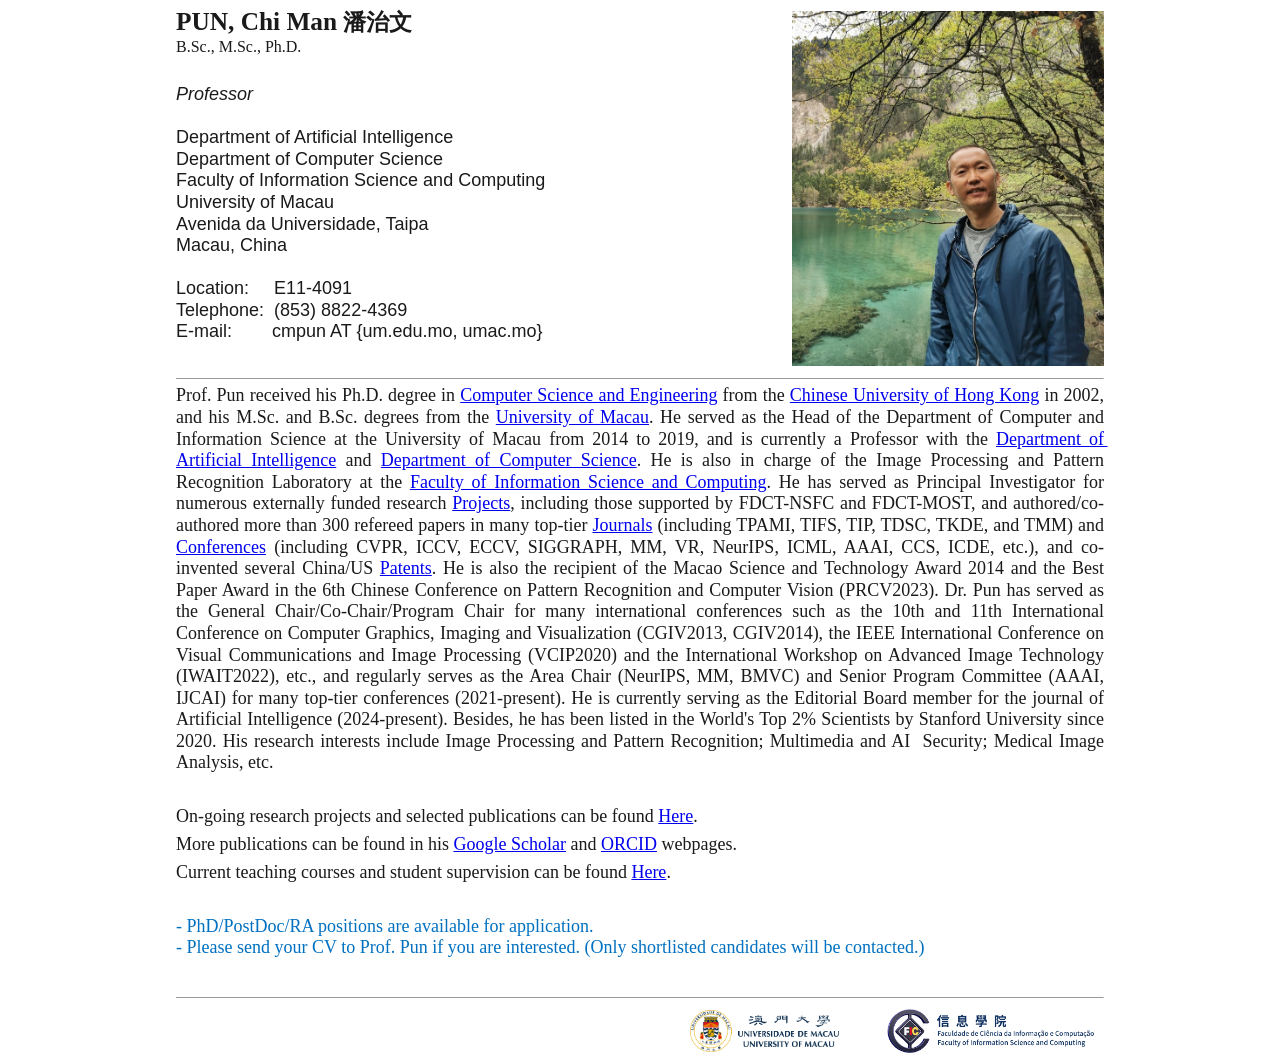
<file: index.html>
<!DOCTYPE html>
<html lang="en" data-page-node-id="k3d7UvwHMYzTvzEsDYp9JM" data-dm-ref="1"><head data-page-node-id="Z5t9i0N7SrqZDzpDyganwD">
    <meta http-equiv="Content-Type" content="text/html; charset=utf-8" data-page-node-id="GFGFTsCEf3RemRQXG41zvA">
    <meta name="viewport" content="width=device-width, initial-scale=1" data-page-node-id="FEdHTfAVgsz6iuympVOoDK">
    <meta name="format-detection" content="telephone=no" data-page-node-id="3xOf8DknTGQYDAUVJ9LvP2">
    <title>Prof. Chi Man Pun, University of Macau</title>
    <link rel="icon" href="JP21.jpg" data-page-node-id="OSvhhrZnVXsDlm7Zq1b5FH">
    <link rel="stylesheet" href="site.css" data-page-node-id="BUDk4rEmgerBmSYoAJBEeU">
  <style id="__dm_no_drag_style__">* { -webkit-user-drag: none !important; }</style><style id="__dm_bindable_badge_style__">[data-sp-bindable="database"]{outline:1px dashed #0088ff;outline-offset:2px;border-radius:4px;}[data-sp-bindable="database"] *{pointer-events:none !important;transition:none !important;animation:none !important;}[data-sp-bindable="database"]{transition:none !important;animation:none !important;}</style></head>

  <body data-page-node-id="14g9nFt6VzELWafeCuUjTy" style="position: relative;">
    <div class="CMP" data-page-node-id="Pm9nggniFLyYvpo0S0kFQ4">
      <div align="center" data-page-node-id="QshqbRIFFbitPjqsfqDDtB">
        <table border="0" cellspacing="4" cellpadding="0" width="928" data-page-node-id="POHAU4rkVknARjbtdou9PY">
          <tbody data-page-node-id="Xtk4kEAYzf6D6U7ug2yCnY"><tr data-page-node-id="K7FrgBXuhkGc2PA18fKlca">
            <td width="539" data-page-node-id="iO9dSeKnYy3HPHL1x1iP8T">
              <p data-page-node-id="Cn2TbNOD4kkINqfVu30r1g">
                <strong data-page-node-id="72SRPaBldpRHeoYV6DXKtl"><span lang="EN-US" style="font-size: 20pt" data-page-node-id="AduaDzVMYBxZ4WvesSbeXw"> PUN, Chi Man </span><span lang="ZH-CN" style="font-family: &quot;KaiTi&quot;, serif; font-size: 18pt" data-page-node-id="YQZoCh6RolVdAf0tyiVwoi"> 潘治文 </span>
                </strong>

                <span lang="EN-US" style="font-family: &quot;Arial&quot;, sans-serif" data-page-node-id="6hWnLmTe3Cd9TCbTuZ1L24"><br data-page-node-id="tS6wjvPaNHJWzEeOZ0edp4">

                  B.Sc., M.Sc., Ph.D.</span>
              </p>
              <p data-page-node-id="2Lv6VDFgemyP0xuIgj3xF6">
                <em data-page-node-id="oeBP4Su5PfAvfJ8CoFMwut"><span lang="EN-US" style="font-size: 14pt; font-family: Arial, sans-serif; white-space: pre-wrap; cursor: text;" data-page-node-id="q92ybuMYw10XeAzKYDr4eW">
Professor</span></em>
                <span lang="EN-US" style="font-size: 14pt; font-family: Arial, sans-serif;" data-page-node-id="zS1IljgYwXJIIFAgXVw9ZF"><br data-page-node-id="bG6VD5CXXKZon8OzUKeOCT">
                  <br data-page-node-id="CEzU60Y811OQtvRi8JdAuN">
                  Department of Artificial Intelligence <br data-page-node-id="MnjZHBYyCxq1fsAKG1G2d4"> Department of Computer Science<br data-page-node-id="gPaBFkCRrtn1V5AYdM8kC0">
                
                  Faculty of Information Science and Computing <br data-page-node-id="yoVzBnMephAz502XBCPK80">
                  University of Macau<br data-page-node-id="EygSkG86jP8M2OWjyRzC2D">
                  Avenida da Universidade, Taipa<br data-page-node-id="QJb7zecyfl2Ik8V8FbBkkx">
                  Macau, China<br data-page-node-id="qWFqnlrExDq8Ut8jthKjHM">
                  <br data-page-node-id="ePZP7HDC0XmsFPUw925sub">
                  Location:&nbsp;&nbsp;&nbsp;&nbsp;&nbsp;E11-4091<br data-page-node-id="edAfSMw7i2Nefz1wloC4Gz">
                  Telephone:&nbsp; (853) 8822-4369 <br data-page-node-id="AroHI3f1L3FxKv1qI8noHx">
                  E-mail:&nbsp;&nbsp;&nbsp;&nbsp;&nbsp;&nbsp;&nbsp;&nbsp;cmpun AT {um.edu.mo, umac.mo}<u data-page-node-id="LGwFlIxXRnenvYv4FmUi0g" style=""><span style="color: blue" data-page-node-id="lFtq8FsdeTn87iXcngRpZ5"><br data-page-node-id="5RzcwWi3jTtYJy2OjFBuPb">
                      <br data-page-node-id="1P1jbP8vXGZMKtbZMBJHge"> </span></u>
                </span>
              </p>
            </td>
            <td width="63" data-page-node-id="APV8E6z3velmTVkQlUKdk7">&nbsp;</td>
            <td data-page-node-id="WAtbZC6slVSUmgCfCUvH22">
              <p data-page-node-id="MSLA6xZTR65D5pAcKesH9L">
                <span lang="EN-US" data-page-node-id="TYnvNDx9bWcsr23m6cW6Gm"><a href="https://cmpun.github.io/" target="_self" data-page-node-id="CyunUuDZxCLB3qxJkWA3br"><img width="312" height="356" src="JP21.jpg" align="right" data-page-node-id="Ns3ppFL95FJ5nu9H2gQ8K0"></a></span>
              </p>
            </td>
          </tr>
          <tr data-page-node-id="JRTZPtPUhbdC75L20HgOCU">
            <td colspan="3" data-page-node-id="ZekBX38yVhHkhRxsk4MyXl">
              <div align="center" style="text-align: center" data-page-node-id="EUxh4dSfKlgctnLi6QfXsA">
                <span lang="EN-US" style="font-size: 10pt" data-page-node-id="DMOHBnDnh2cT9N3B8VCOsL">
                  <hr size="1" width="100%" align="center" data-page-node-id="DOEIpK813z3tkrAoJf0iG7">
                </span>
              </div>
              <p style="text-align: justify; cursor: text; white-space: pre-wrap;" data-page-node-id="niayAbF7VTCFIbYArmB5iZ"><span lang="EN-US" style="font-size: 14pt;" data-page-node-id="fbxqhDXDNrdtazWAy0Zhky">Prof. Pun received his Ph.D. degree in <a href="https://www.cse.cuhk.edu.hk/" target="_self" data-page-node-id="oLU5AuGXIKiNzwdfEDs2uz">Computer Science and Engineering</a> from the <a href="https://www.cuhk.edu.hk/" target="_self" data-page-node-id="kFdEXLjzJXZLjAdfEfD5be">Chinese University of Hong Kong</a> in 2002, and his M.Sc. and B.Sc. degrees from the <a href="https://www.um.edu.mo/" target="_self" data-page-node-id="EKrd05fjacAsIi8KI3z6KA">University of Macau</a>. He served as the Head of the Department of Computer and Information Science at the University of Macau from 2014 to 2019, and is currently a Professor with the <a href="https://www.fic.um.edu.mo/aix" target="_self" data-page-node-id="aOym0rSBCOYFh6grEivyem">Department of Artificial Intelligence</a> and <a href="https://www.fic.um.edu.mo/csc" target="_self" data-page-node-id="RhjCxSpmDGeNxkdukeHFoE">Department of Computer Science</a>. He is also in charge of the Image Processing and Pattern Recognition Laboratory at the <a href="https://www.fic.um.edu.mo" target="_self" data-page-node-id="u9SFakrHJsHbBF2rJAs2dD">Faculty of Information Science and Computing</a>. He has served as Principal Investigator for numerous externally funded research <a href="research.html#Projects" data-page-node-id="MoLtBtGKF2hvqaPj0bpJ6x">Projects</a>, including those supported by FDCT-NSFC and FDCT-MOST, and authored/co-authored more than 300 refereed papers in many top-tier <a href="research.html#Journals" data-page-node-id="KDbW1qLZwD0eGs6v9ytMXo">Journals</a> (including TPAMI, TIFS, TIP, TDSC, TKDE, and TMM) and <a href="research.html#Conferences" data-page-node-id="q5TZOODgHLd6pbEammjAT6">Conferences</a> (including CVPR, ICCV, ECCV, SIGGRAPH, MM, VR, NeurIPS, ICML, AAAI, CCS, ICDE, etc.), and co-invented several China/US <a href="research.html#Patents" data-page-node-id="A3Wdn8m01JaFdwJRYFA3gH">Patents</a>. He is also the recipient of the Macao Science and Technology Award 2014 and the Best Paper Award in the 6th Chinese Conference on Pattern Recognition and Computer Vision (PRCV2023). Dr. Pun has served as the General Chair/Co-Chair/Program Chair for many international conferences such as the 10th and 11th International Conference on Computer Graphics, Imaging and Visualization (CGIV2013, CGIV2014), the IEEE International Conference on Visual Communications and Image Processing (VCIP2020) and the International Workshop on Advanced Image Technology (IWAIT2022), etc., and regularly serves as the Area Chair (NeurIPS, MM, BMVC) and Senior Program Committee (AAAI, IJCAI) for many top-tier conferences (2021-present). He is currently serving as the Editorial Board member for the journal of Artificial Intelligence (2024-present). Besides, he has been listed in the World's Top 2% Scientists by Stanford University since 2020. His research interests include Image Processing and Pattern Recognition; Multimedia and AI  Security; Medical Image Analysis, etc.</span></p>
<p data-page-node-id="aQkXxD3vHywRMIFxiBTELC"><br data-page-node-id="5svE6FXELGkFy9xz6PRFLh"></p>
              
              <p style="text-align: justify; text-justify: inter-ideograph" data-page-node-id="S32YFIEVvBfd3HdVVFRi1p">
                
              <span lang="EN-US" style="font-size: 14pt" data-page-node-id="gk6rnouKO03CddAiCCyav2">
                  On-going research projects and selected publications can be found
                  <a href="research.html" data-page-node-id="oY42mh6qI7GBWt5XorLD4t">Here</a>.</span>
              </p>

              <p data-page-node-id="XMmtMaS0Ty02r4oNelwRnf">
                <span lang="EN-US" style="font-size: 14pt" data-page-node-id="2DFnielvrkLQLVl6lSDAzb">
                  More publications can be found in his
                  <a href="https://scholar.google.com/citations?user=JTkP_EAAAAAJ" data-page-node-id="iOwM79CuVfXLhPcyEANGsQ">Google Scholar</a> and
                  <a href="https://orcid.org/0000-0003-1788-3746" data-page-node-id="33wkXOoj03zZbXrDtAP7ao">ORCID</a> webpages.</span>
              </p>
              
              
              
<p data-page-node-id="5KfdpR8oFhxcWDpnLhfwKl">
                <span lang="EN-US" style="font-size: 14pt" data-page-node-id="CKrLXOGe8VRgLTGwYnxOtE">
                  Current teaching courses and student supervision
                  can be found
                  <a href="teaching.html" data-page-node-id="5KRQXssP7xUfUJfIzo1HDO">Here</a>.</span>
              </p>
              <p data-page-node-id="PbNSgdDaTnsvvkPngTHjYo"><br data-page-node-id="pTyAQh6HfKnGNSTAPMfTD2"></p>
              <p data-page-node-id="ia56JdBtA5AbS7OV8jN3uO">
                <span lang="EN-US" style="font-size: 14pt; color: #0070c0" data-page-node-id="JBPOKz7spyQACdPkc1AXlE">
                  - PhD/PostDoc/RA positions are available for application. <br data-page-node-id="IyDlVdhkwAHUtsT9oEA4Os">- Please send your CV to Prof. Pun if you are interested. (Only shortlisted candidates will be contacted.)
                </span>
              </p>
              <p data-page-node-id="K1TCnveF3bTF6xTr7zLgpZ">&nbsp;</p>
            </td>
          </tr>

          <tr data-page-node-id="0biKC63YbfnadbjlnbvZAh">
            <td colspan="3" data-page-node-id="DLqDc7Ni1eZVGAnEG4pUR6">
              <div align="center" style="text-align: center" data-page-node-id="Mdpd1k8w0uzKZCPvtumBQw">
                <span lang="EN-US" style="font-size: 10pt" data-page-node-id="wvxf4YGldOCUSs2NfulCWS">
                  <hr size="1" width="100%" align="center" data-page-node-id="iR2C60JvDVinC7f8eRBuVH">
                </span>
              </div>
              <p align="right" style="text-align: right" data-page-node-id="RX9LmLW6LoMcMQoOMro5eV">
                <a href="https://www.fic.um.edu.mo/" target="&quot;_blank&quot;" data-page-node-id="reJMsEvqxjjH32peskZt17"><img border="0" width="230" height="38" src="fic_logo.png" align="right" data-page-node-id="4Zjz4zlGCxZUvAK0f5fji6"></a>
                <a href="https://www.um.edu.mo/" target="&quot;_blank&quot;" data-page-node-id="yN6z7fGe1KMRUsi3HKr9y6"><img border="0" width="150" height="38" src="um_logo.png" align="right" data-page-node-id="spv7fFrEWMlrtiFswtxmIP"></a>
              </p>
            </td>
          </tr>
        </tbody></table>
      </div>
    </div>
  

</body></html>
</file>
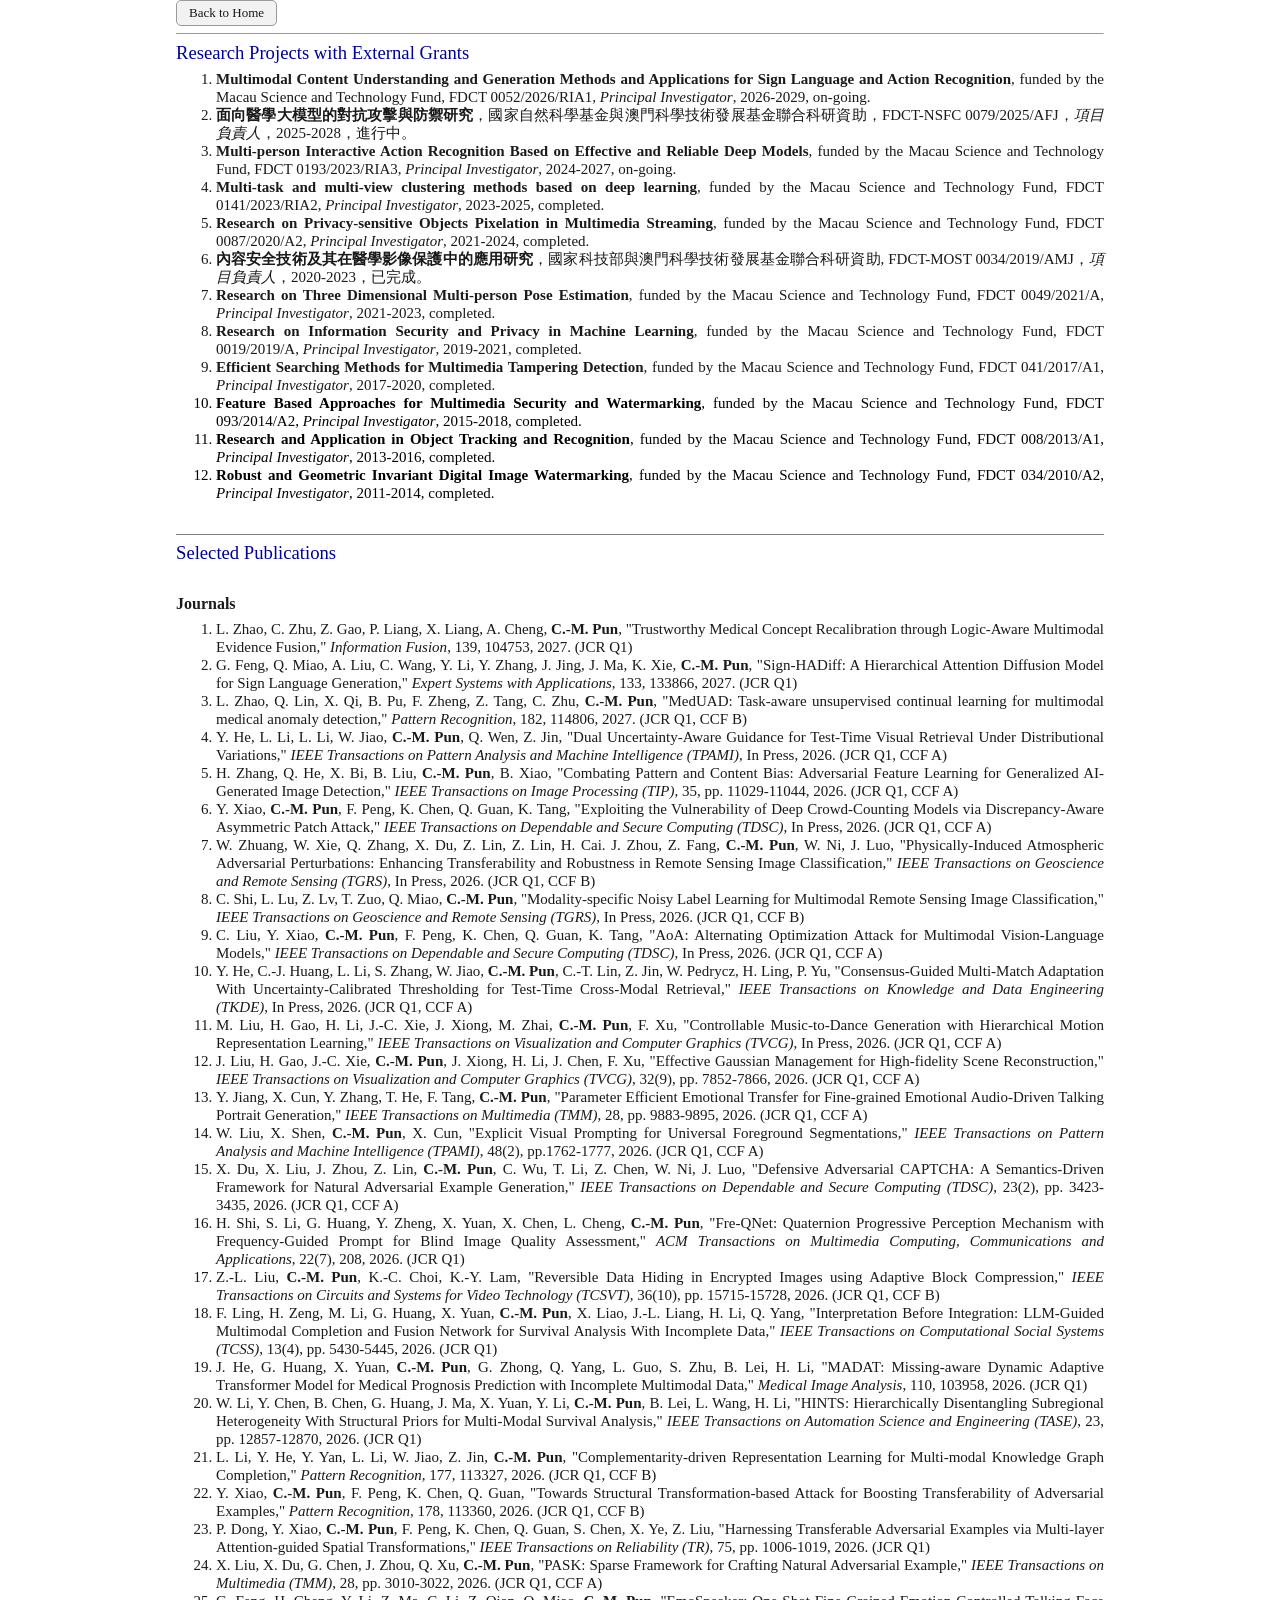
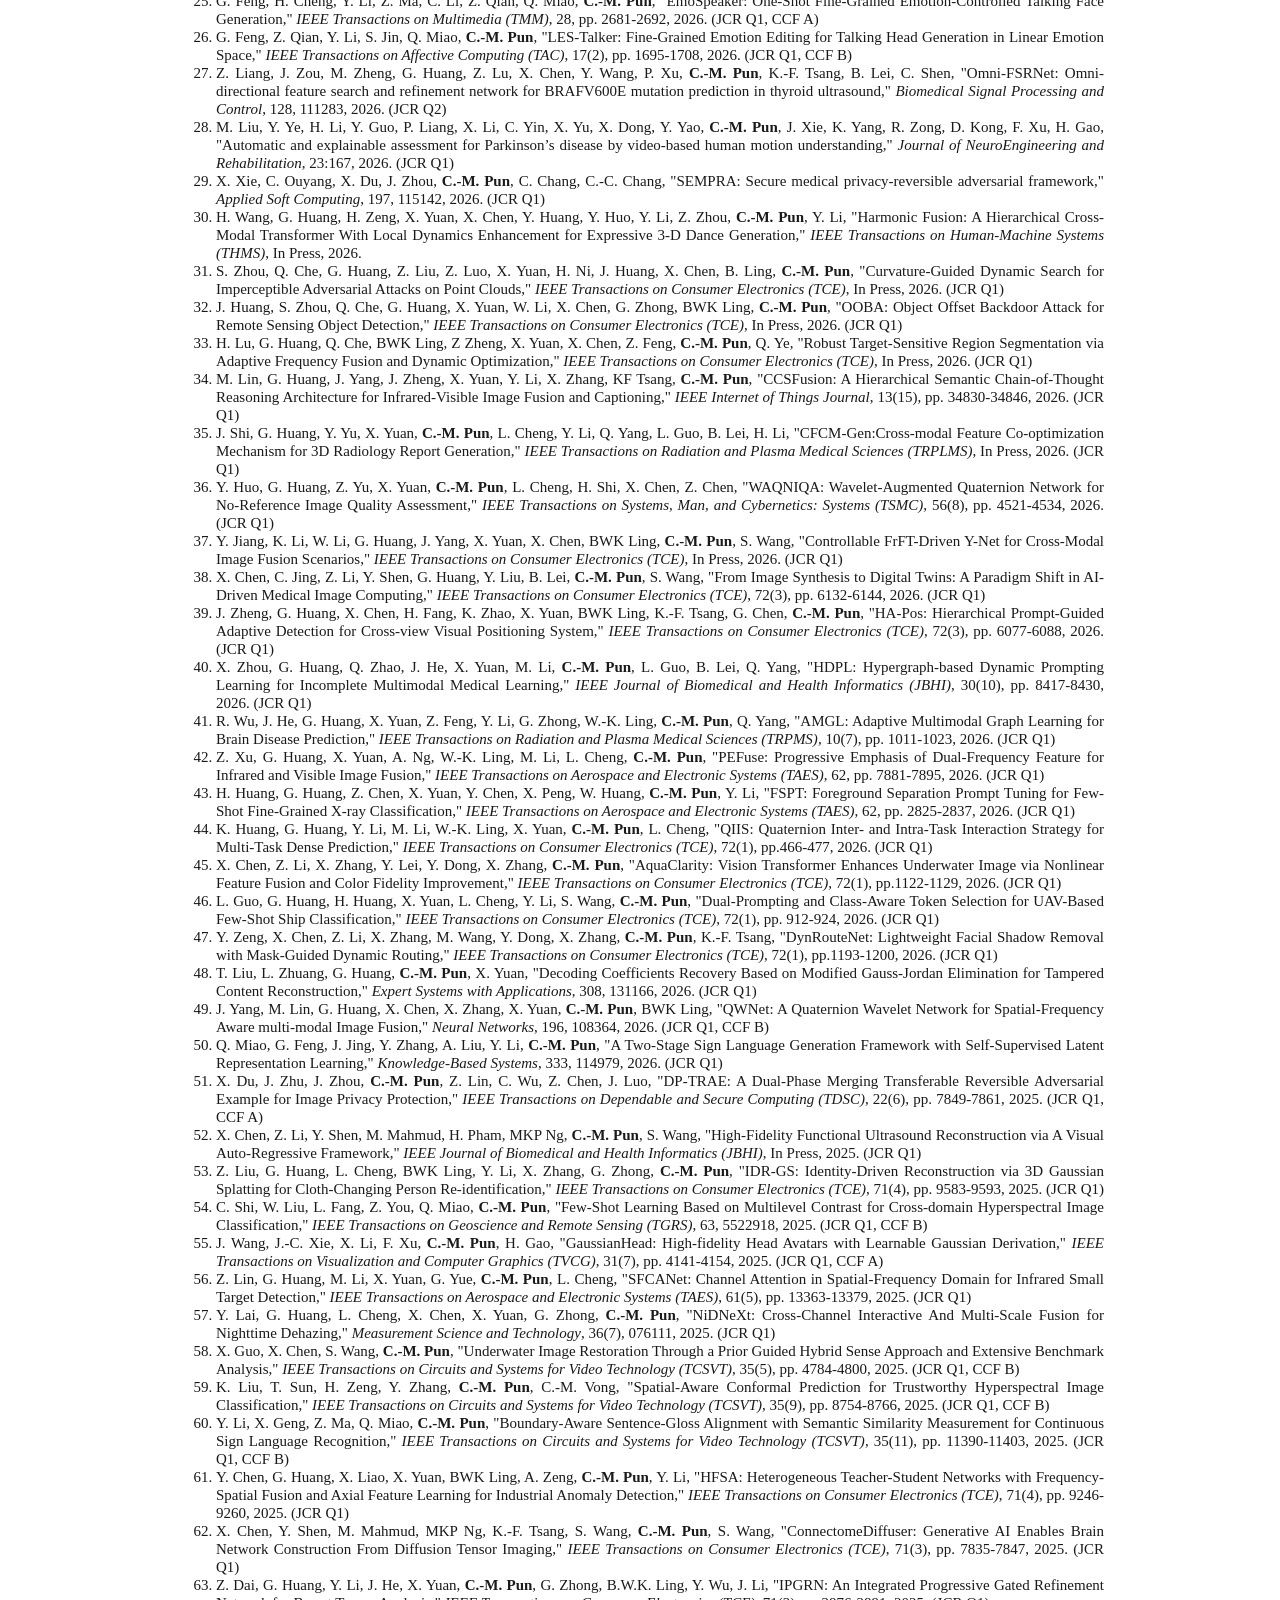
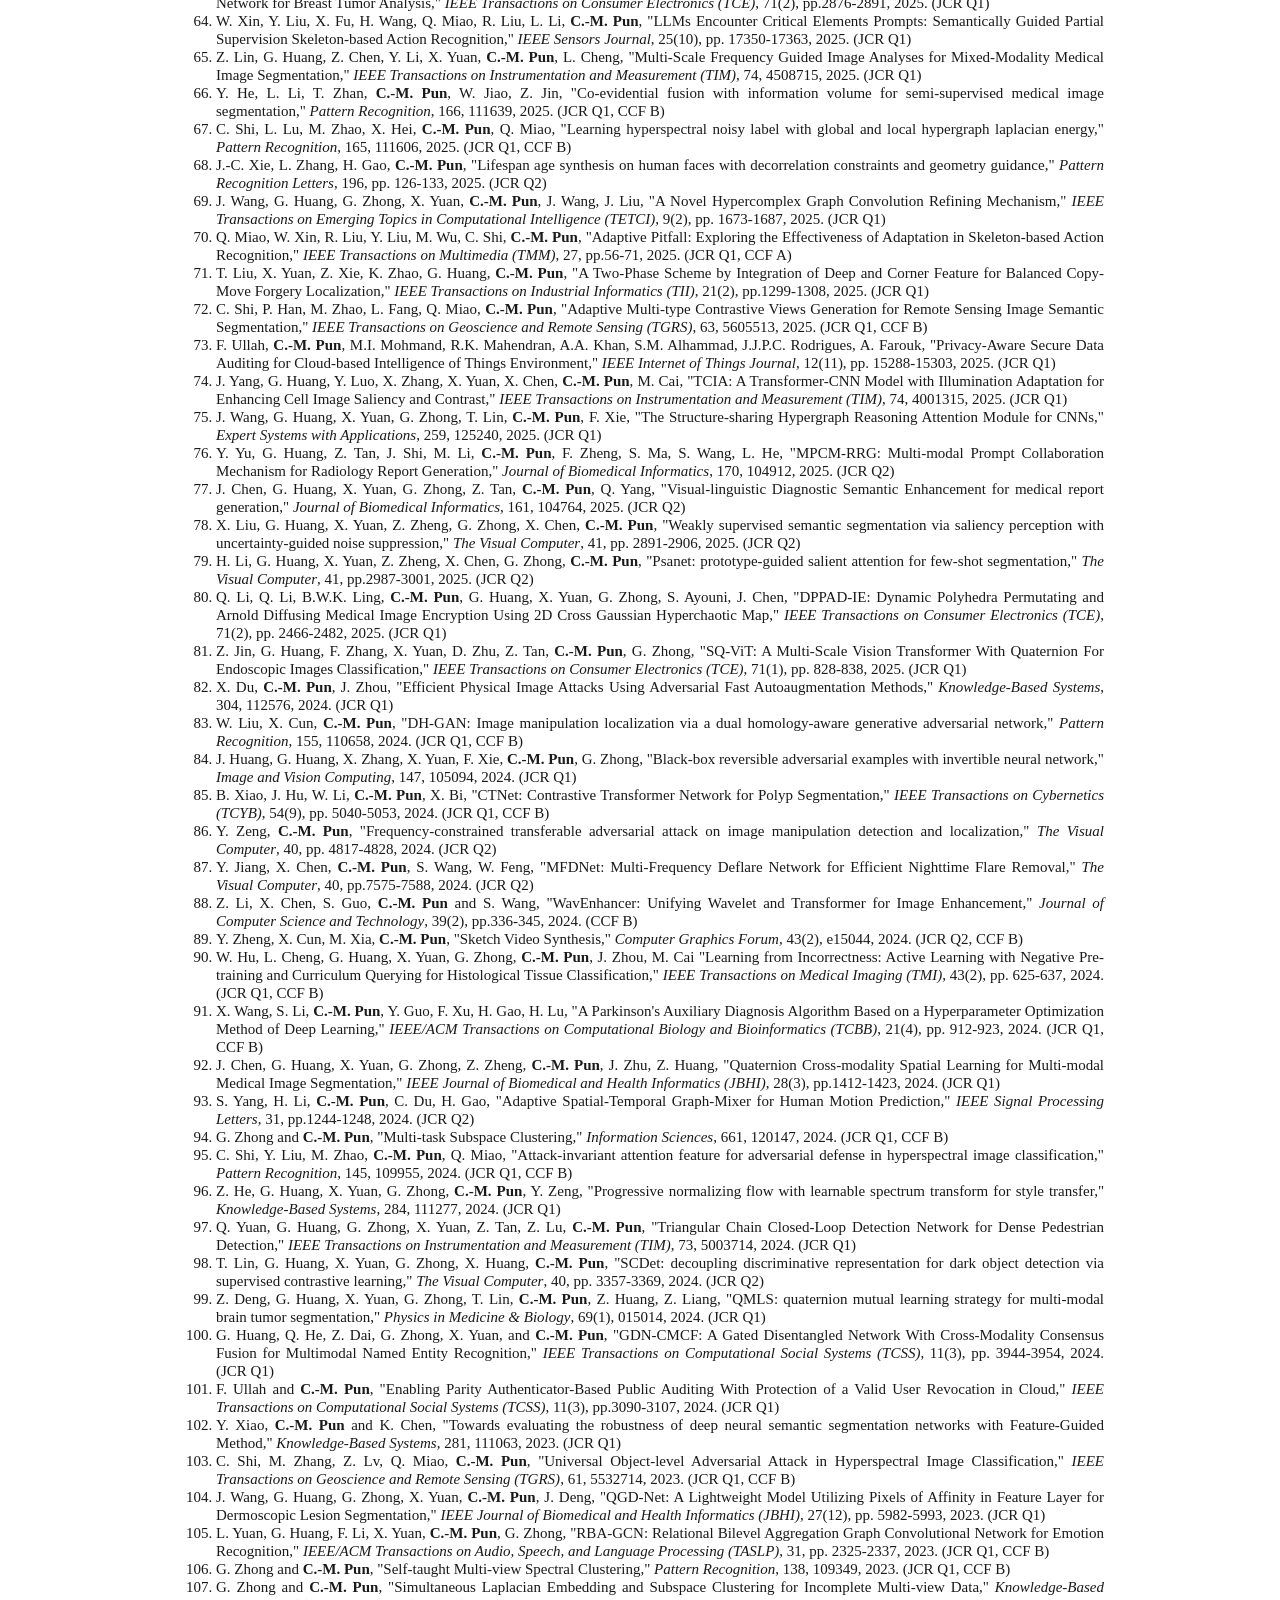
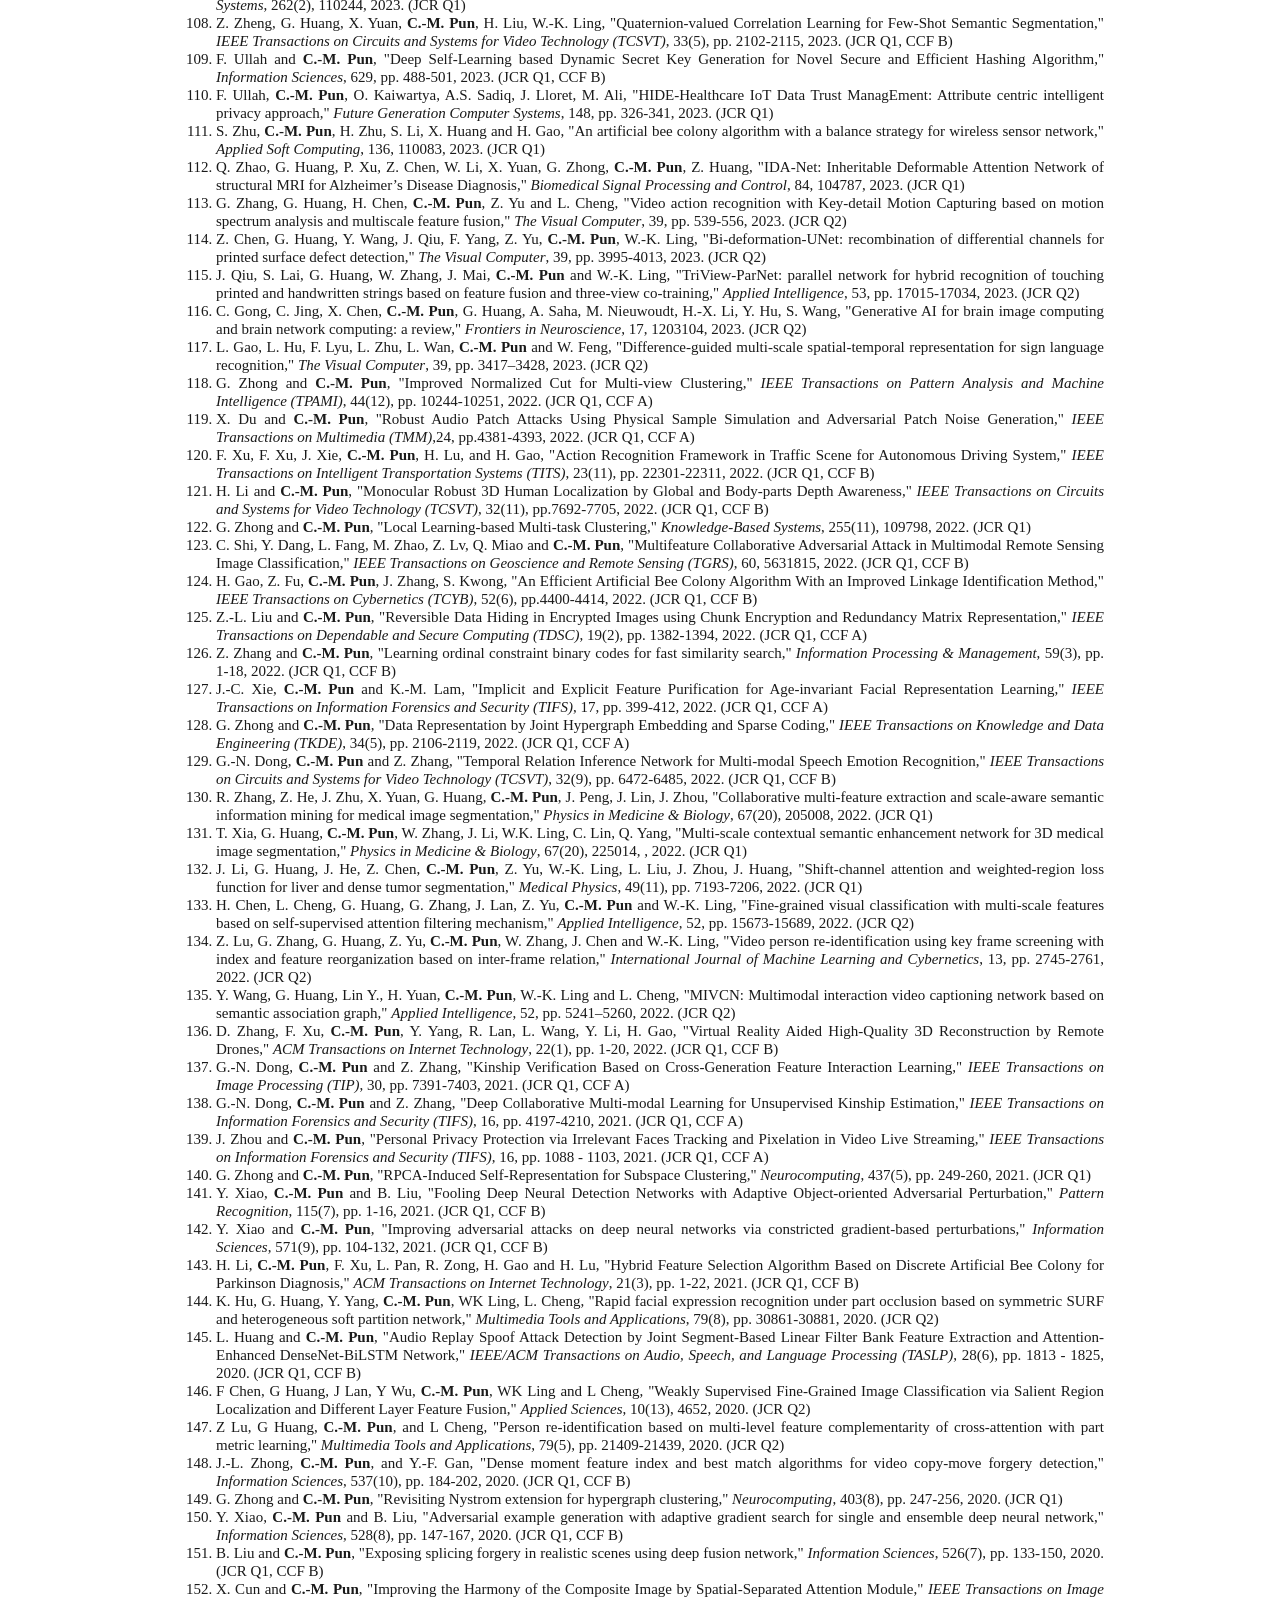
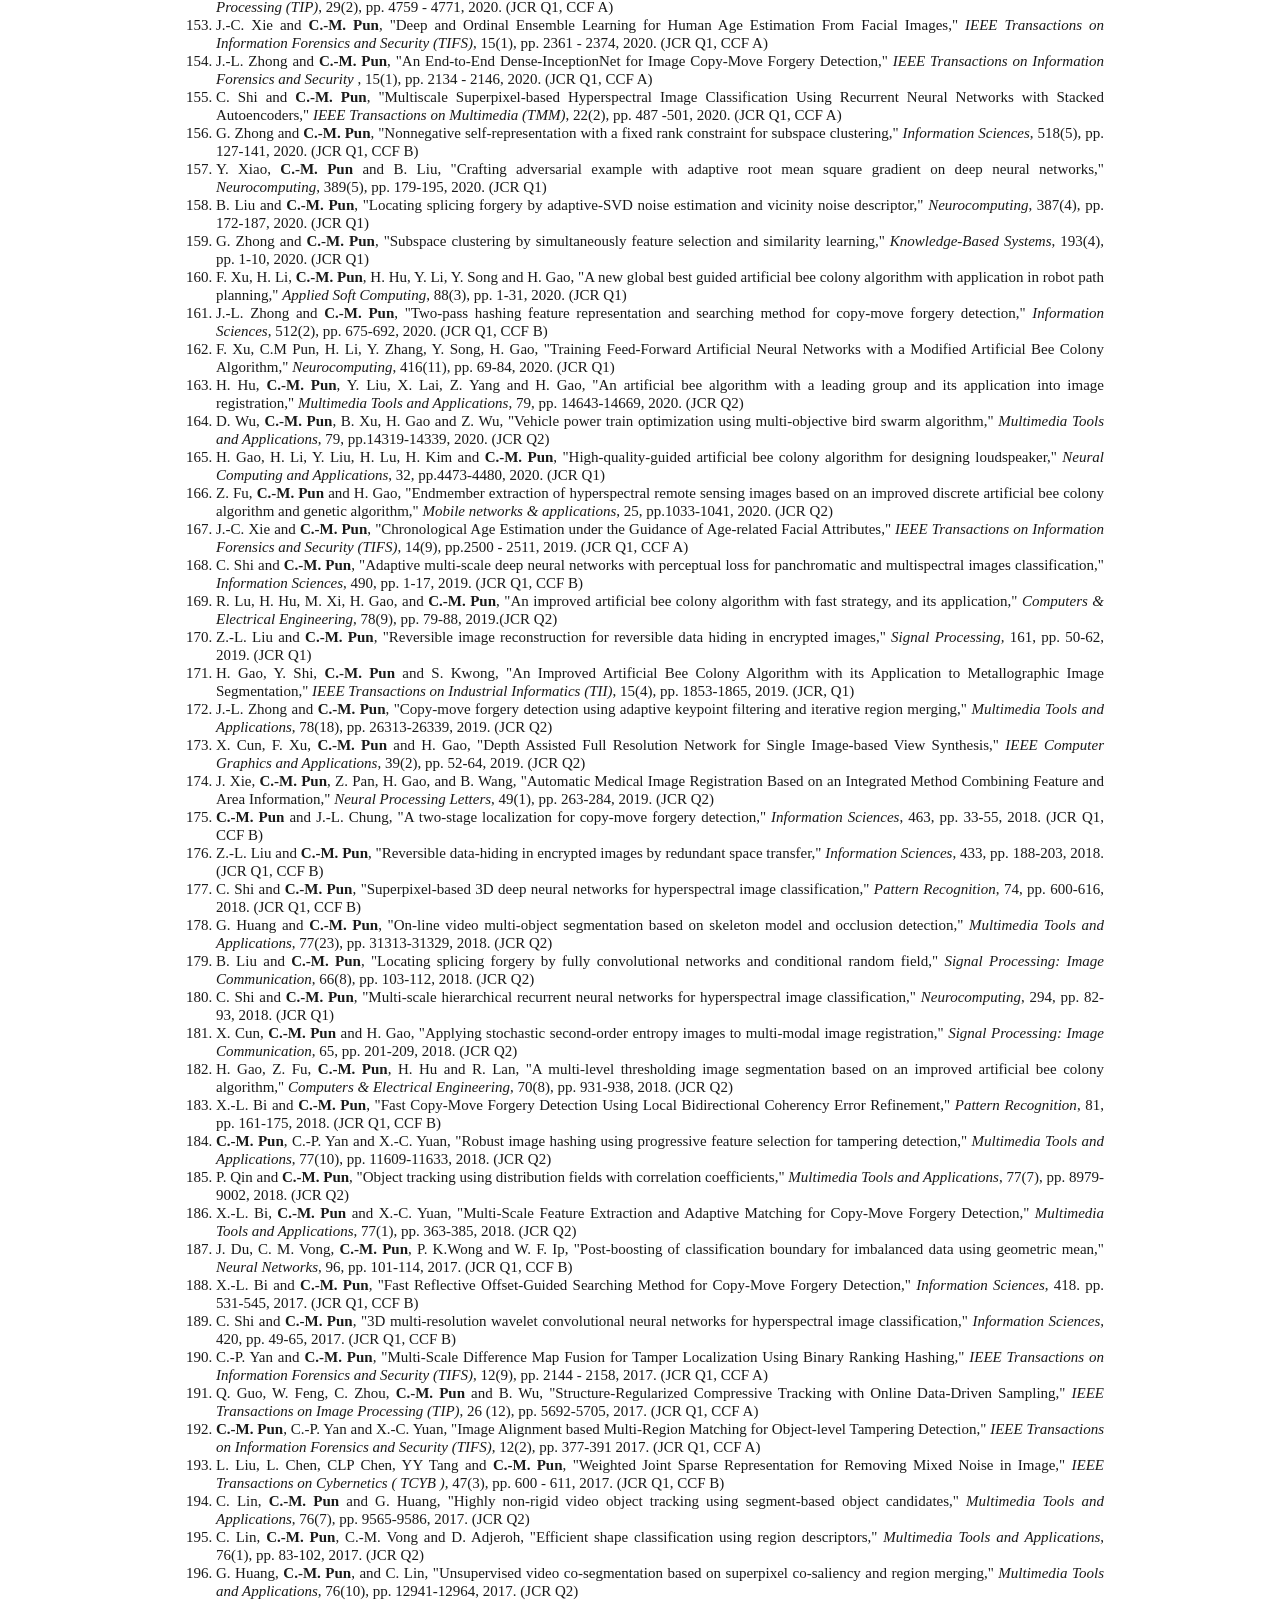
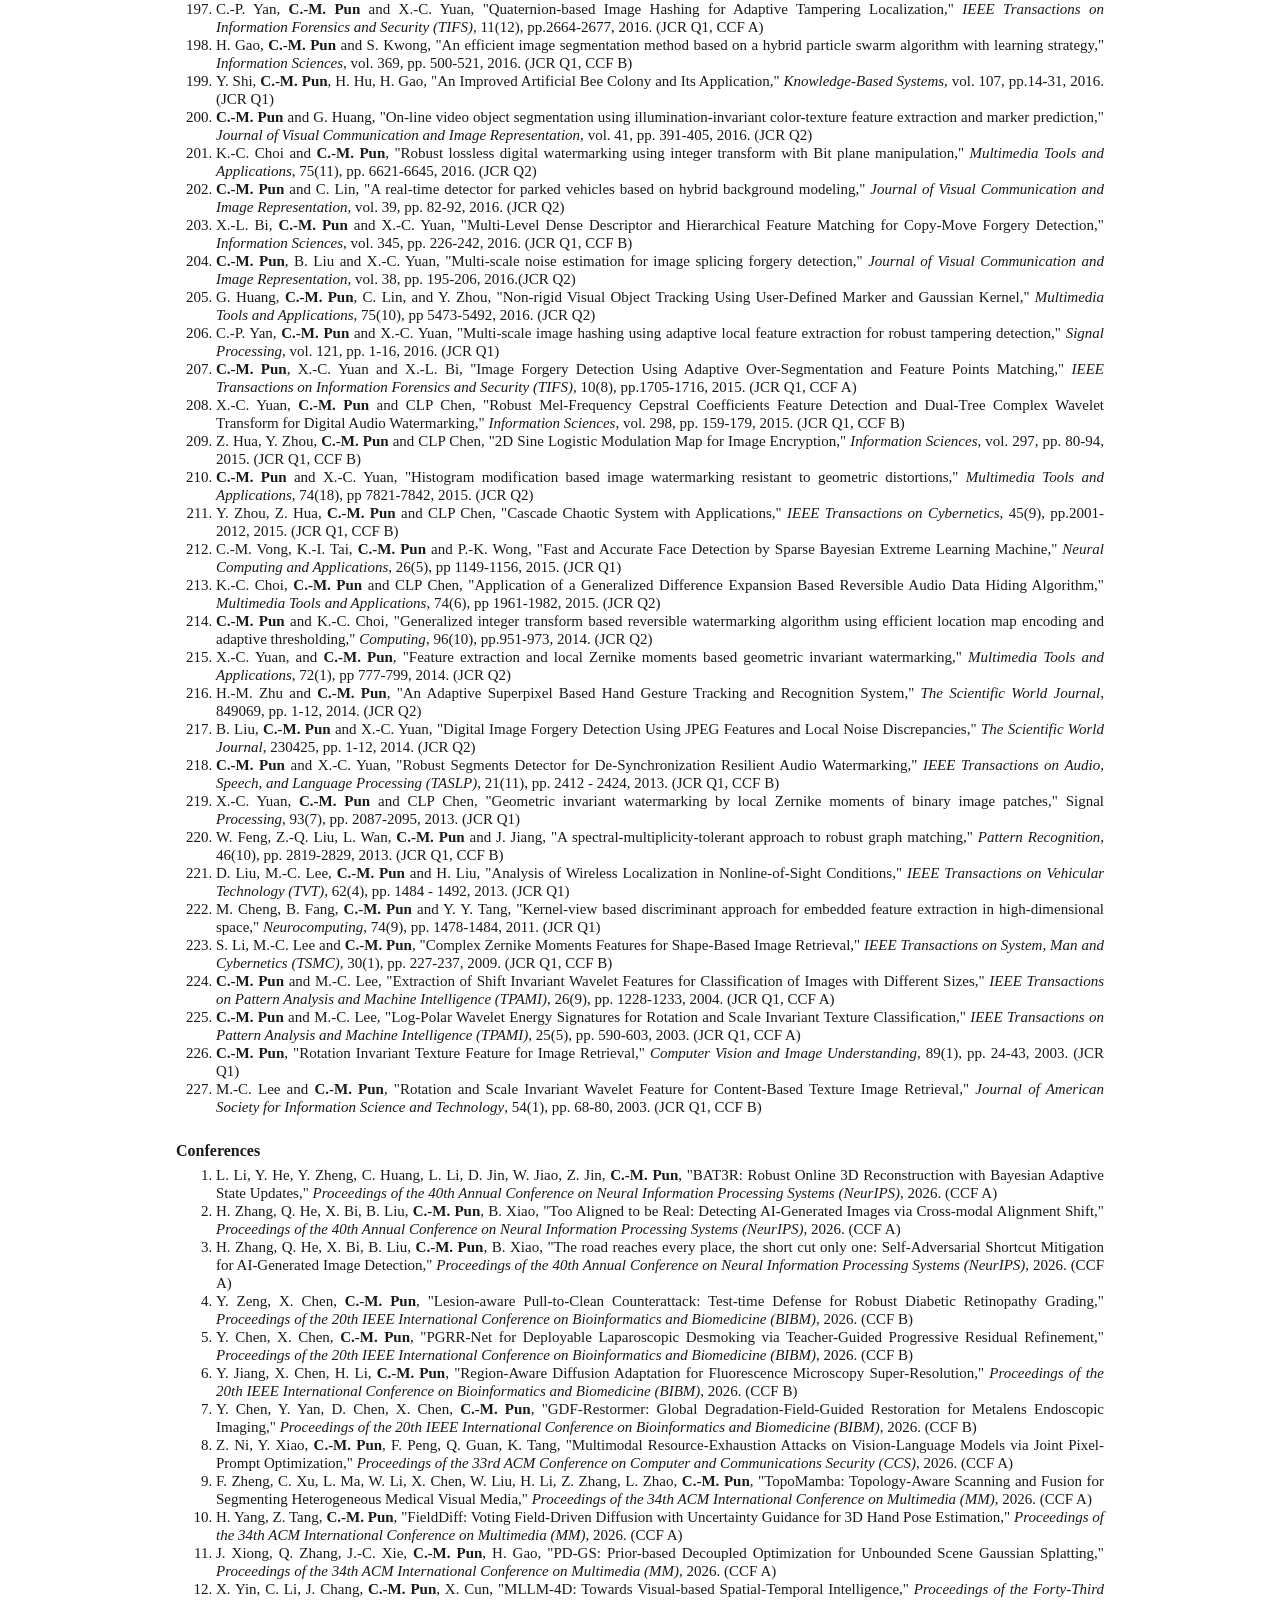
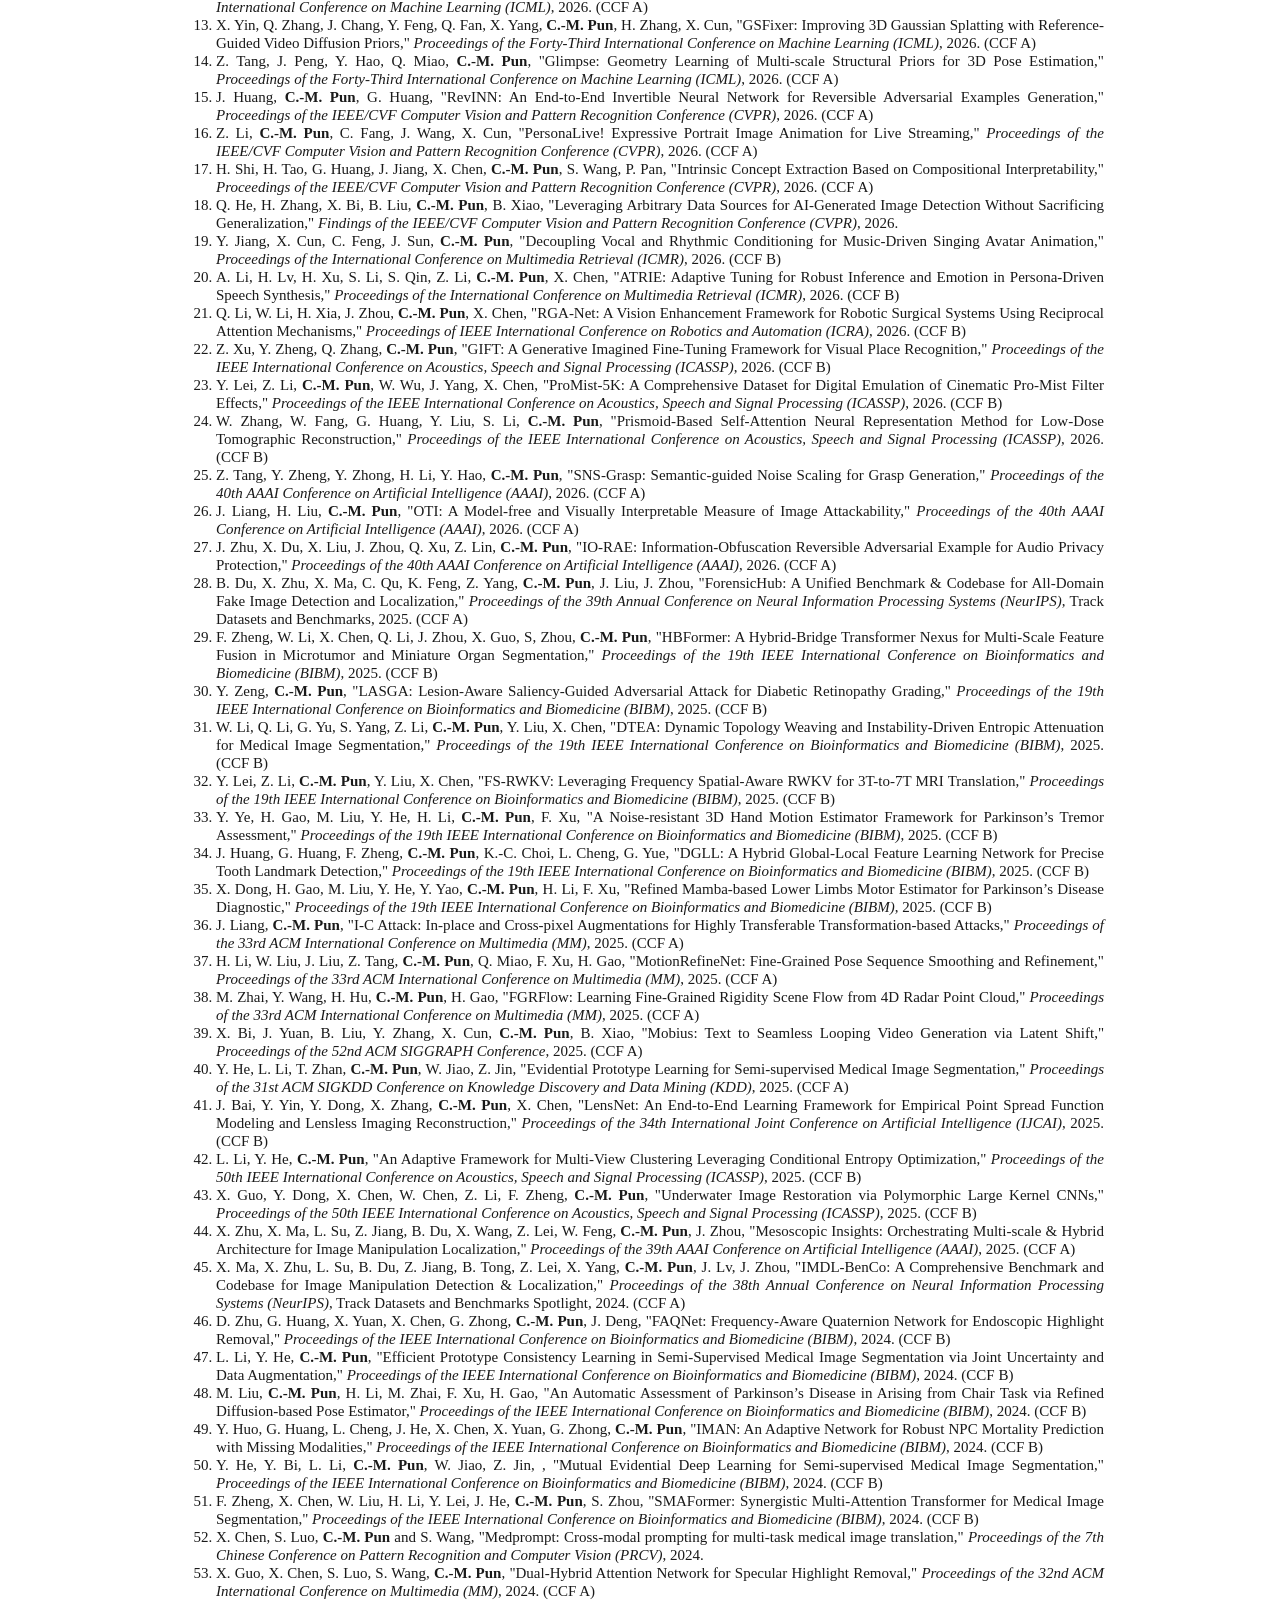
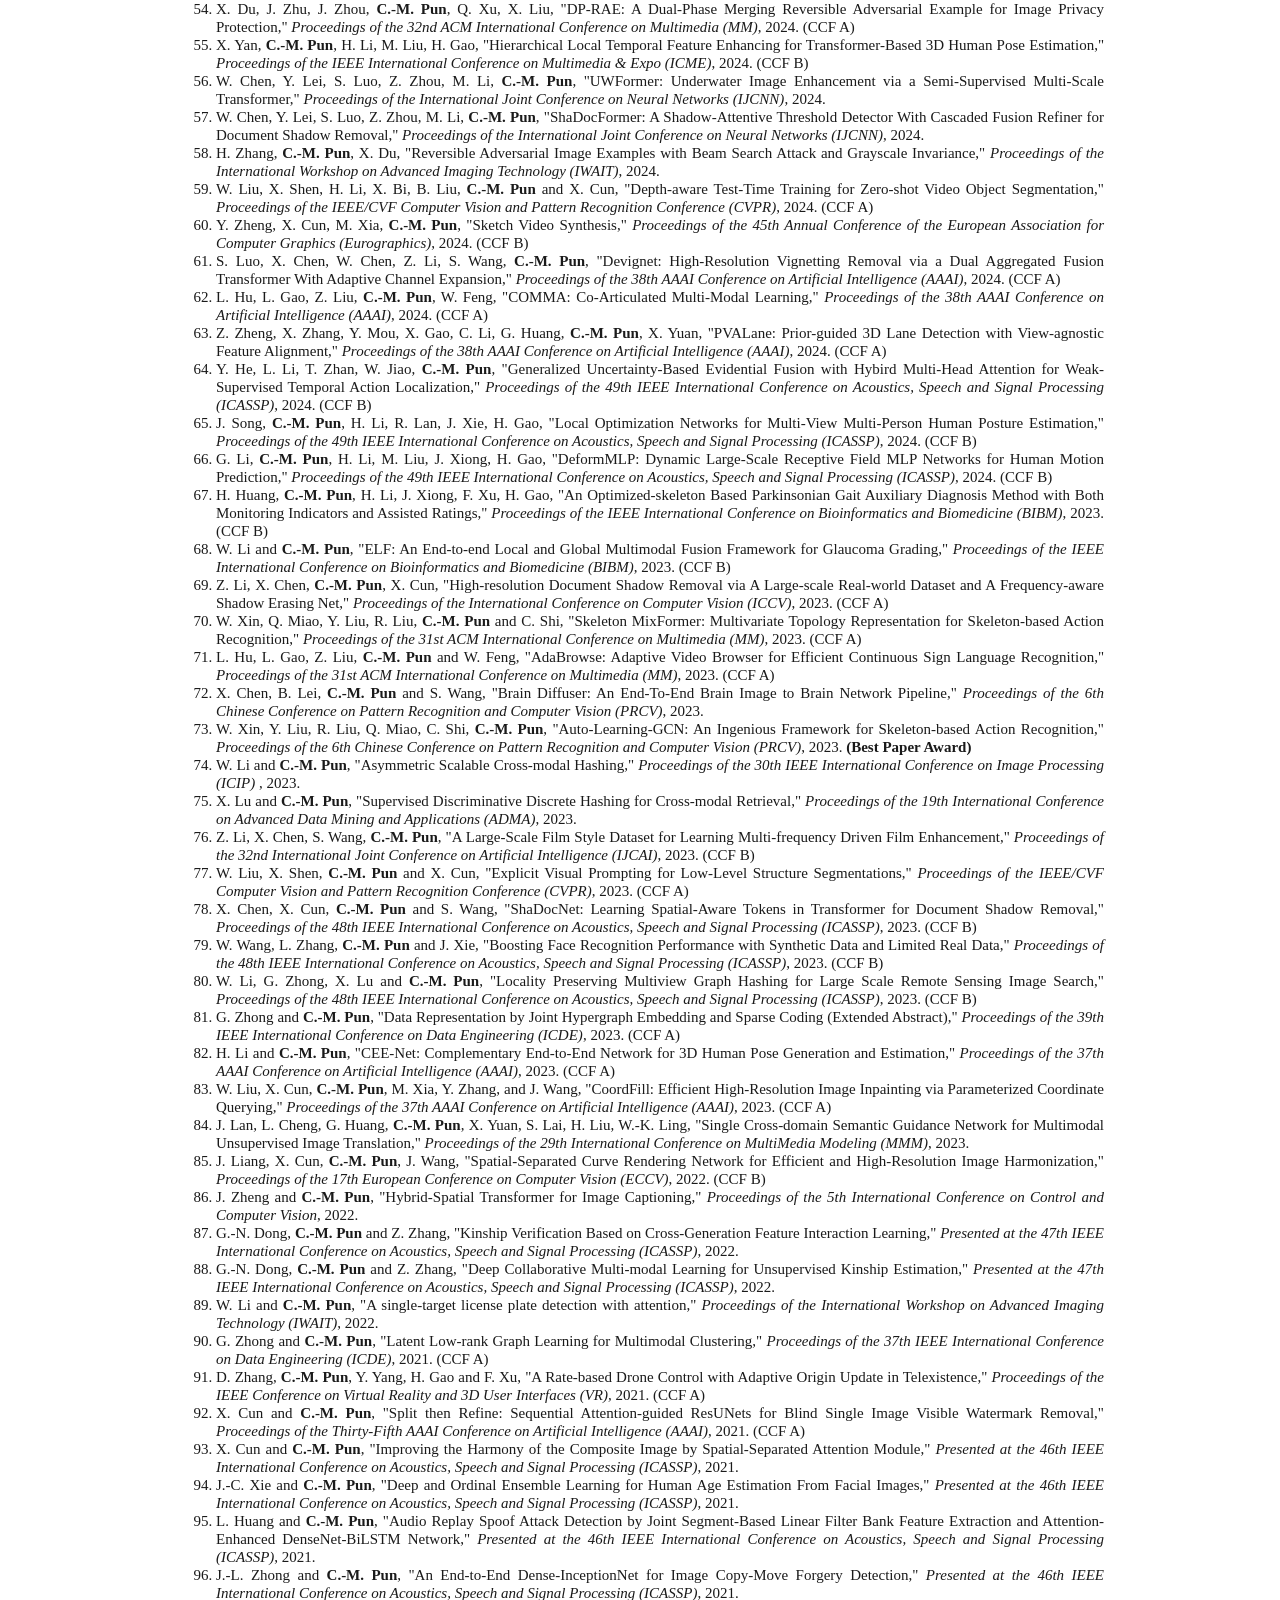
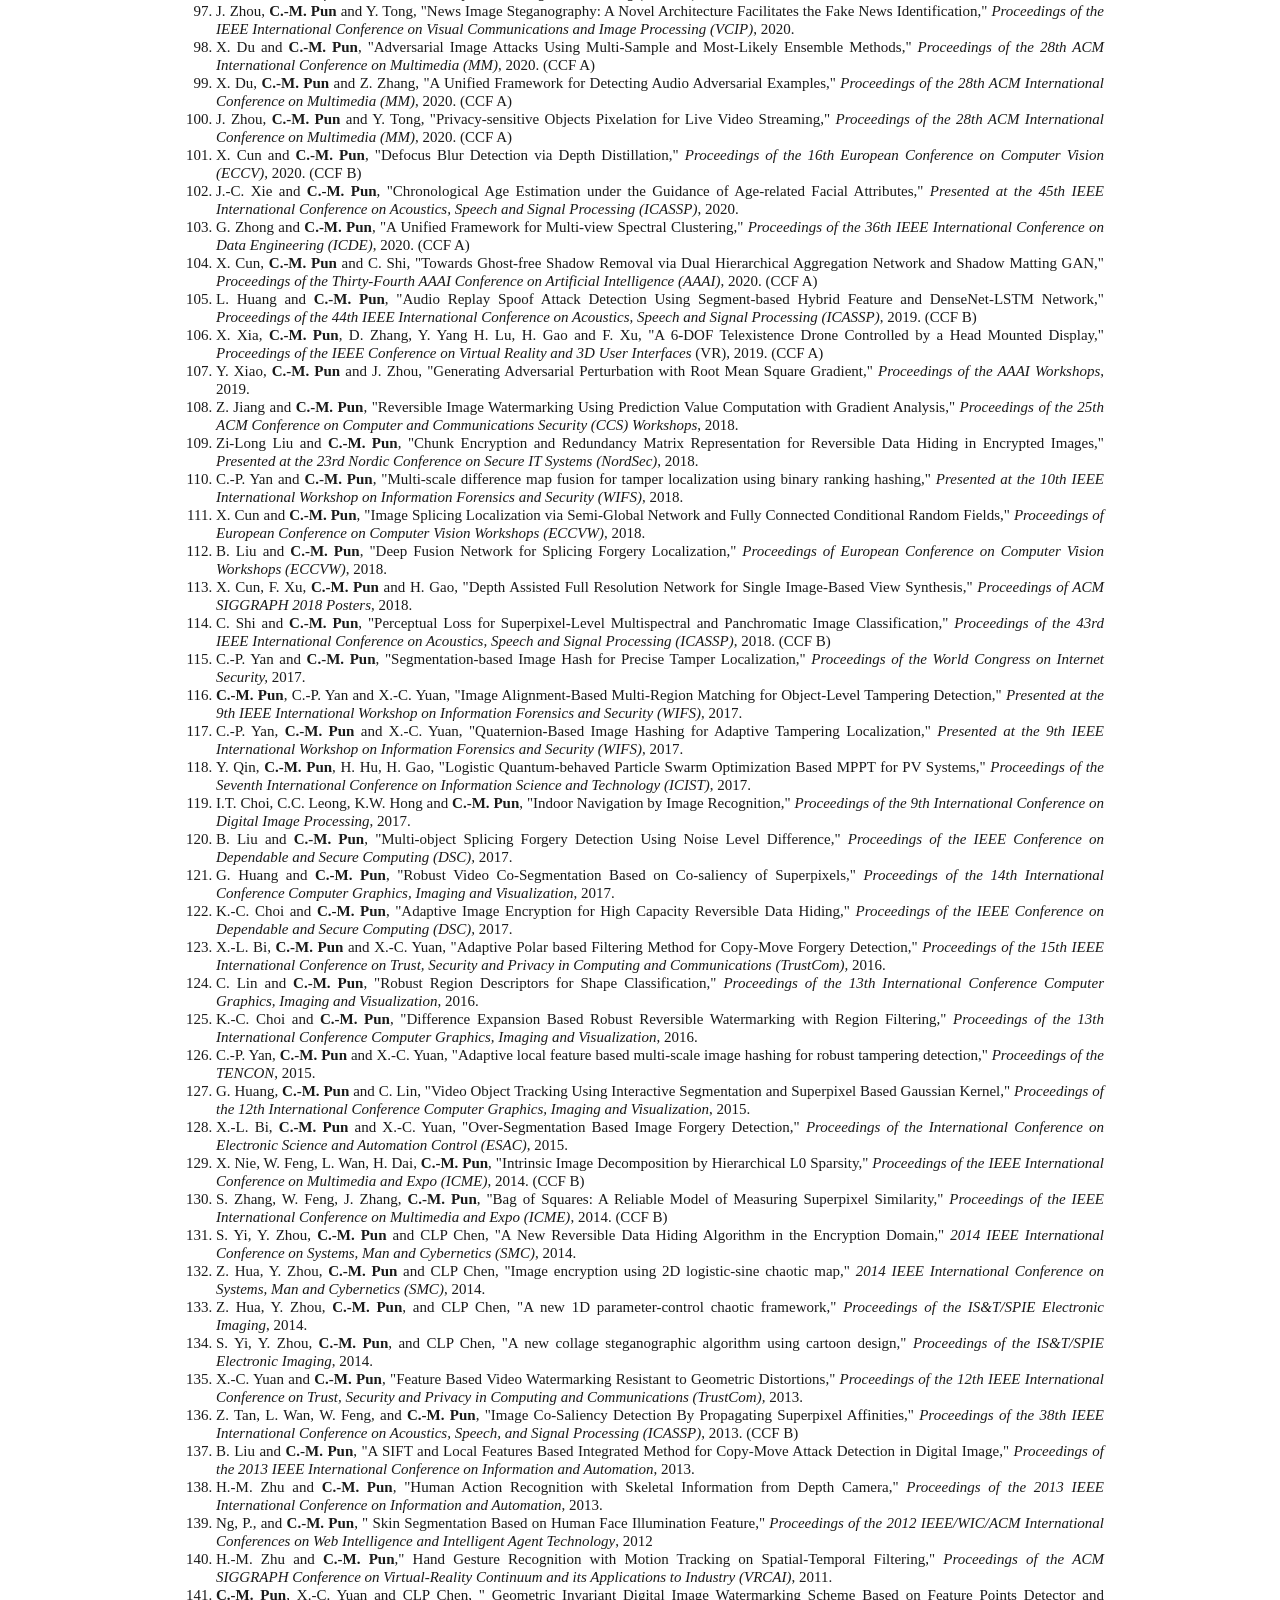
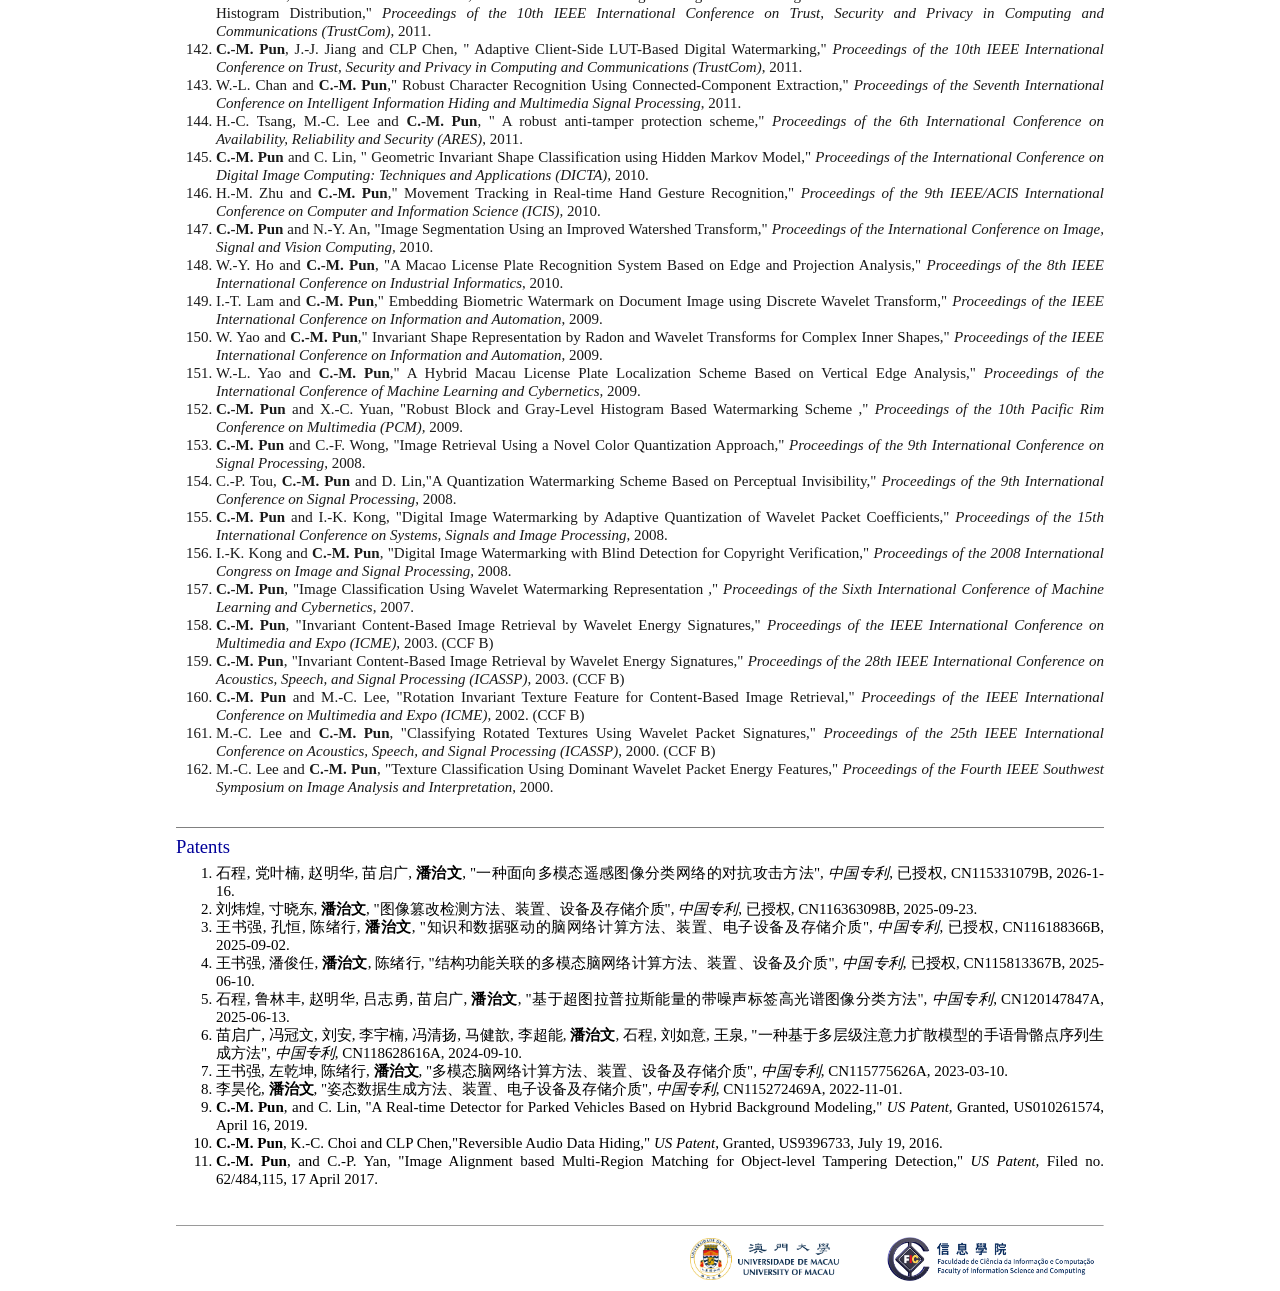
<file: research.html>
<!DOCTYPE html>
<html lang=en>
  <head>
    <meta http-equiv=Content-Type content="text/html; charset=UTF-8">
    <meta name="viewport" content="width=device-width, initial-scale=1">
    <meta name="format-detection" content="telephone=no">
    <title>Prof. Chi Man Pun, University of Macau</title>
    <link rel="icon" href="JP21.jpg">
    <link rel="stylesheet" href="site.css">
  </head>
  <body>
    <div class="CMP">
      <div align=center>
        <table border=0 cellspacing=4 cellpadding=0 width=928>
          <tr>
            <td>
              <!--	
<p style='text-align:justify;text-justify:inter-ideograph'><span lang=EN-US style='font-size:12.0pt'><a href="index.html">Back to Home</span></p>
-->
              <button onclick="history.back()">Back to Home</button> 
              <p></p>
              <div align=center style='text-align:center'>
                <hr size=1 width="100%" align=center>
              </div>
              <p id="Projects" style='text-align:justify;text-justify:inter-ideograph'>
                <a name=research></a>
                <span lang=EN-US style='font-size:16.0pt;color:#000099'>Research Projects with External Grants</span>
              </p>
              <ol start=1 type=1>
                <li style='text-align:justify;text-justify:inter-ideograph'>
                  <b>Multimodal Content Understanding and Generation Methods and Applications for Sign Language and Action Recognition</b>, funded by the Macau Science and Technology Fund, FDCT 	0052/2026/RIA1, <i>Principal Investigator</i>, 2026-2029, on-going.
                </li>
                <li style='text-align:justify;text-justify:inter-ideograph'>
                  <b>面向醫學大模型的對抗攻擊與防禦研究</b>，國家自然科學基金與澳門科學技術發展基金聯合科研資助，FDCT-NSFC 0079/2025/AFJ，<i>項目負責人</i>，2025-2028，進行中。
                </li>
                <li style='text-align:justify;text-justify:inter-ideograph'>
                  <b>Multi-person Interactive Action Recognition Based on Effective and Reliable Deep Models</b>, funded by the Macau Science and Technology Fund, FDCT 0193/2023/RIA3, <i>Principal Investigator</i>, 2024-2027, on-going.
                </li>
                <li style='text-align:justify;text-justify:inter-ideograph'>
                  <b>Multi-task and multi-view clustering methods based on deep learning</b>, funded by the Macau Science and Technology Fund, FDCT 0141/2023/RIA2, <i>Principal Investigator</i>, 2023-2025, completed.
                </li>
                <li style='text-align:justify;text-justify:inter-ideograph'>
                  <b>Research on Privacy-sensitive Objects Pixelation in Multimedia Streaming</b>, funded by the Macau Science and Technology Fund, FDCT 0087/2020/A2, <i>Principal Investigator</i>, 2021-2024, completed.
                </li>
                <li style='text-align:justify;text-justify:inter-ideograph'>
                  <b>內容安全技術及其在醫學影像保護中的應用研究</b>，國家科技部與澳門科學技術發展基金聯合科研資助, FDCT-MOST 0034/2019/AMJ，<i>項目負責人</i>，2020-2023，已完成。
                </li>
                <li style='text-align:justify;text-justify:inter-ideograph'>
                  <b> Research on Three Dimensional Multi-person Pose Estimation</b>, funded by the Macau Science and Technology Fund, FDCT 0049/2021/A, <i>Principal Investigator</i>, 2021-2023, completed.
                </li>
                <li style='text-align:justify;text-justify:inter-ideograph'>
                  <b>Research on Information Security and Privacy in Machine Learning</b>, funded by the Macau Science and Technology Fund, FDCT 0019/2019/A, <i>Principal Investigator</i>, 2019-2021, completed.
                </li>
                <li style='text-align:justify;text-justify:inter-ideograph'>
                  <b>Efficient Searching Methods for Multimedia Tampering Detection</b>, funded by the Macau Science and Technology Fund, FDCT 041/2017/A1, <i>Principal Investigator</i>, 2017-2020, completed.
                </li>
                <li style='color:black;text-align:justify;text-justify:inter-ideograph'>
                  <b>Feature Based Approaches for Multimedia Security and Watermarking</b>, funded by the Macau Science and Technology Fund, FDCT 093/2014/A2, <i>Principal Investigator</i>, 2015-2018, completed.
                </li>
                <li style='color:black;text-align:justify;text-justify:inter-ideograph'>
                  <b>Research and Application in Object Tracking and Recognition</b>, funded by the Macau Science and Technology Fund, FDCT 008/2013/A1, <i>Principal Investigator</i>, 2013-2016, completed.
                </li>
                <li style='color:black;text-align:justify;text-justify:inter-ideograph'>
                  <b>Robust and Geometric Invariant Digital Image Watermarking</b>, funded by the Macau Science and Technology Fund, FDCT 034/2010/A2, <i>Principal Investigator</i>, 2011-2014, completed.
                </li>
              </ol>
              <p><br></p>
              <div align=center style='text-align:center'>
                <hr size=1 width="100%" noshade style='color:black' align=center>
              </div>
              <p id="Pub" style='text-align:justify;text-justify:inter-ideograph'>
                <a name=publications></a>
                <span lang=EN-US style='font-size:16.0pt;color:#000099'> Selected Publications</span>
              </p>
              <p><br></p>
              <p id="Journals" style='text-align:justify;text-justify:inter-ideograph'>
                <b>
                  <span lang=EN-US style='font-size:14.0pt'> Journals </span>
                </b>
              </p>
              <ol start=1 type=1>
                <li style='text-align:justify;text-justify:inter-ideograph'>L. Zhao, C. Zhu, Z. Gao, P. Liang, X. Liang, A. Cheng, <b>C.-M. Pun</b>, "Trustworthy Medical Concept Recalibration through Logic-Aware Multimodal Evidence Fusion," <i>Information Fusion</i>, 139, 104753, 2027. (JCR Q1) </li>
                
                <li style='text-align:justify;text-justify:inter-ideograph'>G. Feng, Q. Miao, A. Liu, C. Wang, Y. Li, Y. Zhang, J. Jing, J. Ma, K. Xie, <b>C.-M. Pun</b>, "Sign-HADiff: A Hierarchical Attention Diffusion Model for Sign Language Generation," <i>Expert Systems with Applications</i>, 133, 133866, 2027. (JCR Q1) </li>
                
                <li style='text-align:justify;text-justify:inter-ideograph'>L. Zhao, Q. Lin, X. Qi, B. Pu, F. Zheng, Z. Tang, C. Zhu, <b>C.-M. Pun</b>, "MedUAD: Task-aware unsupervised continual learning for multimodal medical anomaly detection," <i>Pattern Recognition</i>, 182, 114806, 2027. (JCR Q1, CCF B) </li>
                <li style='text-align:justify;text-justify:inter-ideograph'>Y. He, L. Li, L. Li, W. Jiao, <b>C.-M. Pun</b>, Q. Wen, Z. Jin, "Dual Uncertainty-Aware Guidance for Test-Time Visual Retrieval Under Distributional Variations," <i>IEEE Transactions on Pattern Analysis and Machine Intelligence (TPAMI)</i>, In Press, 2026. (JCR Q1, CCF A) </li>
                <li style='text-align:justify;text-justify:inter-ideograph'>H. Zhang, Q. He, X. Bi, B. Liu, <b>C.-M. Pun</b>, B. Xiao, "Combating Pattern and Content Bias: Adversarial Feature Learning for Generalized AI-Generated Image Detection," <i>IEEE Transactions on Image Processing (TIP)</i>, 35, pp. 11029-11044, 2026. (JCR Q1, CCF A) </li>
                <li style='text-align:justify;text-justify:inter-ideograph'>Y. Xiao, <b>C.-M. Pun</b>, F. Peng, K. Chen, Q. Guan, K. Tang, "Exploiting the Vulnerability of Deep Crowd-Counting Models via Discrepancy-Aware Asymmetric Patch Attack," <i>IEEE Transactions on Dependable and Secure Computing (TDSC)</i>, In Press, 2026. (JCR Q1, CCF A) </li>
                <li style='text-align:justify;text-justify:inter-ideograph'>W. Zhuang, W. Xie, Q. Zhang, X. Du, Z. Lin, Z. Lin, H. Cai. J. Zhou, Z. Fang, <b>C.-M. Pun</b>, W. Ni, J. Luo, "Physically-Induced Atmospheric Adversarial Perturbations: Enhancing Transferability and Robustness in Remote Sensing Image Classification," <i>IEEE Transactions on Geoscience and Remote Sensing (TGRS)</i>, In Press, 2026. (JCR Q1, CCF B) </li>
                <li style='text-align:justify;text-justify:inter-ideograph'>C. Shi, L. Lu, Z. Lv, T. Zuo, Q. Miao, <b>C.-M. Pun</b>, "Modality-specific Noisy Label Learning for Multimodal Remote Sensing Image Classification," <i>IEEE Transactions on Geoscience and Remote Sensing (TGRS)</i>, In Press, 2026. (JCR Q1, CCF B) </li>
                <li style='text-align:justify;text-justify:inter-ideograph'>C. Liu, Y. Xiao, <b>C.-M. Pun</b>, F. Peng, K. Chen, Q. Guan, K. Tang, "AoA: Alternating Optimization Attack for Multimodal Vision-Language Models," <i>IEEE Transactions on Dependable and Secure Computing (TDSC)</i>, In Press, 2026. (JCR Q1, CCF A) </li>
                <li style='text-align:justify;text-justify:inter-ideograph'>Y. He, C.-J. Huang, L. Li, S. Zhang, W. Jiao, <b>C.-M. Pun</b>, C.-T. Lin, Z. Jin, W. Pedrycz, H. Ling, P. Yu, "Consensus-Guided Multi-Match Adaptation With Uncertainty-Calibrated Thresholding for Test-Time Cross-Modal Retrieval," <i>IEEE Transactions on Knowledge and Data Engineering (TKDE)</i>, In Press, 2026. (JCR Q1, CCF A) </li>
                <li style='text-align:justify;text-justify:inter-ideograph'>M. Liu, H. Gao, H. Li, J.-C. Xie, J. Xiong, M. Zhai, <b>C.-M. Pun</b>, F. Xu, "Controllable Music-to-Dance Generation with Hierarchical Motion Representation Learning," <i>IEEE Transactions on Visualization and Computer Graphics (TVCG)</i>, In Press, 2026. (JCR Q1, CCF A) </li>
                
                <li style='text-align:justify;text-justify:inter-ideograph'>J. Liu, H. Gao, J.-C. Xie, <b>C.-M. Pun</b>, J. Xiong, H. Li, J. Chen, F. Xu, "Effective Gaussian Management for High-fidelity Scene Reconstruction," <i>IEEE Transactions on Visualization and Computer Graphics (TVCG)</i>, 32(9), pp. 7852-7866, 2026. (JCR Q1, CCF A) </li>
                <li style='text-align:justify;text-justify:inter-ideograph'>Y. Jiang, X. Cun, Y. Zhang, T. He, F. Tang, <b>C.-M. Pun</b>, "Parameter Efficient Emotional Transfer for Fine-grained Emotional Audio-Driven Talking Portrait Generation," <i>IEEE Transactions on Multimedia (TMM)</i>, 28, pp. 9883-9895, 2026. (JCR Q1, CCF A) </li>
                <li style='text-align:justify;text-justify:inter-ideograph'>W. Liu, X. Shen, <b>C.-M. Pun</b>, X. Cun, "Explicit Visual Prompting for Universal Foreground Segmentations," <i>IEEE Transactions on Pattern Analysis and Machine Intelligence (TPAMI)</i>, 48(2), pp.1762-1777, 2026. (JCR Q1, CCF A) </li>
                <li style='text-align:justify;text-justify:inter-ideograph'>X. Du, X. Liu, J. Zhou, Z. Lin, <b>C.-M. Pun</b>, C. Wu, T. Li, Z. Chen, W. Ni, J. Luo, "Defensive Adversarial CAPTCHA: A Semantics-Driven Framework for Natural Adversarial Example Generation," <i>IEEE Transactions on Dependable and Secure Computing (TDSC)</i>, 23(2), pp. 3423-3435, 2026. (JCR Q1, CCF A) </li>
                <li style='text-align:justify;text-justify:inter-ideograph'>H. Shi, S. Li, G. Huang, Y. Zheng, X. Yuan, X. Chen, L. Cheng, <b>C.-M. Pun</b>, "Fre-QNet: Quaternion Progressive Perception Mechanism with Frequency-Guided Prompt for Blind Image Quality Assessment," <i>ACM Transactions on Multimedia Computing, Communications and Applications</i>, 22(7), 208, 2026. (JCR Q1) </li>
                <li style='text-align:justify;text-justify:inter-ideograph'>Z.-L. Liu, <b>C.-M. Pun</b>, K.-C. Choi, K.-Y. Lam, "Reversible Data Hiding in Encrypted Images using Adaptive Block Compression," <i>IEEE Transactions on Circuits and Systems for Video Technology (TCSVT)</i>, 36(10), pp. 15715-15728, 2026. (JCR Q1, CCF B) </li>
                <li style='text-align:justify;text-justify:inter-ideograph'>F. Ling, H. Zeng, M. Li, G. Huang, X. Yuan, <b>C.-M. Pun</b>, X. Liao, J.-L. Liang, H. Li, Q. Yang, "Interpretation Before Integration: LLM-Guided Multimodal Completion and Fusion Network for Survival Analysis With Incomplete Data," <i>IEEE Transactions on Computational Social Systems (TCSS)</i>, 13(4), pp. 5430-5445, 2026. (JCR Q1) </li>
                <li style='text-align:justify;text-justify:inter-ideograph'>J. He, G. Huang, X. Yuan, <b>C.-M. Pun</b>, G. Zhong, Q. Yang, L. Guo, S. Zhu, B. Lei, H. Li, "MADAT: Missing-aware Dynamic Adaptive Transformer Model for Medical Prognosis Prediction with Incomplete Multimodal Data," <i>Medical Image Analysis</i>, 110, 103958, 2026. (JCR Q1) </li>
                <li style='text-align:justify;text-justify:inter-ideograph'>W. Li, Y. Chen, B. Chen, G. Huang, J. Ma, X. Yuan, Y. Li, <b>C.-M. Pun</b>, B. Lei, L. Wang, H. Li, "HINTS: Hierarchically Disentangling Subregional Heterogeneity With Structural Priors for Multi-Modal Survival Analysis," <i>IEEE Transactions on Automation Science and Engineering (TASE)</i>, 23, pp. 12857-12870, 2026. (JCR Q1) </li>
                <li style='text-align:justify;text-justify:inter-ideograph'>L. Li, Y. He, Y. Yan, L. Li, W. Jiao, Z. Jin, <b>C.-M. Pun</b>, "Complementarity-driven Representation Learning for Multi-modal Knowledge Graph Completion," <i>Pattern Recognition</i>, 177, 113327, 2026. (JCR Q1, CCF B) </li>
                <li style='text-align:justify;text-justify:inter-ideograph'>Y. Xiao, <b>C.-M. Pun</b>, F. Peng, K. Chen, Q. Guan, "Towards Structural Transformation-based Attack for Boosting Transferability of Adversarial Examples," <i>Pattern Recognition</i>, 178, 113360, 2026. (JCR Q1, CCF B) </li>
                
                <li style='text-align:justify;text-justify:inter-ideograph'>P. Dong, Y. Xiao, <b>C.-M. Pun</b>, F. Peng, K. Chen, Q. Guan, S. Chen, X. Ye, Z. Liu,  "Harnessing Transferable Adversarial Examples via Multi-layer Attention-guided Spatial Transformations," <i>IEEE Transactions on Reliability (TR)</i>, 75, pp. 1006-1019, 2026. (JCR Q1) </li>
                <li style='text-align:justify;text-justify:inter-ideograph'>X. Liu, X. Du, G. Chen, J. Zhou, Q. Xu, <b>C.-M. Pun</b>, "PASK: Sparse Framework for Crafting Natural Adversarial Example," <i>IEEE Transactions on Multimedia (TMM)</i>, 28, pp. 3010-3022, 2026. (JCR Q1, CCF A) </li>
                <li style='text-align:justify;text-justify:inter-ideograph'>G. Feng, H. Cheng, Y. Li, Z. Ma, C. Li, Z. Qian, Q. Miao, <b>C.-M. Pun</b>, "EmoSpeaker: One-Shot Fine-Grained Emotion-Controlled Talking Face Generation," <i>IEEE Transactions on Multimedia (TMM)</i>, 28, pp. 2681-2692, 2026. (JCR Q1, CCF A) </li>
                <li style='text-align:justify;text-justify:inter-ideograph'>G. Feng, Z. Qian, Y. Li, S. Jin, Q. Miao, <b>C.-M. Pun</b>, "LES-Talker: Fine-Grained Emotion Editing for Talking Head Generation in Linear Emotion Space," <i>IEEE Transactions on Affective Computing (TAC)</i>, 17(2), pp. 1695-1708, 2026. (JCR Q1, CCF B) </li>
                
                <li style='text-align:justify;text-justify:inter-ideograph'>Z. Liang, J. Zou, M. Zheng, G. Huang, Z. Lu, X. Chen, Y. Wang, P. Xu, <b>C.-M. Pun</b>, K.-F. Tsang, B. Lei, C. Shen, "Omni-FSRNet: Omni-directional feature search and refinement network for BRAFV600E mutation prediction in thyroid ultrasound," <i>Biomedical Signal Processing and Control</i>, 128, 111283, 2026. (JCR Q2) </li>
                <li style='text-align:justify;text-justify:inter-ideograph'>M. Liu, Y. Ye, H. Li, Y. Guo, P. Liang, X. Li, C. Yin, X. Yu, X. Dong, Y. Yao, <b>C.-M. Pun</b>, J. Xie, K. Yang, R. Zong, D. Kong, F. Xu, H. Gao, "Automatic and explainable assessment for Parkinson’s disease by video-based human motion understanding," <i>Journal of NeuroEngineering and Rehabilitation</i>, 23:167, 2026. (JCR Q1) </li>
                <li style='text-align:justify;text-justify:inter-ideograph'>X. Xie, C. Ouyang, X. Du, J. Zhou, <b>C.-M. Pun</b>, C. Chang, C.-C. Chang, "SEMPRA: Secure medical privacy-reversible adversarial framework," <i>Applied Soft Computing</i>, 197, 115142, 2026. (JCR Q1) </li>
                
                <li style='text-align:justify;text-justify:inter-ideograph'>H. Wang, G. Huang, H. Zeng, X. Yuan, X. Chen, Y. Huang, Y. Huo, Y. Li, Z. Zhou, <b>C.-M. Pun</b>, Y. Li,  "Harmonic Fusion: A Hierarchical Cross-Modal Transformer With Local Dynamics Enhancement for Expressive 3-D Dance Generation," <i>IEEE Transactions on Human-Machine Systems (THMS)</i>, In Press, 2026. </li>
                
                <li style='text-align:justify;text-justify:inter-ideograph'>S. Zhou, Q. Che, G. Huang, Z. Liu, Z. Luo, X. Yuan, H. Ni, J. Huang, X. Chen, B. Ling, <b>C.-M. Pun</b>,  "Curvature-Guided Dynamic Search for Imperceptible Adversarial Attacks on Point Clouds," <i>IEEE Transactions on Consumer Electronics (TCE)</i>, In Press, 2026. (JCR Q1) </li>
                
                <li style='text-align:justify;text-justify:inter-ideograph'>J. Huang, S. Zhou, Q. Che, G. Huang, X. Yuan, W. Li, X. Chen, G. Zhong, BWK Ling, <b>C.-M. Pun</b>,  "OOBA: Object Offset Backdoor Attack for Remote Sensing Object Detection," <i>IEEE Transactions on Consumer Electronics (TCE)</i>, In Press, 2026. (JCR Q1) </li>
                <li style='text-align:justify;text-justify:inter-ideograph'>H. Lu, G. Huang, Q. Che, BWK Ling, Z Zheng, X. Yuan, X. Chen, Z. Feng, <b>C.-M. Pun</b>, Q. Ye,  "Robust Target-Sensitive Region Segmentation via Adaptive Frequency Fusion and Dynamic Optimization," <i>IEEE Transactions on Consumer Electronics (TCE)</i>, In Press, 2026. (JCR Q1) </li>
                <li style='text-align:justify;text-justify:inter-ideograph'>M. Lin, G. Huang, J. Yang, J. Zheng, X. Yuan, Y. Li, X. Zhang, KF Tsang, <b>C.-M. Pun</b>, "CCSFusion: A Hierarchical Semantic Chain-of-Thought Reasoning Architecture for Infrared-Visible Image Fusion and Captioning," <i>IEEE Internet of Things Journal</i>, 13(15), pp. 34830-34846, 2026. (JCR Q1) </li>
                <li style='text-align:justify;text-justify:inter-ideograph'>J. Shi, G. Huang, Y. Yu, X. Yuan, <b>C.-M. Pun</b>, L. Cheng, Y. Li, Q. Yang, L. Guo, B. Lei, H. Li,  "CFCM-Gen:Cross-modal Feature Co-optimization Mechanism for 3D Radiology Report Generation," <i>IEEE Transactions on Radiation and Plasma Medical Sciences (TRPLMS)</i>, In Press, 2026. (JCR Q1) </li>
                <li style='text-align:justify;text-justify:inter-ideograph'>Y. Huo, G. Huang, Z. Yu, X. Yuan, <b>C.-M. Pun</b>, L. Cheng, H. Shi, X. Chen, Z. Chen,  "WAQNIQA: Wavelet-Augmented Quaternion Network for No-Reference Image Quality Assessment," <i>IEEE Transactions on Systems, Man, and Cybernetics: Systems (TSMC)</i>, 56(8), pp. 4521-4534, 2026. (JCR Q1) </li>
                <li style='text-align:justify;text-justify:inter-ideograph'>Y. Jiang, K. Li, W. Li, G. Huang, J. Yang, X. Yuan, X. Chen, BWK Ling, <b>C.-M. Pun</b>, S. Wang,  "Controllable FrFT-Driven Y-Net for Cross-Modal Image Fusion Scenarios," <i>IEEE Transactions on Consumer Electronics (TCE)</i>, In Press, 2026. (JCR Q1) </li>
                <li style='text-align:justify;text-justify:inter-ideograph'>X. Chen, C. Jing, Z. Li, Y. Shen, G. Huang, Y. Liu, B. Lei, <b>C.-M. Pun</b>, S. Wang,  "From Image Synthesis to Digital Twins: A Paradigm Shift in AI-Driven Medical Image Computing," <i>IEEE Transactions on Consumer Electronics (TCE)</i>, 72(3), pp. 6132-6144, 2026. (JCR Q1) </li>
                <li style='text-align:justify;text-justify:inter-ideograph'>J. Zheng, G. Huang, X. Chen, H. Fang, K. Zhao, X. Yuan, BWK Ling, K.-F. Tsang, G. Chen, <b>C.-M. Pun</b>, "HA-Pos: Hierarchical Prompt-Guided Adaptive Detection for Cross-view Visual Positioning System," <i>IEEE Transactions on Consumer Electronics (TCE)</i>, 72(3), pp. 6077-6088, 2026. (JCR Q1) </li>
                <li style='text-align:justify;text-justify:inter-ideograph'>X. Zhou, G. Huang, Q. Zhao, J. He, X. Yuan, M. Li, <b>C.-M. Pun</b>, L. Guo, B. Lei, Q. Yang, "HDPL: Hypergraph-based Dynamic Prompting Learning for Incomplete Multimodal Medical Learning," <i>IEEE Journal of Biomedical and Health Informatics (JBHI)</i>, 30(10), pp. 8417-8430, 2026. (JCR Q1) </li>
                <li style='text-align:justify;text-justify:inter-ideograph'>R. Wu, J. He, G. Huang, X. Yuan, Z. Feng, Y. Li, G. Zhong, W.-K. Ling, <b>C.-M. Pun</b>, Q. Yang,  "AMGL: Adaptive Multimodal Graph Learning for Brain Disease Prediction," <i>IEEE Transactions on Radiation and Plasma Medical Sciences (TRPMS)</i>, 10(7), pp. 1011-1023, 2026. (JCR Q1) </li>
                <li style='text-align:justify;text-justify:inter-ideograph'>Z. Xu, G. Huang, X. Yuan, A. Ng, W.-K. Ling, M. Li, L. Cheng, <b>C.-M. Pun</b>, "PEFuse: Progressive Emphasis of Dual-Frequency Feature for Infrared and Visible Image Fusion," <i>IEEE Transactions on Aerospace and Electronic Systems (TAES)</i>, 62, pp. 7881-7895, 2026. (JCR Q1) </li>
                <li style='text-align:justify;text-justify:inter-ideograph'>H. Huang, G. Huang, Z. Chen, X. Yuan, Y. Chen, X. Peng, W. Huang, <b>C.-M. Pun</b>, Y. Li, "FSPT: Foreground Separation Prompt Tuning for Few-Shot Fine-Grained X-ray Classification," <i>IEEE Transactions on Aerospace and Electronic Systems (TAES)</i>, 62, pp. 2825-2837, 2026. (JCR Q1) </li>
                <li style='text-align:justify;text-justify:inter-ideograph'>K. Huang, G. Huang, Y. Li, M. Li, W.-K. Ling, X. Yuan, <b>C.-M. Pun</b>, L. Cheng, "QIIS: Quaternion Inter- and Intra-Task Interaction Strategy for Multi-Task Dense Prediction," <i>IEEE Transactions on Consumer Electronics (TCE)</i>, 72(1), pp.466-477, 2026. (JCR Q1) </li>
                <li style='text-align:justify;text-justify:inter-ideograph'>X. Chen, Z. Li, X. Zhang, Y. Lei, Y. Dong, X. Zhang, <b>C.-M. Pun</b>, "AquaClarity: Vision Transformer Enhances Underwater Image via Nonlinear Feature Fusion and Color Fidelity Improvement," <i>IEEE Transactions on Consumer Electronics (TCE)</i>, 72(1), pp.1122-1129, 2026. (JCR Q1) </li>
                <li style='text-align:justify;text-justify:inter-ideograph'>L. Guo, G. Huang, H. Huang, X. Yuan, L. Cheng, Y. Li, S. Wang, <b>C.-M. Pun</b>, "Dual-Prompting and Class-Aware Token Selection for UAV-Based Few-Shot Ship Classification," <i>IEEE Transactions on Consumer Electronics (TCE)</i>, 72(1), pp. 912-924, 2026. (JCR Q1) </li>
                <li style='text-align:justify;text-justify:inter-ideograph'>Y. Zeng, X. Chen, Z. Li, X. Zhang, M. Wang, Y. Dong, X. Zhang, <b>C.-M. Pun</b>, K.-F. Tsang,  "DynRouteNet: Lightweight Facial Shadow Removal with Mask-Guided Dynamic Routing," <i>IEEE Transactions on Consumer Electronics (TCE)</i>, 72(1), pp.1193-1200, 2026. (JCR Q1) </li>
                <li style='text-align:justify;text-justify:inter-ideograph'>T. Liu, L. Zhuang, G. Huang, <b>C.-M. Pun</b>, X. Yuan, "Decoding Coefficients Recovery Based on Modified Gauss-Jordan Elimination for Tampered Content Reconstruction," <i>Expert Systems with Applications</i>, 308, 131166, 2026. (JCR Q1) </li>
                <li style='text-align:justify;text-justify:inter-ideograph'>J. Yang, M. Lin, G. Huang, X. Chen, X. Zhang, X. Yuan, <b>C.-M. Pun</b>, BWK Ling, "QWNet: A Quaternion Wavelet Network for Spatial-Frequency Aware multi-modal Image Fusion," <i>Neural Networks</i>, 196, 108364, 2026. (JCR Q1, CCF B) </li>
                <li style='text-align:justify;text-justify:inter-ideograph'>Q. Miao, G. Feng, J. Jing, Y. Zhang, A. Liu, Y. Li, <b>C.-M. Pun</b>, "A Two-Stage Sign Language Generation Framework with Self-Supervised Latent Representation Learning," <i>Knowledge-Based Systems</i>, 333, 114979, 2026. (JCR Q1) </li>
                
                <li style='text-align:justify;text-justify:inter-ideograph'>X. Du, J. Zhu, J. Zhou, <b>C.-M. Pun</b>, Z. Lin, C. Wu, Z. Chen, J. Luo, "DP-TRAE: A Dual-Phase Merging Transferable Reversible Adversarial Example for Image Privacy Protection," <i>IEEE Transactions on Dependable and Secure Computing (TDSC)</i>, 22(6), pp. 7849-7861, 2025. (JCR Q1, CCF A) </li>
               
                <li style='text-align:justify;text-justify:inter-ideograph'>X. Chen, Z. Li, Y. Shen, M. Mahmud, H. Pham, MKP Ng, <b>C.-M. Pun</b>, S. Wang, "High-Fidelity Functional Ultrasound Reconstruction via A Visual Auto-Regressive Framework," <i>IEEE Journal of Biomedical and Health Informatics (JBHI)</i>, In Press, 2025. (JCR Q1) </li>
                
                <li style='text-align:justify;text-justify:inter-ideograph'>Z. Liu, G. Huang, L. Cheng, BWK Ling, Y. Li, X. Zhang, G. Zhong, <b>C.-M. Pun</b>, "IDR-GS: Identity-Driven Reconstruction via 3D Gaussian Splatting for Cloth-Changing Person Re-identification," <i>IEEE Transactions on Consumer Electronics (TCE)</i>, 71(4), pp. 9583-9593, 2025. (JCR Q1) </li>
                <li style='text-align:justify;text-justify:inter-ideograph'>C. Shi, W. Liu, L. Fang, Z. You, Q. Miao, <b>C.-M. Pun</b>, "Few-Shot Learning Based on Multilevel Contrast for Cross-domain Hyperspectral Image Classification," <i>IEEE Transactions on Geoscience and Remote Sensing (TGRS)</i>, 63, 5522918, 2025. (JCR Q1, CCF B) </li>
                <li style='text-align:justify;text-justify:inter-ideograph'>J. Wang, J.-C. Xie, X. Li, F. Xu, <b>C.-M. Pun</b>, H. Gao, "GaussianHead: High-fidelity Head Avatars with Learnable Gaussian Derivation," <i>IEEE Transactions on Visualization and Computer Graphics (TVCG)</i>, 31(7), pp. 4141-4154, 2025. (JCR Q1, CCF A) </li>
                <li style='text-align:justify;text-justify:inter-ideograph'>Z. Lin, G. Huang, M. Li, X. Yuan, G. Yue, <b>C.-M. Pun</b>, L. Cheng, "SFCANet: Channel Attention in Spatial-Frequency Domain for Infrared Small Target Detection," <i>IEEE Transactions on Aerospace and Electronic Systems (TAES)</i>, 61(5), pp. 13363-13379, 2025. (JCR Q1) </li>
                <li style='text-align:justify;text-justify:inter-ideograph'>Y. Lai, G. Huang, L. Cheng, X. Chen, X. Yuan, G. Zhong, <b>C.-M. Pun</b>, "NiDNeXt: Cross-Channel Interactive And Multi-Scale Fusion for Nighttime Dehazing," <i>Measurement Science and Technology</i>, 36(7), 076111, 2025. (JCR Q1) </li>
                <li style='text-align:justify;text-justify:inter-ideograph'>X. Guo, X. Chen, S. Wang, <b>C.-M. Pun</b>, "Underwater Image Restoration Through a Prior Guided Hybrid Sense Approach and Extensive Benchmark Analysis," <i>IEEE Transactions on Circuits and Systems for Video Technology (TCSVT)</i>, 35(5), pp. 4784-4800, 2025. (JCR Q1, CCF B) </li>
                <li style='text-align:justify;text-justify:inter-ideograph'>K. Liu, T. Sun, H. Zeng, Y. Zhang, <b>C.-M. Pun</b>, C.-M. Vong, "Spatial-Aware Conformal Prediction for Trustworthy Hyperspectral Image Classification," <i>IEEE Transactions on Circuits and Systems for Video Technology (TCSVT)</i>, 35(9), pp. 8754-8766, 2025. (JCR Q1, CCF B) </li>
                <li style='text-align:justify;text-justify:inter-ideograph'>Y. Li, X. Geng, Z. Ma, Q. Miao, <b>C.-M. Pun</b>, "Boundary-Aware Sentence-Gloss Alignment with Semantic Similarity Measurement for Continuous Sign Language Recognition," <i>IEEE Transactions on Circuits and Systems for Video Technology (TCSVT)</i>, 35(11), pp. 11390-11403, 2025. (JCR Q1, CCF B) </li>
                <li style='text-align:justify;text-justify:inter-ideograph'>Y. Chen, G. Huang, X. Liao, X. Yuan, BWK Ling, A. Zeng, <b>C.-M. Pun</b>, Y. Li, "HFSA: Heterogeneous Teacher-Student Networks with Frequency-Spatial Fusion and Axial Feature Learning for Industrial Anomaly Detection," <i>IEEE Transactions on Consumer Electronics (TCE)</i>, 71(4), pp. 9246-9260, 2025. (JCR Q1) </li>
                <li style='text-align:justify;text-justify:inter-ideograph'>X. Chen, Y. Shen, M. Mahmud, MKP Ng, K.-F. Tsang, S. Wang, <b>C.-M. Pun</b>, S. Wang, "ConnectomeDiffuser: Generative AI Enables Brain Network Construction From Diffusion Tensor Imaging," <i>IEEE Transactions on Consumer Electronics (TCE)</i>, 71(3), pp. 7835-7847, 2025. (JCR Q1) </li>
                <li style='text-align:justify;text-justify:inter-ideograph'>Z. Dai, G. Huang, Y. Li, J. He, X. Yuan, <b>C.-M. Pun</b>, G. Zhong, B.W.K. Ling, Y. Wu, J. Li, "IPGRN: An Integrated Progressive Gated Refinement Network for Breast Tumor Analysis," <i>IEEE Transactions on Consumer Electronics (TCE)</i>, 71(2), pp.2876-2891, 2025. (JCR Q1) </li>
                <li style='text-align:justify;text-justify:inter-ideograph'>W. Xin, Y. Liu, X. Fu, H. Wang, Q. Miao, R. Liu, L. Li, <b>C.-M. Pun</b>, "LLMs Encounter Critical Elements Prompts: Semantically Guided Partial Supervision Skeleton-based Action Recognition," <i>IEEE Sensors Journal</i>, 25(10), pp. 17350-17363, 2025. (JCR Q1) </li>
                <li style='text-align:justify;text-justify:inter-ideograph'>Z. Lin, G. Huang, Z. Chen, Y. Li, X. Yuan, <b>C.-M. Pun</b>, L. Cheng, "Multi-Scale Frequency Guided Image Analyses for Mixed-Modality Medical Image Segmentation," <i>IEEE Transactions on Instrumentation and Measurement (TIM)</i>, 74, 4508715, 2025. (JCR Q1) </li>
                <li style='text-align:justify;text-justify:inter-ideograph'>Y. He, L. Li, T. Zhan, <b>C.-M. Pun</b>, W. Jiao, Z. Jin, "Co-evidential fusion with information volume for semi-supervised medical image segmentation," <i>Pattern Recognition</i>, 166, 111639, 2025. (JCR Q1, CCF B) </li>
                <li style='text-align:justify;text-justify:inter-ideograph'>C. Shi, L. Lu, M. Zhao, X. Hei, <b>C.-M. Pun</b>, Q. Miao, "Learning hyperspectral noisy label with global and local hypergraph laplacian energy," <i>Pattern Recognition</i>, 165, 111606, 2025. (JCR Q1, CCF B) </li>
                <li style='text-align:justify;text-justify:inter-ideograph'>J.-C. Xie, L. Zhang, H. Gao, <b>C.-M. Pun</b>, "Lifespan age synthesis on human faces with decorrelation constraints and geometry guidance," <i>Pattern Recognition Letters</i>, 196, pp. 126-133, 2025. (JCR Q2) </li>
                <li style='text-align:justify;text-justify:inter-ideograph'>J. Wang, G. Huang, G. Zhong, X. Yuan, <b>C.-M. Pun</b>, J. Wang, J. Liu, "A Novel Hypercomplex Graph Convolution Refining Mechanism," <i>IEEE Transactions on Emerging Topics in Computational Intelligence (TETCI)</i>, 9(2), pp. 1673-1687, 2025. (JCR Q1) </li>
                <li style='text-align:justify;text-justify:inter-ideograph'>Q. Miao, W. Xin, R. Liu, Y. Liu, M. Wu, C. Shi, <b>C.-M. Pun</b>, "Adaptive Pitfall: Exploring the Effectiveness of Adaptation in Skeleton-based Action Recognition," <i>IEEE Transactions on Multimedia (TMM)</i>, 27, pp.56-71, 2025. (JCR Q1, CCF A) </li>
                <li style='text-align:justify;text-justify:inter-ideograph'>T. Liu, X. Yuan, Z. Xie, K. Zhao, G. Huang, <b>C.-M. Pun</b>, "A Two-Phase Scheme by Integration of Deep and Corner Feature for Balanced Copy-Move Forgery Localization," <i>IEEE Transactions on Industrial Informatics (TII)</i>, 21(2), pp.1299-1308, 2025. (JCR Q1) </li>
                <li style='text-align:justify;text-justify:inter-ideograph'>C. Shi, P. Han, M. Zhao, L. Fang, Q. Miao, <b>C.-M. Pun</b>, "Adaptive Multi-type Contrastive Views Generation for Remote Sensing Image Semantic Segmentation," <i>IEEE Transactions on Geoscience and Remote Sensing (TGRS)</i>, 63, 5605513, 2025. (JCR Q1, CCF B) </li>
                <li style='text-align:justify;text-justify:inter-ideograph'>F. Ullah, <b>C.-M. Pun</b>, M.I. Mohmand, R.K. Mahendran, A.A. Khan, S.M. Alhammad, J.J.P.C. Rodrigues, A. Farouk, "Privacy-Aware Secure Data Auditing for Cloud-based Intelligence of Things Environment," <i>IEEE Internet of Things Journal</i>, 12(11), pp. 15288-15303, 2025. (JCR Q1) </li>
                <li style='text-align:justify;text-justify:inter-ideograph'>J. Yang, G. Huang, Y. Luo, X. Zhang, X. Yuan, X. Chen, <b>C.-M. Pun</b>, M. Cai, "TCIA: A Transformer-CNN Model with Illumination Adaptation for Enhancing Cell Image Saliency and Contrast," <i>IEEE Transactions on Instrumentation and Measurement (TIM)</i>, 74, 4001315, 2025. (JCR Q1) </li>
                <li style='text-align:justify;text-justify:inter-ideograph'>J. Wang, G. Huang, X. Yuan, G. Zhong, T. Lin, <b>C.-M. Pun</b>, F. Xie, "The Structure-sharing Hypergraph Reasoning Attention Module for CNNs," <i>Expert Systems with Applications</i>, 259, 125240, 2025. (JCR Q1) </li>
                <li style='text-align:justify;text-justify:inter-ideograph'>Y. Yu, G. Huang, Z. Tan, J. Shi, M. Li, <b>C.-M. Pun</b>, F. Zheng, S. Ma, S. Wang, L. He, "MPCM-RRG: Multi-modal Prompt Collaboration Mechanism for Radiology Report Generation," <i>Journal of Biomedical Informatics</i>, 170, 104912, 2025. (JCR Q2) </li>
                <li style='text-align:justify;text-justify:inter-ideograph'>J. Chen, G. Huang, X. Yuan, G. Zhong, Z. Tan, <b>C.-M. Pun</b>, Q. Yang, "Visual-linguistic Diagnostic Semantic Enhancement for medical report generation," <i>Journal of Biomedical Informatics</i>, 161, 104764, 2025. (JCR Q2) </li>
                <li style='text-align:justify;text-justify:inter-ideograph'>X. Liu, G. Huang, X. Yuan, Z. Zheng, G. Zhong, X. Chen, <b>C.-M. Pun</b>, "Weakly supervised semantic segmentation via saliency perception with uncertainty-guided noise suppression," <i>The Visual Computer</i>, 41, pp. 2891-2906, 2025. (JCR Q2) </li>
                <li style='text-align:justify;text-justify:inter-ideograph'>H. Li, G. Huang, X. Yuan, Z. Zheng, X. Chen, G. Zhong, <b>C.-M. Pun</b>, "Psanet: prototype-guided salient attention for few-shot segmentation," <i>The Visual Computer</i>, 41, pp.2987-3001, 2025. (JCR Q2) </li>
                <li style='text-align:justify;text-justify:inter-ideograph'>Q. Li, Q. Li, B.W.K. Ling, <b>C.-M. Pun</b>, G. Huang, X. Yuan, G. Zhong, S. Ayouni, J. Chen, "DPPAD-IE: Dynamic Polyhedra Permutating and Arnold Diffusing Medical Image Encryption Using 2D Cross Gaussian Hyperchaotic Map," <i>IEEE Transactions on Consumer Electronics (TCE)</i>, 71(2), pp. 2466-2482, 2025. (JCR Q1) </li>
                <li style='text-align:justify;text-justify:inter-ideograph'>Z. Jin, G. Huang, F. Zhang, X. Yuan, D. Zhu, Z. Tan, <b>C.-M. Pun</b>, G. Zhong, "SQ-ViT: A Multi-Scale Vision Transformer With Quaternion For Endoscopic Images Classification," <i>IEEE Transactions on Consumer Electronics (TCE)</i>, 71(1), pp. 828-838, 2025. (JCR Q1) </li>
                
                 <li style='text-align:justify;text-justify:inter-ideograph'>X. Du, <b>C.-M. Pun</b>, J. Zhou, "Efficient Physical Image Attacks Using Adversarial Fast Autoaugmentation Methods," <i>Knowledge-Based Systems</i>, 304, 112576, 2024. (JCR Q1) </li>
                <li style='text-align:justify;text-justify:inter-ideograph'>W. Liu, X. Cun, <b>C.-M. Pun</b>, "DH-GAN: Image manipulation localization via a dual homology-aware generative adversarial network," <i>Pattern Recognition</i>, 155, 110658, 2024. (JCR Q1, CCF B) </li>
                <li style='text-align:justify;text-justify:inter-ideograph'>J. Huang, G. Huang, X. Zhang, X. Yuan, F. Xie, <b>C.-M. Pun</b>, G. Zhong, "Black-box reversible adversarial examples with invertible neural network," <i>Image and Vision Computing</i>, 147, 105094, 2024. (JCR Q1) </li>
                <li style='text-align:justify;text-justify:inter-ideograph'>B. Xiao, J. Hu, W. Li, <b>C.-M. Pun</b>, X. Bi, "CTNet: Contrastive Transformer Network for Polyp Segmentation," <i>IEEE Transactions on Cybernetics (TCYB)</i>, 54(9), pp. 5040-5053, 2024. (JCR Q1, CCF B) </li>
                <li style='text-align:justify;text-justify:inter-ideograph'>Y. Zeng, <b>C.-M. Pun</b>, "Frequency-constrained transferable adversarial attack on image manipulation detection and localization," <i>The Visual Computer</i>, 40, pp. 4817-4828, 2024. (JCR Q2) </li>
                <li style='text-align:justify;text-justify:inter-ideograph'>Y. Jiang, X. Chen, <b>C.-M. Pun</b>, S. Wang, W. Feng, "MFDNet: Multi-Frequency Deflare Network for Efficient Nighttime Flare Removal," <i>The Visual Computer</i>, 40, pp.7575-7588, 2024. (JCR Q2) </li>
                
                <li style='text-align:justify;text-justify:inter-ideograph'>Z. Li, X. Chen, S. Guo, <b>C.-M. Pun</b> and S. Wang, "WavEnhancer: Unifying Wavelet and Transformer for Image Enhancement," <i>Journal of Computer Science and Technology</i>, 39(2), pp.336-345, 2024. (CCF B) </li>
                <li style='text-align:justify;text-justify:inter-ideograph'>Y. Zheng, X. Cun, M. Xia, <b>C.-M. Pun</b>, "Sketch Video Synthesis," <i>Computer Graphics Forum</i>, 43(2), e15044, 2024. (JCR Q2, CCF B) </li>
                <li style='text-align:justify;text-justify:inter-ideograph'>W. Hu, L. Cheng, G. Huang, X. Yuan, G. Zhong, <b>C.-M. Pun</b>, J. Zhou, M. Cai "Learning from Incorrectness: Active Learning with Negative Pre-training and Curriculum Querying for Histological Tissue Classification," <i>IEEE Transactions on Medical Imaging (TMI)</i>, 43(2), pp. 625-637, 2024. (JCR Q1, CCF B) </li>
                <li style='text-align:justify;text-justify:inter-ideograph'>X. Wang, S. Li, <b>C.-M. Pun</b>, Y. Guo, F. Xu, H. Gao, H. Lu, "A Parkinson's Auxiliary Diagnosis Algorithm Based on a Hyperparameter Optimization Method of Deep Learning," <i>IEEE/ACM Transactions on Computational Biology and Bioinformatics (TCBB)</i>, 21(4), pp. 912-923, 2024. (JCR Q1, CCF B) </li>
                <li style='text-align:justify;text-justify:inter-ideograph'>J. Chen, G. Huang, X. Yuan, G. Zhong, Z. Zheng, <b>C.-M. Pun</b>, J. Zhu, Z. Huang, "Quaternion Cross-modality Spatial Learning for Multi-modal Medical Image Segmentation," <i>IEEE Journal of Biomedical and Health Informatics (JBHI)</i>, 28(3), pp.1412-1423, 2024. (JCR Q1) </li>
                <li style='text-align:justify;text-justify:inter-ideograph'>S. Yang, H. Li, <b>C.-M. Pun</b>, C. Du, H. Gao, "Adaptive Spatial-Temporal Graph-Mixer for Human Motion Prediction," <i>IEEE Signal Processing Letters</i>, 31, pp.1244-1248, 2024. (JCR Q2) </li>
                <li style='text-align:justify;text-justify:inter-ideograph'>G. Zhong and <b>C.-M. Pun</b>, "Multi-task Subspace Clustering," <i>Information Sciences</i>, 661, 120147, 2024. (JCR Q1, CCF B) </li>
                <li style='text-align:justify;text-justify:inter-ideograph'>C. Shi, Y. Liu, M. Zhao, <b>C.-M. Pun</b>, Q. Miao, "Attack-invariant attention feature for adversarial defense in hyperspectral image classification," <i>Pattern Recognition</i>, 145, 109955, 2024. (JCR Q1, CCF B) </li>
                <li style='text-align:justify;text-justify:inter-ideograph'>Z. He, G. Huang, X. Yuan, G. Zhong, <b>C.-M. Pun</b>, Y. Zeng, "Progressive normalizing flow with learnable spectrum transform for style transfer," <i>Knowledge-Based Systems</i>, 284, 111277, 2024. (JCR Q1) </li>
                <li style='text-align:justify;text-justify:inter-ideograph'>Q. Yuan, G. Huang, G. Zhong, X. Yuan, Z. Tan, Z. Lu, <b>C.-M. Pun</b>, "Triangular Chain Closed-Loop Detection Network for Dense Pedestrian Detection," <i>IEEE Transactions on Instrumentation and Measurement (TIM)</i>, 73, 5003714, 2024. (JCR Q1) </li>
                <li style='text-align:justify;text-justify:inter-ideograph'>T. Lin, G. Huang, X. Yuan, G. Zhong, X. Huang, <b>C.-M. Pun</b>, "SCDet: decoupling discriminative representation for dark object detection via supervised contrastive learning," <i>The Visual Computer</i>, 40, pp. 3357-3369, 2024. (JCR Q2) </li>
                <li style='text-align:justify;text-justify:inter-ideograph'>Z. Deng, G. Huang, X. Yuan, G. Zhong, T. Lin, <b>C.-M. Pun</b>, Z. Huang, Z. Liang, "QMLS: quaternion mutual learning strategy for multi-modal brain tumor segmentation," <i>Physics in Medicine & Biology</i>, 69(1), 015014, 2024. (JCR Q1) </li>
                <li style='text-align:justify;text-justify:inter-ideograph'>G. Huang, Q. He, Z. Dai, G. Zhong, X. Yuan, and <strong>C.-M. Pun</strong>, "GDN-CMCF: A Gated Disentangled Network With Cross-Modality Consensus Fusion for Multimodal Named Entity Recognition," <i>IEEE Transactions on Computational Social Systems (TCSS)</i>, 11(3), pp. 3944-3954, 2024. (JCR Q1) </li>
                <li style='text-align:justify;text-justify:inter-ideograph'>F. Ullah and <b>C.-M. Pun</b>, "Enabling Parity Authenticator-Based Public Auditing With Protection of a Valid User Revocation in Cloud," <i>IEEE Transactions on Computational Social Systems (TCSS)</i>, 11(3), pp.3090-3107, 2024. (JCR Q1) </li>
                <li style='text-align:justify;text-justify:inter-ideograph'>Y. Xiao, <b>C.-M. Pun</b> and K. Chen, "Towards evaluating the robustness of deep neural semantic segmentation networks with Feature-Guided Method," <i>Knowledge-Based Systems</i>, 281, 111063, 2023. (JCR Q1) </li>
                <li style='text-align:justify;text-justify:inter-ideograph'>C. Shi, M. Zhang, Z. Lv, Q. Miao, <b>C.-M. Pun</b>, "Universal Object-level Adversarial Attack in Hyperspectral Image Classification," <i>IEEE Transactions on Geoscience and Remote Sensing (TGRS)</i>, 61, 5532714, 2023. (JCR Q1, CCF B) </li>
                <li style='text-align:justify;text-justify:inter-ideograph'>J. Wang, G. Huang, G. Zhong, X. Yuan, <b>C.-M. Pun</b>, J. Deng, "QGD-Net: A Lightweight Model Utilizing Pixels of Affinity in Feature Layer for Dermoscopic Lesion Segmentation," <i>IEEE Journal of Biomedical and Health Informatics (JBHI)</i>, 27(12), pp. 5982-5993, 2023. (JCR Q1) </li>
                <li style='text-align:justify;text-justify:inter-ideograph'>L. Yuan, G. Huang, F. Li, X. Yuan, <b>C.-M. Pun</b>, G. Zhong, "RBA-GCN: Relational Bilevel Aggregation Graph Convolutional Network for Emotion Recognition," <i>IEEE/ACM Transactions on Audio, Speech, and Language Processing (TASLP)</i>, 31, pp. 2325-2337, 2023. (JCR Q1, CCF B) </li>
                <li style='text-align:justify;text-justify:inter-ideograph'>G. Zhong and <b>C.-M. Pun</b>, "Self-taught Multi-view Spectral Clustering," <i>Pattern Recognition</i>, 138, 109349, 2023. (JCR Q1, CCF B) </li>
                <li style='text-align:justify;text-justify:inter-ideograph'>G. Zhong and <b>C.-M. Pun</b>, "Simultaneous Laplacian Embedding and Subspace Clustering for Incomplete Multi-view Data," <i>Knowledge-Based Systems</i>, 262(2), 110244, 2023. (JCR Q1) </li>
                <li style='text-align:justify;text-justify:inter-ideograph'>Z. Zheng, G. Huang, X. Yuan, <b>C.-M. Pun</b>, H. Liu, W.-K. Ling, "Quaternion-valued Correlation Learning for Few-Shot Semantic Segmentation," <i>IEEE Transactions on Circuits and Systems for Video Technology (TCSVT)</i>, 33(5), pp. 2102-2115, 2023. (JCR Q1, CCF B) </li>
                <li style='text-align:justify;text-justify:inter-ideograph'>F. Ullah and <b>C.-M. Pun</b>, "Deep Self-Learning based Dynamic Secret Key Generation for Novel Secure and Efficient Hashing Algorithm," <i>Information Sciences</i>, 629, pp. 488-501, 2023. (JCR Q1, CCF B) </li>
                <li style='text-align:justify;text-justify:inter-ideograph'>F. Ullah, <b>C.-M. Pun</b>, O. Kaiwartya, A.S. Sadiq, J. Lloret, M. Ali, "HIDE-Healthcare IoT Data Trust ManagEment: Attribute centric intelligent privacy approach," <i>Future Generation Computer Systems</i>, 148, pp. 326-341, 2023. (JCR Q1) </li>
                <li style='text-align:justify;text-justify:inter-ideograph'>S. Zhu, <b>C.-M. Pun</b>, H. Zhu, S. Li, X. Huang and H. Gao, "An artificial bee colony algorithm with a balance strategy for wireless sensor network," <i>Applied Soft Computing</i>, 136, 110083, 2023. (JCR Q1) </li>
                <li style='text-align:justify;text-justify:inter-ideograph'>Q. Zhao, G. Huang, P. Xu, Z. Chen, W. Li, X. Yuan, G. Zhong, <b>C.-M. Pun</b>, Z. Huang, "IDA-Net: Inheritable Deformable Attention Network of structural MRI for Alzheimer’s Disease Diagnosis," <i>Biomedical Signal Processing and Control</i>, 84, 104787, 2023. (JCR Q1) </li>
                <li style='text-align:justify;text-justify:inter-ideograph'>G. Zhang, G. Huang, H. Chen, <b>C.-M. Pun</b>, Z. Yu and L. Cheng, "Video action recognition with Key-detail Motion Capturing based on motion spectrum analysis and multiscale feature fusion," <i>The Visual Computer</i>, 39, pp. 539-556, 2023. (JCR Q2) </li>
                <li style='text-align:justify;text-justify:inter-ideograph'>Z. Chen, G. Huang, Y. Wang, J. Qiu, F. Yang, Z. Yu, <b>C.-M. Pun</b>, W.-K. Ling, "Bi-deformation-UNet: recombination of differential channels for printed surface defect detection," <i>The Visual Computer</i>, 39, pp. 3995-4013, 2023. (JCR Q2) </li>
                <li style='text-align:justify;text-justify:inter-ideograph'>J. Qiu, S. Lai, G. Huang, W. Zhang, J. Mai, <b>C.-M. Pun</b> and W.-K. Ling, "TriView-ParNet: parallel network for hybrid recognition of touching printed and handwritten strings based on feature fusion and three-view co-training," <i>Applied Intelligence</i>, 53, pp. 17015-17034, 2023. (JCR Q2) </li>
                <li style='text-align:justify;text-justify:inter-ideograph'>C. Gong, C. Jing, X. Chen, <b>C.-M. Pun</b>, G. Huang, A. Saha, M. Nieuwoudt, H.-X. Li, Y. Hu, S. Wang, "Generative AI for brain image computing and brain network computing: a review," <i>Frontiers in Neuroscience</i>, 17, 1203104, 2023. (JCR Q2) </li>
                <li style='text-align:justify;text-justify:inter-ideograph'>L. Gao, L. Hu, F. Lyu, L. Zhu, L. Wan, <b>C.-M. Pun</b> and W. Feng, "Difference-guided multi-scale spatial-temporal representation for sign language recognition," <i>The Visual Computer</i>, 39, pp. 3417–3428, 2023. (JCR Q2) </li>
                <li style='text-align:justify;text-justify:inter-ideograph'>G. Zhong and <b>C.-M. Pun</b>, "Improved Normalized Cut for Multi-view Clustering," <i>IEEE Transactions on Pattern Analysis and Machine Intelligence (TPAMI)</i>, 44(12), pp. 10244-10251, 2022. (JCR Q1, CCF A) </li>
                <li style='text-align:justify;text-justify:inter-ideograph'>X. Du and <b>C.-M. Pun</b>, "Robust Audio Patch Attacks Using Physical Sample Simulation and Adversarial Patch Noise Generation," <i>IEEE Transactions on Multimedia (TMM)</i>,24, pp.4381-4393, 2022. (JCR Q1, CCF A) </li>
                <li style='text-align:justify;text-justify:inter-ideograph'>F. Xu, F. Xu, J. Xie, <b>C.-M. Pun</b>, H. Lu, and H. Gao, "Action Recognition Framework in Traffic Scene for Autonomous Driving System," <i>IEEE Transactions on Intelligent Transportation Systems (TITS)</i>, 23(11), pp. 22301-22311, 2022. (JCR Q1, CCF B) </li>
                <li style='text-align:justify;text-justify:inter-ideograph'>H. Li and <b>C.-M. Pun</b>, "Monocular Robust 3D Human Localization by Global and Body-parts Depth Awareness," <i>IEEE Transactions on Circuits and Systems for Video Technology (TCSVT)</i>, 32(11), pp.7692-7705, 2022. (JCR Q1, CCF B) </li>
                <li style='text-align:justify;text-justify:inter-ideograph'>G. Zhong and <b>C.-M. Pun</b>, "Local Learning-based Multi-task Clustering," <i>Knowledge-Based Systems</i>, 255(11), 109798, 2022. (JCR Q1) </li>
                <li style='text-align:justify;text-justify:inter-ideograph'>C. Shi, Y. Dang, L. Fang, M. Zhao, Z. Lv, Q. Miao and <b>C.-M. Pun</b>, "Multifeature Collaborative Adversarial Attack in Multimodal Remote Sensing Image Classification," <i>IEEE Transactions on Geoscience and Remote Sensing (TGRS)</i>, 60, 5631815, 2022. (JCR Q1, CCF B) </li>
                <li style='text-align:justify;text-justify:inter-ideograph'>H. Gao, Z. Fu, <b>C.-M. Pun</b>, J. Zhang, S. Kwong, "An Efficient Artificial Bee Colony Algorithm With an Improved Linkage Identification Method," <i>IEEE Transactions on Cybernetics (TCYB)</i>, 52(6), pp.4400-4414, 2022. (JCR Q1, CCF B) </li>
                <li style='text-align:justify;text-justify:inter-ideograph'>Z.-L. Liu and <b>C.-M. Pun</b>, "Reversible Data Hiding in Encrypted Images using Chunk Encryption and Redundancy Matrix Representation," <i>IEEE Transactions on Dependable and Secure Computing (TDSC)</i>, 19(2), pp. 1382-1394, 2022. (JCR Q1, CCF A) </li>
                <li style='text-align:justify;text-justify:inter-ideograph'>Z. Zhang and <b>C.-M. Pun</b>, "Learning ordinal constraint binary codes for fast similarity search," <i>Information Processing & Management</i>, 59(3), pp. 1-18, 2022. (JCR Q1, CCF B) </li>
                <li style='text-align:justify;text-justify:inter-ideograph'>J.-C. Xie, <b>C.-M. Pun</b> and K.-M. Lam, "Implicit and Explicit Feature Purification for Age-invariant Facial Representation Learning," <i>IEEE Transactions on Information Forensics and Security (TIFS)</i>, 17, pp. 399-412, 2022. (JCR Q1, CCF A) </li>
                <li style='text-align:justify;text-justify:inter-ideograph'>G. Zhong and <b>C.-M. Pun</b>, "Data Representation by Joint Hypergraph Embedding and Sparse Coding," <i> IEEE Transactions on Knowledge and Data Engineering (TKDE)</i>, 34(5), pp. 2106-2119, 2022. (JCR Q1, CCF A) </li>
                <li style='text-align:justify;text-justify:inter-ideograph'>G.-N. Dong, <b>C.-M. Pun</b> and Z. Zhang, "Temporal Relation Inference Network for Multi-modal Speech Emotion Recognition," <i>IEEE Transactions on Circuits and Systems for Video Technology (TCSVT)</i>, 32(9), pp. 6472-6485, 2022. (JCR Q1, CCF B) </li>
                <li style='text-align:justify;text-justify:inter-ideograph'>R. Zhang, Z. He, J. Zhu, X. Yuan, G. Huang, <b>C.-M. Pun</b>, J. Peng, J. Lin, J. Zhou, "Collaborative multi-feature extraction and scale-aware semantic information mining for medical image segmentation," <i>Physics in Medicine & Biology</i>, 67(20), 205008, 2022. (JCR Q1) </li>
                <li style='text-align:justify;text-justify:inter-ideograph'>T. Xia, G. Huang, <b>C.-M. Pun</b>, W. Zhang, J. Li, W.K. Ling, C. Lin, Q. Yang, "Multi-scale contextual semantic enhancement network for 3D medical image segmentation," <i>Physics in Medicine & Biology</i>, 67(20), 225014, , 2022. (JCR Q1) </li>
                <li style='text-align:justify;text-justify:inter-ideograph'>J. Li, G. Huang, J. He, Z. Chen, <b>C.-M. Pun</b>, Z. Yu, W.-K. Ling, L. Liu, J. Zhou, J. Huang, "Shift-channel attention and weighted-region loss function for liver and dense tumor segmentation," <i>Medical Physics</i>, 49(11), pp. 7193-7206, 2022. (JCR Q1) </li>
                <li style='text-align:justify;text-justify:inter-ideograph'>H. Chen, L. Cheng, G. Huang, G. Zhang, J. Lan, Z. Yu, <b>C.-M. Pun</b> and W.-K. Ling, "Fine-grained visual classification with multi-scale features based on self-supervised attention filtering mechanism," <i>Applied Intelligence</i>, 52, pp. 15673-15689, 2022. (JCR Q2) </li>
                <li style='text-align:justify;text-justify:inter-ideograph'>Z. Lu, G. Zhang, G. Huang, Z. Yu, <b>C.-M. Pun</b>, W. Zhang, J. Chen and W.-K. Ling, "Video person re-identification using key frame screening with index and feature reorganization based on inter-frame relation," <i>International Journal of Machine Learning and Cybernetics</i>, 13, pp. 2745-2761, 2022. (JCR Q2) </li>
                <li style='text-align:justify;text-justify:inter-ideograph'>Y. Wang, G. Huang, Lin Y., H. Yuan, <b>C.-M. Pun</b>, W.-K. Ling and L. Cheng, "MIVCN: Multimodal interaction video captioning network based on semantic association graph," <i>Applied Intelligence</i>, 52, pp. 5241–5260, 2022. (JCR Q2) </li>
                <li style='text-align:justify;text-justify:inter-ideograph'>D. Zhang, F. Xu, <b>C.-M. Pun</b>, Y. Yang, R. Lan, L. Wang, Y. Li, H. Gao, "Virtual Reality Aided High-Quality 3D Reconstruction by Remote Drones," <i> ACM Transactions on Internet Technology</i>, 22(1), pp. 1-20, 2022. (JCR Q1, CCF B) </li>
                <li style='text-align:justify;text-justify:inter-ideograph'>G.-N. Dong, <b>C.-M. Pun</b> and Z. Zhang, "Kinship Verification Based on Cross-Generation Feature Interaction Learning," <i>IEEE Transactions on Image Processing (TIP)</i>, 30, pp. 7391-7403, 2021. (JCR Q1, CCF A) </li>
                <li style='text-align:justify;text-justify:inter-ideograph'>G.-N. Dong, <b>C.-M. Pun</b> and Z. Zhang, "Deep Collaborative Multi-modal Learning for Unsupervised Kinship Estimation," <i>IEEE Transactions on Information Forensics and Security (TIFS)</i>, 16, pp. 4197-4210, 2021. (JCR Q1, CCF A) </li>
                <li style='text-align:justify;text-justify:inter-ideograph'>J. Zhou and <b>C.-M. Pun</b>, "Personal Privacy Protection via Irrelevant Faces Tracking and Pixelation in Video Live Streaming," <i>IEEE Transactions on Information Forensics and Security (TIFS)</i>, 16, pp. 1088 - 1103, 2021. (JCR Q1, CCF A) </li>
                <li style='text-align:justify;text-justify:inter-ideograph'>G. Zhong and <b>C.-M. Pun</b>, "RPCA-Induced Self-Representation for Subspace Clustering," <i> Neurocomputing</i>, 437(5), pp. 249-260, 2021. (JCR Q1) </li>
                <li style='text-align:justify;text-justify:inter-ideograph'>Y. Xiao, <b>C.-M. Pun</b> and B. Liu, "Fooling Deep Neural Detection Networks with Adaptive Object-oriented Adversarial Perturbation," <i>Pattern Recognition</i>, 115(7), pp. 1-16, 2021. (JCR Q1, CCF B) </li>
                <li style='text-align:justify;text-justify:inter-ideograph'>Y. Xiao and <b>C.-M. Pun</b>, "Improving adversarial attacks on deep neural networks via constricted gradient-based perturbations," <i>Information Sciences</i>, 571(9), pp. 104-132, 2021. (JCR Q1, CCF B) </li>
                <li style='text-align:justify;text-justify:inter-ideograph'>H. Li, <b>C.-M. Pun</b>, F. Xu, L. Pan, R. Zong, H. Gao and H. Lu, "Hybrid Feature Selection Algorithm Based on Discrete Artificial Bee Colony for Parkinson Diagnosis," <i> ACM Transactions on Internet Technology</i>, 21(3), pp. 1-22, 2021. (JCR Q1, CCF B) </li>
                <li style='text-align:justify;text-justify:inter-ideograph'>K. Hu, G. Huang, Y. Yang, <b>C.-M. Pun</b>, WK Ling, L. Cheng, "Rapid facial expression recognition under part occlusion based on symmetric SURF and heterogeneous soft partition network," <i>Multimedia Tools and Applications</i>, 79(8), pp. 30861-30881, 2020. (JCR Q2) </li>
                <!--
            <li style='text-align:justify;text-justify:inter-ideograph'>D. Zhou, G. Huang, J. Li, S. Zhu,
              Z. Wang, BWK Ling, <b>C.-M. Pun</b>, L. Cheng, X. Cai, J. Zhou, "Eso-Net:
              A Novel 2.5D Segmentation Network With the Multi-Structure Response Filter for the Cancerous
            Esophagus," <i>IEEE Access, </i>8(8), pp. 155548 - 155562, 2020. (JCR Q2)</li>
-->
                <li style='text-align:justify;text-justify:inter-ideograph'>L. Huang and <b>C.-M. Pun</b>, "Audio Replay Spoof Attack Detection by Joint Segment-Based Linear Filter Bank Feature Extraction and Attention-Enhanced DenseNet-BiLSTM Network," <i>IEEE/ACM Transactions on Audio, Speech, and Language Processing (TASLP)</i>, 28(6), pp. 1813 - 1825, 2020. (JCR Q1, CCF B) </li>
                <!--
            <li style='text-align:justify;text-justify:inter-ideograph'>G. Huang, X. Chen, J. Chen, W.
              Lin, W.-K. Ling, <b>C.-M. Pun</b>, L. Cheng, and Z. Wang, "Multi-Person Pose Estimation Under
              Complex Environment Based on Progressive Rotation Correction and
            Multi-Scale Feature Fusion," <i>IEEE Access, </i>8(7), pp. 132514 -132526, 2020. (JCR Q2)</li>

-->
                <li style='text-align:justify;text-justify:inter-ideograph'>F Chen, G Huang, J Lan, Y Wu, <b>C.-M. Pun</b>, WK Ling and L Cheng, "Weakly Supervised Fine-Grained Image Classification via Salient Region Localization and Different Layer Feature Fusion," <i> Applied Sciences</i>, 10(13), 4652, 2020. (JCR Q2) </li>
                <li style='text-align:justify;text-justify:inter-ideograph'>Z Lu, G Huang, <b>C.-M. Pun</b>, and L Cheng, "Person re-identification based on multi-level feature complementarity of cross-attention with part metric learning," <i>Multimedia Tools and Applications</i>, 79(5), pp. 21409-21439, 2020. (JCR Q2) </li>
                <li style='text-align:justify;text-justify:inter-ideograph'>J.-L. Zhong, <b>C.-M. Pun</b>, and Y.-F. Gan, "Dense moment feature index and best match algorithms for video copy-move forgery detection," <i>Information Sciences</i>, 537(10), pp. 184-202, 2020. (JCR Q1, CCF B) </li>
                <li style='text-align:justify;text-justify:inter-ideograph'>G. Zhong and <b>C.-M. Pun</b>, "Revisiting Nystrom extension for hypergraph clustering," <i> Neurocomputing</i>, 403(8), pp. 247-256, 2020. (JCR Q1) </li>
                <li style='text-align:justify;text-justify:inter-ideograph'>Y. Xiao, <b>C.-M. Pun</b> and B. Liu, "Adversarial example generation with adaptive gradient search for single and ensemble deep neural network," <i>Information Sciences</i>, 528(8), pp. 147-167, 2020. (JCR Q1, CCF B) </li>
                <li style='text-align:justify;text-justify:inter-ideograph'>B. Liu and <b>C.-M. Pun</b>, "Exposing splicing forgery in realistic scenes using deep fusion network," <i>Information Sciences</i>, 526(7), pp. 133-150, 2020. (JCR Q1, CCF B) </li>
                <li style='text-align:justify;text-justify:inter-ideograph'>X. Cun and <b>C.-M. Pun</b>, "Improving the Harmony of the Composite Image by Spatial-Separated Attention Module," <i>IEEE Transactions on Image Processing (TIP)</i>, 29(2), pp. 4759 - 4771, 2020. (JCR Q1, CCF A) </li>
                <li style='text-align:justify;text-justify:inter-ideograph'>J.-C. Xie and <b>C.-M. Pun</b>, "Deep and Ordinal Ensemble Learning for Human Age Estimation From Facial Images," <i>IEEE Transactions on Information Forensics and Security (TIFS)</i>, 15(1), pp. 2361 - 2374, 2020. (JCR Q1, CCF A) </li>
                <li style='text-align:justify;text-justify:inter-ideograph'>J.-L. Zhong and <b>C.-M. Pun</b>, "An End-to-End Dense-InceptionNet for Image Copy-Move Forgery Detection," <i>IEEE Transactions on Information Forensics and Security </i>, 15(1), pp. 2134 - 2146, 2020. (JCR Q1, CCF A) </li>
                <!--
            <li style='text-align:justify;text-justify:inter-ideograph'>G. Huang, Z. Lu, <b>C.-M. Pun</b> and L. Cheng, "Flexible Gait Recognition Based on Flow
              Regulation of Local Features between Key Frames," <i>IEEE
              Access, </i>8(4),
              pp. 75381 - 75392, 2020. (JCR
              Q2)</li>
-->
                <li style='text-align:justify;text-justify:inter-ideograph'>C. Shi and <b>C.-M. Pun</b>, "Multiscale Superpixel-based Hyperspectral Image Classification Using Recurrent Neural Networks with Stacked Autoencoders," <i>IEEE Transactions on Multimedia (TMM)</i>, 22(2), pp. 487 -501, 2020. (JCR Q1, CCF A) </li>
                <li style='text-align:justify;text-justify:inter-ideograph'>G. Zhong and <b>C.-M. Pun</b>, "Nonnegative self-representation with a fixed rank constraint for subspace clustering," <i> Information Sciences</i>, 518(5), pp. 127-141, 2020. (JCR Q1, CCF B) </li>
                <li style='text-align:justify;text-justify:inter-ideograph'>Y. Xiao, <b>C.-M. Pun</b> and B. Liu, "Crafting adversarial example with adaptive root mean square gradient on deep neural networks," <i>Neurocomputing</i>, 389(5), pp. 179-195, 2020. (JCR Q1) </li>
                <li style='text-align:justify;text-justify:inter-ideograph'>B. Liu and <b>C.-M. Pun</b>, "Locating splicing forgery by adaptive-SVD noise estimation and vicinity noise descriptor," <i>Neurocomputing</i>, 387(4), pp. 172-187, 2020. (JCR Q1) </li>
                <li style='text-align:justify;text-justify:inter-ideograph'>G. Zhong and <b>C.-M. Pun</b>, "Subspace clustering by simultaneously feature selection and similarity learning," <i>Knowledge-Based Systems</i>, 193(4), pp. 1-10, 2020. (JCR Q1) </li>
                <!--
            <li style='text-align:justify;text-justify:inter-ideograph'>Z. Tang, H. Nie, <b>C.-M. Pun</b>, H. Yao, C. Yu and X. Zhang, "Color Image Reversible Data Hiding With Double-Layer Embedding," <i>IEEE Access, </i>8(1), pp.
              6915 - 6926, 2020. (JCR Q2)</li>
-->
                <li style='text-align:justify;text-justify:inter-ideograph'>F. Xu, H. Li, <b>C.-M. Pun</b>, H. Hu, Y. Li, Y. Song and H. Gao, "A new global best guided artificial bee colony algorithm with application in robot path planning," <i>Applied Soft Computing</i>, 88(3), pp. 1-31, 2020. (JCR Q1) </li>
                <li style='text-align:justify;text-justify:inter-ideograph'>J.-L. Zhong and <b>C.-M. Pun</b>, "Two-pass hashing feature representation and searching method for copy-move forgery detection," <i>Information Sciences</i>, 512(2), pp. 675-692, 2020. (JCR Q1, CCF B) </li>
                <li style='text-align:justify;text-justify:inter-ideograph'>F. Xu, C.M Pun, H. Li, Y. Zhang, Y. Song, H. Gao, "Training Feed-Forward Artificial Neural Networks with a Modified Artificial Bee Colony Algorithm," <i>Neurocomputing</i>, 416(11), pp. 69-84, 2020. (JCR Q1) </li>
                <li style='text-align:justify;text-justify:inter-ideograph'>H. Hu, <b>C.-M. Pun</b>, Y. Liu, X. Lai, Z. Yang and H. Gao, "An artificial bee algorithm with a leading group and its application into image registration," <i>Multimedia Tools and Applications</i>, 79, pp. 14643-14669, 2020. (JCR Q2) </li>
                <li style='text-align:justify;text-justify:inter-ideograph'>D. Wu, <b>C.-M. Pun</b>, B. Xu, H. Gao and Z. Wu, "Vehicle power train optimization using multi-objective bird swarm algorithm," <i>Multimedia Tools and Applications</i>, 79, pp.14319-14339, 2020. (JCR Q2) </li>
                <li style='text-align:justify;text-justify:inter-ideograph'>H. Gao, H. Li, Y. Liu, H. Lu, H. Kim and <b>C.-M. Pun</b>, "High-quality-guided artificial bee colony algorithm for designing loudspeaker," <i>Neural Computing and Applications</i>, 32, pp.4473-4480, 2020. (JCR Q1) </li>
                <li style='text-align:justify;text-justify:inter-ideograph'>Z. Fu, <b>C.-M. Pun</b> and H. Gao, "Endmember extraction of hyperspectral remote sensing images based on an improved discrete artificial bee colony algorithm and genetic algorithm," <i>Mobile networks &amp; applications</i>, 25, pp.1033-1041, 2020. (JCR Q2) </li>
                <li style='text-align:justify;text-justify:inter-ideograph'>J.-C. Xie and <b>C.-M. Pun</b>, "Chronological Age Estimation under the Guidance of Age-related Facial Attributes," <i>IEEE Transactions on Information Forensics and Security (TIFS)</i>, 14(9), pp.2500 - 2511, 2019. (JCR Q1, CCF A) </li>
                <li style='text-align:justify;text-justify:inter-ideograph'>C. Shi and <b>C.-M. Pun</b>, "Adaptive multi-scale deep neural networks with perceptual loss for panchromatic and multispectral images classification," <i>Information Sciences</i>, 490, pp. 1-17, 2019. (JCR Q1, CCF B) </li>
                <li style='text-align:justify;text-justify:inter-ideograph'>R. Lu, H. Hu, M. Xi, H. Gao, and <b>C.-M. Pun</b>, "An improved artificial bee colony algorithm with fast strategy, and its application," <i>Computers &amp; Electrical Engineering</i>, 78(9), pp. 79-88, 2019.(JCR Q2) </li>
                <li style='text-align:justify;text-justify:inter-ideograph'>Z.-L. Liu and <b>C.-M. Pun</b>, "Reversible image reconstruction for reversible data hiding in encrypted images," <i>Signal Processing, </i>161, pp. 50-62, 2019. (JCR Q1) </li>
                <li style='text-align:justify;text-justify:inter-ideograph'>H. Gao, Y. Shi, <b>C.-M. Pun</b> and S. Kwong, "An Improved Artificial Bee Colony Algorithm with its Application to Metallographic Image Segmentation," <i>IEEE Transactions on Industrial Informatics (TII)</i>, 15(4), pp. 1853-1865, 2019. (JCR, Q1) </li>
                <li style='text-align:justify;text-justify:inter-ideograph'>J.-L. Zhong and <b>C.-M. Pun</b>, "Copy-move forgery detection using adaptive keypoint filtering and iterative region merging," <i>Multimedia Tools and Applications</i>, 78(18), pp. 26313-26339, 2019. (JCR Q2) </li>
                <li style='text-align:justify;text-justify:inter-ideograph'>X. Cun, F. Xu, <b>C.-M. Pun</b> and H. Gao, "Depth Assisted Full Resolution Network for Single Image-based View Synthesis," <i>IEEE Computer Graphics and Applications</i>, 39(2), pp. 52-64, 2019. (JCR Q2) </li>
                <li style='text-align:justify;text-justify:inter-ideograph'>J. Xie, <b>C.-M. Pun</b>, Z. Pan, H. Gao, and B. Wang, "Automatic Medical Image Registration Based on an Integrated Method Combining Feature and Area Information," <i>Neural Processing Letters</i>, 49(1), pp. 263-284, 2019. (JCR Q2) </li>
                <li style='text-align:justify;text-justify:inter-ideograph'>
                  <b>C.-M. Pun</b> and J.-L. Chung, "A two-stage localization for copy-move forgery detection," <i>Information Sciences</i>, 463, pp. 33-55, 2018. (JCR Q1, CCF B)
                </li>
                <li style='text-align:justify;text-justify:inter-ideograph'>Z.-L. Liu and <b>C.-M. Pun</b>, "Reversible data-hiding in encrypted images by redundant space transfer," <i>Information Sciences</i>, 433, pp. 188-203, 2018. (JCR Q1, CCF B) </li>
                <li style='text-align:justify;text-justify:inter-ideograph'>C. Shi and <b>C.-M. Pun</b>, "Superpixel-based 3D deep neural networks for hyperspectral image classification," <i>Pattern Recognition</i>, 74, pp. 600-616, 2018. (JCR Q1, CCF B) </li>
                <li style='text-align:justify;text-justify:inter-ideograph'>G. Huang and <b>C.-M. Pun</b>, "On-line video multi-object segmentation based on skeleton model and occlusion detection," <i>Multimedia Tools and Applications</i>, 77(23), pp. 31313-31329, 2018. (JCR Q2) </li>
                <li style='text-align:justify;text-justify:inter-ideograph'>B. Liu and <b>C.-M. Pun</b>, "Locating splicing forgery by fully convolutional networks and conditional random field," <i>Signal Processing: Image Communication</i>, 66(8), pp. 103-112, 2018. (JCR Q2) </li>
                <li style='text-align:justify;text-justify:inter-ideograph'>C. Shi and <b>C.-M. Pun</b>, "Multi-scale hierarchical recurrent neural networks for hyperspectral image classification," <i>Neurocomputing</i>, 294, pp. 82-93, 2018. (JCR Q1) </li>
                <li style='text-align:justify;text-justify:inter-ideograph'>X. Cun, <b>C.-M. Pun</b> and H. Gao, "Applying stochastic second-order entropy images to multi-modal image registration," <i>Signal Processing: Image Communication</i>, 65, pp. 201-209, 2018. (JCR Q2) </li>
                <li style='text-align:justify;text-justify:inter-ideograph'>H. Gao, Z. Fu, <b>C.-M. Pun</b>, H. Hu and R. Lan, "A multi-level thresholding image segmentation based on an improved artificial bee colony algorithm," <i>Computers &amp; Electrical Engineering</i>, 70(8), pp. 931-938, 2018. (JCR Q2) </li>
                <li style='text-align:justify;text-justify:inter-ideograph'>X.-L. Bi and <b>C.-M. Pun</b>, "Fast Copy-Move Forgery Detection Using Local Bidirectional Coherency Error Refinement," <i>Pattern Recognition</i>, 81, pp. 161-175, 2018. (JCR Q1, CCF B) </li>
                <li style='text-align:justify;text-justify:inter-ideograph'>
                  <b>C.-M. Pun</b>, C.-P. Yan and X.-C. Yuan, "Robust image hashing using progressive feature selection for tampering detection," <i>Multimedia Tools and Applications</i>, 77(10), pp. 11609-11633, 2018. (JCR Q2)
                </li>
                <li style='text-align:justify;text-justify:inter-ideograph'>P. Qin and <b>C.-M. Pun</b>, "Object tracking using distribution fields with correlation coefficients," <i>Multimedia Tools and Applications</i>, 77(7), pp. 8979-9002, 2018. (JCR Q2) </li>
                <li style='text-align:justify;text-justify:inter-ideograph'>X.-L. Bi, <b>C.-M. Pun</b> and X.-C. Yuan, "Multi-Scale Feature Extraction and Adaptive Matching for Copy-Move Forgery Detection," <i>Multimedia Tools and Applications</i>, 77(1), pp. 363-385, 2018. (JCR Q2) </li>
                <li style='text-align:justify;text-justify:inter-ideograph'>J. Du, C. M. Vong, <b>C.-M. Pun</b>, P. K.Wong and W. F. Ip, "Post-boosting of classification boundary for imbalanced data using geometric mean," <i>Neural Networks</i>, 96, pp. 101-114, 2017. (JCR Q1, CCF B) </li>
                <li style='text-align:justify;text-justify:inter-ideograph'>X.-L. Bi and <b>C.-M. Pun</b>, "Fast Reflective Offset-Guided Searching Method for Copy-Move Forgery Detection," <i>Information Sciences</i>, 418. pp. 531-545, 2017. (JCR Q1, CCF B) </li>
                <li style='text-align:justify;text-justify:inter-ideograph'>C. Shi and <b>C.-M. Pun</b>, "3D multi-resolution wavelet convolutional neural networks for hyperspectral image classification," <i>Information Sciences</i>, 420, pp. 49-65, 2017. (JCR Q1, CCF B) </li>
                <li style='text-align:justify;text-justify:inter-ideograph'>C.-P. Yan and <b>C.-M. Pun</b>, "Multi-Scale Difference Map Fusion for Tamper Localization Using Binary Ranking Hashing," <i>IEEE Transactions on Information Forensics and Security (TIFS)</i>, 12(9), pp. 2144 - 2158, 2017. (JCR Q1, CCF A) </li>
                <li style='text-align:justify;text-justify:inter-ideograph'>Q. Guo, W. Feng, C. Zhou, <b>C.-M. Pun</b> and B. Wu, "Structure-Regularized Compressive Tracking with Online Data-Driven Sampling," <i>IEEE Transactions on Image Processing (TIP)</i>, 26 (12), pp. 5692-5705, 2017. (JCR Q1, CCF A) </li>
                <li style='text-align:justify;text-justify:inter-ideograph'>
                  <b>C.-M. Pun</b>, C.-P. Yan and X.-C. Yuan, "Image Alignment based Multi-Region Matching for Object-level Tampering Detection," <i>IEEE Transactions on Information Forensics and Security (TIFS)</i>, 12(2), pp. 377-391 2017. (JCR Q1, CCF A)
                </li>
                <li style='text-align:justify;text-justify:inter-ideograph'>L. Liu, L. Chen, CLP Chen, YY Tang and <b>C.-M. Pun</b>, "Weighted Joint Sparse Representation for Removing Mixed Noise in Image," <i>IEEE Transactions on Cybernetics (</i>
                  <i>TCYB</i>
                  <i>)</i>, 47(3), pp. 600 - 611, 2017. (JCR Q1, CCF B)
                </li>
                <li style='text-align:justify;text-justify:inter-ideograph'>C. Lin, <b>C.-M. Pun</b> and G. Huang, "Highly non-rigid video object tracking using segment-based object candidates," <i>Multimedia Tools and Applications</i>, 76(7), pp. 9565-9586, 2017. (JCR Q2) </li>
                <li style='text-align:justify;text-justify:inter-ideograph'>C. Lin, <b>C.-M. Pun</b>, C.-M. Vong and D. Adjeroh, "Efficient shape classification using region descriptors," <i>Multimedia Tools and Applications</i>, 76(1), pp. 83-102, 2017. (JCR Q2) </li>
                <li style='text-align:justify;text-justify:inter-ideograph'>G. Huang, <b>C.-M. Pun</b>, and C. Lin, "Unsupervised video co-segmentation based on superpixel co-saliency and region merging," <i>Multimedia Tools and Applications</i>, 76(10), pp. 12941-12964, 2017. (JCR Q2) </li>
                <li style='text-align:justify;text-justify:inter-ideograph'>C.-P. Yan, <b>C.-M. Pun</b> and X.-C. Yuan, "Quaternion-based Image Hashing for Adaptive Tampering Localization," <i>IEEE Transactions on Information Forensics and Security (TIFS)</i>, 11(12), pp.2664-2677, 2016. (JCR Q1, CCF A) </li>
                <li style='text-align:justify;text-justify:inter-ideograph'>H. Gao, <b>C.-M. Pun</b> and S. Kwong, "An efficient image segmentation method based on a hybrid particle swarm algorithm with learning strategy," <i>Information Sciences</i>, vol. 369, pp. 500-521, 2016. (JCR Q1, CCF B) </li>
                <li style='text-align:justify;text-justify:inter-ideograph'>Y. Shi, <b>C.-M. Pun</b>, H. Hu, H. Gao, "An Improved Artificial Bee Colony and Its Application," <i>Knowledge-Based Systems</i>, vol. 107, pp.14-31, 2016. (JCR Q1) </li>
                <li style='text-align:justify;text-justify:inter-ideograph'>
                  <b>C.-M. Pun</b> and G. Huang, "On-line video object segmentation using illumination-invariant color-texture feature extraction and marker prediction," <i>Journal of Visual Communication and Image Representation, </i>vol. 41, pp. 391-405, 2016. (JCR Q2)
                </li>
                <li style='text-align:justify;text-justify:inter-ideograph'>K.-C. Choi and <b>C.-M. Pun</b>, "Robust lossless digital watermarking using integer transform with Bit plane manipulation," <i>Multimedia Tools and Applications</i>, 75(11), pp. 6621-6645, 2016. (JCR Q2) </li>
                <li style='text-align:justify;text-justify:inter-ideograph'>
                  <b>C.-M. Pun</b> and C. Lin, "A real-time detector for parked vehicles based on hybrid background modeling," <i>Journal of Visual Communication and Image Representation, </i>vol. 39, pp. 82-92, 2016. (JCR Q2)
                </li>
                <li style='text-align:justify;text-justify:inter-ideograph'>X.-L. Bi, <b>C.-M. Pun</b> and X.-C. Yuan, "Multi-Level Dense Descriptor and Hierarchical Feature Matching for Copy-Move Forgery Detection," <i>Information Sciences</i>, vol. 345, pp. 226-242, 2016. (JCR Q1, CCF B) </li>
                <li style='text-align:justify;text-justify:inter-ideograph'>
                  <b>C.-M. Pun</b>, B. Liu and X.-C. Yuan, "Multi-scale noise estimation for image splicing forgery detection," <i>Journal of Visual Communication and Image Representation, </i>vol. 38, pp. 195-206, 2016.(JCR Q2)
                </li>
                <li style='text-align:justify;text-justify:inter-ideograph'>G. Huang, <b>C.-M. Pun</b>, C. Lin, and Y. Zhou, "Non-rigid Visual Object Tracking Using User-Defined Marker and Gaussian Kernel," <i>Multimedia Tools and Applications</i>, 75(10), pp 5473-5492, 2016. (JCR Q2) </li>
                <li style='text-align:justify;text-justify:inter-ideograph'>C.-P. Yan, <b>C.-M. Pun</b> and X.-C. Yuan, "Multi-scale image hashing using adaptive local feature extraction for robust tampering detection," <i>Signal Processing</i>, vol. 121, pp. 1-16, 2016. (JCR Q1) </li>
                <li style='text-align:justify;text-justify:inter-ideograph'>
                  <b>C.-M. Pun</b>, X.-C. Yuan and X.-L. Bi, "Image Forgery Detection Using Adaptive Over-Segmentation and Feature Points Matching," <i>IEEE Transactions on Information Forensics and Security (TIFS)</i>, 10(8), pp.1705-1716, 2015. (JCR Q1, CCF A)
                </li>
                <li style='text-align:justify;text-justify:inter-ideograph'>X.-C. Yuan, <b>C.-M. Pun</b> and CLP Chen, "Robust Mel-Frequency Cepstral Coefficients Feature Detection and Dual-Tree Complex Wavelet Transform for Digital Audio Watermarking," <i>Information Sciences</i>, vol. 298, pp. 159-179, 2015. (JCR Q1, CCF B) </li>
                <li style='text-align:justify;text-justify:inter-ideograph'>Z. Hua, Y. Zhou, <b>C.-M. Pun</b> and CLP Chen, "2D Sine Logistic Modulation Map for Image Encryption," <i>Information Sciences</i>, vol. 297, pp. 80-94, 2015. (JCR Q1, CCF B) </li>
                <li style='text-align:justify;text-justify:inter-ideograph'>
                  <b>C.-M. Pun</b> and X.-C. Yuan, "Histogram modification based image watermarking resistant to geometric distortions," <i>Multimedia Tools and Applications</i>, 74(18), pp 7821-7842, 2015. (JCR Q2)
                </li>
                <li style='text-align:justify;text-justify:inter-ideograph'>Y. Zhou, Z. Hua, <b>C.-M. Pun</b> and CLP Chen, "Cascade Chaotic System with Applications," <i>IEEE Transactions on Cybernetics</i>, 45(9), pp.2001-2012, 2015. (JCR Q1, CCF B) </li>
                <li style='text-align:justify;text-justify:inter-ideograph'>C.-M. Vong, K.-I. Tai, <b>C.-M. Pun</b> and P.-K. Wong, "Fast and Accurate Face Detection by Sparse Bayesian Extreme Learning Machine," <i>Neural Computing and Applications</i>, 26(5), pp 1149-1156, 2015. (JCR Q1) </li>
                <li style='text-align:justify;text-justify:inter-ideograph'>K.-C. Choi, <b>C.-M. Pun</b> and CLP Chen, "Application of a Generalized Difference Expansion Based Reversible Audio Data Hiding Algorithm," <i>Multimedia Tools and Applications</i>, 74(6), pp 1961-1982, 2015. (JCR Q2) </li>
                <li style='text-align:justify;text-justify:inter-ideograph'>
                  <b>C.-M. Pun</b> and K.-C. Choi, "Generalized integer transform based reversible watermarking algorithm using efficient location map encoding and adaptive thresholding," <i>Computing</i>, 96(10), pp.951-973, 2014. (JCR Q2)
                </li>
                <li style='text-align:justify;text-justify:inter-ideograph'>X.-C. Yuan, and <b>C.-M. Pun</b>, "Feature extraction and local Zernike moments based geometric invariant watermarking," <i>Multimedia Tools and Applications</i>, 72(1), pp 777-799, 2014. (JCR Q2) </li>
                <li style='text-align:justify;text-justify:inter-ideograph'>H.-M. Zhu and <b>C.-M. Pun</b>, "An Adaptive Superpixel Based Hand Gesture Tracking and Recognition System," <i>The Scientific World Journal</i>, 849069, pp. 1-12, 2014. (JCR Q2) </li>
                <li style='text-align:justify;text-justify:inter-ideograph'>B. Liu, <b>C.-M. Pun</b> and X.-C. Yuan, "Digital Image Forgery Detection Using JPEG Features and Local Noise Discrepancies," <i>The Scientific World Journal</i>, 230425, pp. 1-12, 2014. (JCR Q2) </li>
                <li style='text-align:justify;text-justify:inter-ideograph'>
                  <b>C.-M. Pun</b> and X.-C. Yuan, "Robust Segments Detector for De-Synchronization Resilient Audio Watermarking," <i>IEEE Transactions on Audio, Speech, and Language Processing (TASLP)</i>, 21(11), pp. 2412 - 2424, 2013. (JCR Q1, CCF B)
                </li>
                <li style='text-align:justify;text-justify:inter-ideograph'>X.-C. Yuan, <b>C.-M. Pun</b> and CLP Chen, "Geometric invariant watermarking by local Zernike moments of binary image patches," Signal <i> Processing</i>, 93(7), pp. 2087-2095, 2013. (JCR Q1) </li>
                <li style='text-align:justify;text-justify:inter-ideograph'>W. Feng, Z.-Q. Liu, L. Wan, <b>C.-M. Pun</b> and J. Jiang, "A spectral-multiplicity-tolerant approach to robust graph matching," <i>Pattern Recognition</i>, 46(10), pp. 2819-2829, 2013. (JCR Q1, CCF B) </li>
                <li style='text-align:justify;text-justify:inter-ideograph'>D. Liu, M.-C. Lee, <b>C.-M. Pun</b> and H. Liu, "Analysis of Wireless Localization in Nonline-of-Sight Conditions," <i>IEEE Transactions on Vehicular Technology (TVT)</i>, 62(4), pp. 1484 - 1492, 2013. (JCR Q1) </li>
                <li style='text-align:justify;text-justify:inter-ideograph'>M. Cheng, B. Fang, <b>C.-M. Pun</b> and Y. Y. Tang, "Kernel-view based discriminant approach for embedded feature extraction in high-dimensional space," <i>Neurocomputing</i>, 74(9), pp. 1478-1484, 2011. (JCR Q1) </li>
                <li style='text-align:justify;text-justify:inter-ideograph'>S. Li, M.-C. Lee and <b>C.-M. Pun</b>, "Complex Zernike Moments Features for Shape-Based Image Retrieval," <i>IEEE Transactions on System, Man and Cybernetics (TSMC)</i>, 30(1), pp. 227-237, 2009. (JCR Q1, CCF B) </li>
                <li style='text-align:justify;text-justify:inter-ideograph'>
                  <b>C.-M. Pun</b> and M.-C. Lee, "Extraction of Shift Invariant Wavelet Features for Classification of Images with Different Sizes," <i>IEEE Transactions on Pattern Analysis and Machine Intelligence (TPAMI)</i>, 26(9), pp. 1228-1233, 2004. (JCR Q1, CCF A)
                </li>
                <li style='text-align:justify;text-justify:inter-ideograph'>
                  <b>C.-M. Pun</b> and M.-C. Lee, "Log-Polar Wavelet Energy Signatures for Rotation and Scale Invariant Texture Classification," <i>IEEE Transactions on Pattern Analysis and Machine Intelligence (TPAMI)</i>, 25(5), pp. 590-603, 2003. (JCR Q1, CCF A)
                </li>
                <li style='text-align:justify;text-justify:inter-ideograph'>
                  <b>C.-M. Pun</b>, "Rotation Invariant Texture Feature for Image Retrieval," <i>Computer Vision and Image Understanding</i>, 89(1), pp. 24-43, 2003. (JCR Q1)
                </li>
                <li style='text-align:justify;text-justify:inter-ideograph'>M.-C. Lee and <b>C.-M. Pun</b>, "Rotation and Scale Invariant Wavelet Feature for Content-Based Texture Image Retrieval," <i>Journal of American Society for Information Science and Technology</i>, 54(1), pp. 68-80, 2003. (JCR Q1, CCF B) </li>
              </ol>
              <p style="text-align:justify;text-justify:inter-ideograph"></p>
              <p id="Conferences" style="text-align:justify;text-justify:inter-ideograph">
                <b>
                  <span lang="EN-US" style="font-size:14.0pt"><br />Conferences </span>
                </b>
              </p>
              <ol start=1 type=1>
                
                <li style='text-align:justify;text-justify:inter-ideograph'>L. Li, Y. He, Y. Zheng, C. Huang, L. Li, D. Jin, W. Jiao, Z. Jin, <b>C.-M. Pun</b>, "BAT3R: Robust Online 3D Reconstruction with Bayesian Adaptive State Updates," <i>Proceedings of the 40th Annual Conference on Neural Information Processing Systems (NeurIPS)</i>, 2026. (CCF A) </li>
                <li style='text-align:justify;text-justify:inter-ideograph'>H. Zhang, Q. He, X. Bi, B. Liu, <b>C.-M. Pun</b>, B. Xiao, "Too Aligned to be Real: Detecting AI-Generated Images via Cross-modal Alignment Shift," <i>Proceedings of the 40th Annual Conference on Neural Information Processing Systems (NeurIPS)</i>, 2026. (CCF A) </li>
                <li style='text-align:justify;text-justify:inter-ideograph'>H. Zhang, Q. He, X. Bi, B. Liu, <b>C.-M. Pun</b>, B. Xiao, "The road reaches every place, the short cut only one: Self-Adversarial Shortcut Mitigation for AI-Generated Image Detection," <i>Proceedings of the 40th Annual Conference on Neural Information Processing Systems (NeurIPS)</i>, 2026. (CCF A) </li>
                <li style='text-align:justify;text-justify:inter-ideograph'>Y. Zeng, X. Chen, <b>C.-M. Pun</b>,  "Lesion-aware Pull-to-Clean Counterattack: Test-time Defense for Robust Diabetic Retinopathy Grading," <i>Proceedings of the 20th IEEE International Conference on Bioinformatics and Biomedicine (BIBM)</i>, 2026. (CCF B) </li>
                <li style='text-align:justify;text-justify:inter-ideograph'>Y. Chen, X. Chen, <b>C.-M. Pun</b>,  "PGRR-Net for Deployable Laparoscopic Desmoking via Teacher-Guided Progressive Residual Refinement," <i>Proceedings of the 20th IEEE International Conference on Bioinformatics and Biomedicine (BIBM)</i>, 2026. (CCF B) </li>
                <li style='text-align:justify;text-justify:inter-ideograph'>Y. Jiang, X. Chen, H. Li, <b>C.-M. Pun</b>,  "Region-Aware Diffusion Adaptation for Fluorescence Microscopy Super-Resolution," <i>Proceedings of the 20th IEEE International Conference on Bioinformatics and Biomedicine (BIBM)</i>, 2026. (CCF B) </li>
                <li style='text-align:justify;text-justify:inter-ideograph'>Y. Chen, Y. Yan, D. Chen, X. Chen, <b>C.-M. Pun</b>,  "GDF-Restormer: Global Degradation-Field-Guided Restoration for Metalens Endoscopic Imaging," <i>Proceedings of the 20th IEEE International Conference on Bioinformatics and Biomedicine (BIBM)</i>, 2026. (CCF B) </li>
                <li style='text-align:justify;text-justify:inter-ideograph'>Z. Ni, Y. Xiao, <b>C.-M. Pun</b>, F. Peng, Q. Guan, K. Tang,   "Multimodal Resource-Exhaustion Attacks on Vision-Language Models via Joint Pixel-Prompt Optimization," <i>Proceedings of the 33rd ACM Conference on Computer and Communications Security (CCS)</i>, 2026. (CCF A) </li>
                <li style='text-align:justify;text-justify:inter-ideograph'>F. Zheng, C. Xu, L. Ma, W. Li, X. Chen, W. Liu, H. Li, Z. Zhang, L. Zhao, <b>C.-M. Pun</b>,  "TopoMamba: Topology-Aware Scanning and Fusion for Segmenting Heterogeneous Medical Visual Media," <i>Proceedings of the 34th ACM International Conference on Multimedia (MM)</i>, 2026. (CCF A) </li>
                <li style='text-align:justify;text-justify:inter-ideograph'>H. Yang, Z. Tang, <b>C.-M. Pun</b>,  "FieldDiff: Voting Field-Driven Diffusion with Uncertainty Guidance for 3D Hand Pose Estimation," <i>Proceedings of the 34th ACM International Conference on Multimedia (MM)</i>, 2026. (CCF A) </li>
                <li style='text-align:justify;text-justify:inter-ideograph'>J. Xiong, Q. Zhang, J.-C. Xie, <b>C.-M. Pun</b>, H. Gao,  "PD-GS: Prior-based Decoupled Optimization for Unbounded Scene Gaussian Splatting," <i>Proceedings of the 34th ACM International Conference on Multimedia (MM)</i>, 2026. (CCF A) </li>
                <li style='text-align:justify;text-justify:inter-ideograph'>X. Yin, C. Li, J. Chang, <b>C.-M. Pun</b>, X. Cun, "MLLM-4D: Towards Visual-based Spatial-Temporal Intelligence," <i>Proceedings of the Forty-Third International Conference on Machine Learning (ICML)</i>, 2026. (CCF A) </li>
                <li style='text-align:justify;text-justify:inter-ideograph'>X. Yin, Q. Zhang, J. Chang, Y. Feng, Q. Fan, X. Yang, <b>C.-M. Pun</b>, H. Zhang, X. Cun, "GSFixer: Improving 3D Gaussian Splatting with Reference-Guided Video Diffusion Priors," <i>Proceedings of the Forty-Third International Conference on Machine Learning (ICML)</i>, 2026. (CCF A) </li>
                <li style='text-align:justify;text-justify:inter-ideograph'>Z. Tang, J. Peng, Y. Hao, Q. Miao, <b>C.-M. Pun</b>, "Glimpse: Geometry Learning of Multi-scale Structural Priors for 3D Pose Estimation," <i>Proceedings of the Forty-Third International Conference on Machine Learning (ICML)</i>, 2026. (CCF A) </li>
                <li style='text-align:justify;text-justify:inter-ideograph'>J. Huang, <b>C.-M. Pun</b>, G. Huang, "RevINN: An End-to-End Invertible Neural Network for Reversible Adversarial Examples Generation," <i>Proceedings of the IEEE/CVF Computer Vision and Pattern Recognition Conference (CVPR)</i>, 2026. (CCF A) </li>
                <li style='text-align:justify;text-justify:inter-ideograph'>Z. Li, <b>C.-M. Pun</b>, C. Fang, J. Wang, X. Cun, "PersonaLive! Expressive Portrait Image Animation for Live Streaming," <i>Proceedings of the IEEE/CVF Computer Vision and Pattern Recognition Conference (CVPR)</i>, 2026. (CCF A) </li>
                <li style='text-align:justify;text-justify:inter-ideograph'>H. Shi, H. Tao, G. Huang, J. Jiang, X. Chen, <b>C.-M. Pun</b>, S. Wang, P. Pan, "Intrinsic Concept Extraction Based on Compositional Interpretability," <i>Proceedings of the IEEE/CVF Computer Vision and Pattern Recognition Conference (CVPR)</i>, 2026. (CCF A) </li>
                <li style='text-align:justify;text-justify:inter-ideograph'>Q. He, H. Zhang, X. Bi, B. Liu, <b>C.-M. Pun</b>, B. Xiao, "Leveraging Arbitrary Data Sources for AI-Generated Image Detection Without Sacrificing Generalization," <i>Findings of the IEEE/CVF Computer Vision and Pattern Recognition Conference (CVPR)</i>, 2026. </li>
                <li style='text-align:justify;text-justify:inter-ideograph'>Y. Jiang, X. Cun, C. Feng, J. Sun, <b>C.-M. Pun</b>, "Decoupling Vocal and Rhythmic Conditioning for Music-Driven Singing Avatar Animation," <i>Proceedings of the International Conference on Multimedia Retrieval (ICMR)</i>, 2026. (CCF B) </li>
                <li style='text-align:justify;text-justify:inter-ideograph'>A. Li, H. Lv, H. Xu, S. Li, S. Qin, Z. Li, <b>C.-M. Pun</b>, X. Chen, "ATRIE: Adaptive Tuning for Robust Inference and Emotion in Persona-Driven Speech Synthesis," <i>Proceedings of the International Conference on Multimedia Retrieval (ICMR)</i>, 2026. (CCF B) </li>
                <li style='text-align:justify;text-justify:inter-ideograph'>Q. Li, W. Li, H. Xia, J. Zhou, <b>C.-M. Pun</b>, X. Chen, "RGA-Net: A Vision Enhancement Framework for Robotic Surgical Systems Using Reciprocal Attention Mechanisms," <i>Proceedings of IEEE International Conference on Robotics and Automation (ICRA)</i>, 2026. (CCF B) </li>
                <li style='text-align:justify;text-justify:inter-ideograph'>Z. Xu, Y. Zheng, Q. Zhang, <b>C.-M. Pun</b>, "GIFT: A Generative Imagined Fine-Tuning Framework for Visual Place Recognition," <i>Proceedings of the IEEE International Conference on Acoustics, Speech and Signal Processing (ICASSP)</i>, 2026. (CCF B) </li>
                <li style='text-align:justify;text-justify:inter-ideograph'>Y. Lei, Z. Li, <b>C.-M. Pun</b>, W. Wu, J. Yang, X. Chen, "ProMist-5K: A Comprehensive Dataset for Digital Emulation of Cinematic Pro-Mist Filter Effects," <i>Proceedings of the IEEE International Conference on Acoustics, Speech and Signal Processing (ICASSP)</i>, 2026. (CCF B) </li>
                <li style='text-align:justify;text-justify:inter-ideograph'>W. Zhang, W. Fang, G. Huang, Y. Liu, S. Li, <b>C.-M. Pun</b>, "Prismoid-Based Self-Attention Neural Representation Method for Low-Dose Tomographic Reconstruction," <i>Proceedings of the IEEE International Conference on Acoustics, Speech and Signal Processing (ICASSP)</i>, 2026. (CCF B) </li>
                <li style='text-align:justify;text-justify:inter-ideograph'>Z. Tang, Y. Zheng, Y. Zhong, H. Li, Y. Hao, <b>C.-M. Pun</b>, "SNS-Grasp: Semantic-guided Noise Scaling for Grasp Generation," <i>Proceedings of the 40th AAAI Conference on Artificial Intelligence (AAAI)</i>, 2026. (CCF A) </li>
                <li style='text-align:justify;text-justify:inter-ideograph'>J. Liang, H. Liu, <b>C.-M. Pun</b>, "OTI: A Model-free and Visually Interpretable Measure of Image Attackability," <i>Proceedings of the 40th AAAI Conference on Artificial Intelligence (AAAI)</i>, 2026. (CCF A) </li>
                <li style='text-align:justify;text-justify:inter-ideograph'>J. Zhu, X. Du, X. Liu, J. Zhou, Q. Xu, Z. Lin, <b>C.-M. Pun</b>, "IO-RAE: Information-Obfuscation Reversible Adversarial Example for Audio Privacy Protection," <i>Proceedings of the 40th AAAI Conference on Artificial Intelligence (AAAI)</i>, 2026. (CCF A) </li>
                <li style='text-align:justify;text-justify:inter-ideograph'>B. Du, X. Zhu, X. Ma, C. Qu, K. Feng, Z. Yang, <b>C.-M. Pun</b>, J. Liu, J. Zhou, "ForensicHub: A Unified Benchmark & Codebase for All-Domain Fake Image Detection and Localization," <i>Proceedings of the 39th Annual Conference on Neural Information Processing Systems (NeurIPS)</i>, Track Datasets and Benchmarks, 2025. (CCF A) </li>
                <li style='text-align:justify;text-justify:inter-ideograph'>F. Zheng, W. Li, X. Chen, Q. Li, J. Zhou, X. Guo, S, Zhou, <b>C.-M. Pun</b>,  "HBFormer: A Hybrid-Bridge Transformer Nexus for Multi-Scale Feature Fusion in Microtumor and Miniature Organ Segmentation," <i>Proceedings of the 19th IEEE International Conference on Bioinformatics and Biomedicine (BIBM)</i>, 2025. (CCF B) </li>
                <li style='text-align:justify;text-justify:inter-ideograph'>Y. Zeng, <b>C.-M. Pun</b>,  "LASGA: Lesion-Aware Saliency-Guided Adversarial Attack for Diabetic Retinopathy Grading," <i>Proceedings of the 19th IEEE International Conference on Bioinformatics and Biomedicine (BIBM)</i>, 2025. (CCF B) </li>
                <li style='text-align:justify;text-justify:inter-ideograph'>W. Li, Q. Li, G. Yu, S. Yang, Z. Li, <b>C.-M. Pun</b>, Y. Liu, X. Chen,  "DTEA: Dynamic Topology Weaving and Instability-Driven Entropic Attenuation for Medical Image Segmentation," <i>Proceedings of the 19th IEEE International Conference on Bioinformatics and Biomedicine (BIBM)</i>, 2025. (CCF B) </li>
                <li style='text-align:justify;text-justify:inter-ideograph'>Y. Lei, Z. Li, <b>C.-M. Pun</b>, Y. Liu, X. Chen,  "FS-RWKV: Leveraging Frequency Spatial-Aware RWKV for 3T-to-7T MRI Translation," <i>Proceedings of the 19th IEEE International Conference on Bioinformatics and Biomedicine (BIBM)</i>, 2025. (CCF B) </li>
                <li style='text-align:justify;text-justify:inter-ideograph'>Y. Ye, H. Gao, M. Liu, Y. He, H. Li, <b>C.-M. Pun</b>, F. Xu,  "A Noise-resistant 3D Hand Motion Estimator Framework for Parkinson’s Tremor Assessment," <i>Proceedings of the 19th IEEE International Conference on Bioinformatics and Biomedicine (BIBM)</i>, 2025. (CCF B) </li>
                <li style='text-align:justify;text-justify:inter-ideograph'>J. Huang, G. Huang, F. Zheng, <b>C.-M. Pun</b>, K.-C. Choi, L. Cheng, G. Yue,  "DGLL: A Hybrid Global-Local Feature Learning Network for Precise Tooth Landmark Detection," <i>Proceedings of the 19th IEEE International Conference on Bioinformatics and Biomedicine (BIBM)</i>, 2025. (CCF B) </li>
                <li style='text-align:justify;text-justify:inter-ideograph'>X. Dong, H. Gao, M. Liu, Y. He, Y. Yao, <b>C.-M. Pun</b>, H. Li, F. Xu,  "Refined Mamba-based Lower Limbs Motor Estimator for Parkinson’s Disease Diagnostic," <i>Proceedings of the 19th IEEE International Conference on Bioinformatics and Biomedicine (BIBM)</i>, 2025. (CCF B) </li>
                <li style='text-align:justify;text-justify:inter-ideograph'>J. Liang, <b>C.-M. Pun</b>, "I-C Attack: In-place and Cross-pixel Augmentations for Highly Transferable Transformation-based Attacks," <i>Proceedings of the 33rd ACM International Conference on Multimedia (MM)</i>, 2025. (CCF A) </li>
                <li style='text-align:justify;text-justify:inter-ideograph'>H. Li, W. Liu, J. Liu, Z. Tang, <b>C.-M. Pun</b>, Q. Miao, F. Xu, H. Gao,  "MotionRefineNet: Fine-Grained Pose Sequence Smoothing and Refinement," <i>Proceedings of the 33rd ACM International Conference on Multimedia (MM)</i>, 2025. (CCF A) </li>
                <li style='text-align:justify;text-justify:inter-ideograph'>M. Zhai, Y. Wang, H. Hu, <b>C.-M. Pun</b>, H. Gao, "FGRFlow: Learning Fine-Grained Rigidity Scene Flow from 4D Radar Point Cloud," <i>Proceedings of the 33rd ACM International Conference on Multimedia (MM)</i>, 2025. (CCF A) </li>
                <li style='text-align:justify;text-justify:inter-ideograph'>X. Bi, J. Yuan, B. Liu, Y. Zhang, X. Cun, <b>C.-M. Pun</b>, B. Xiao, "Mobius: Text to Seamless Looping Video Generation via Latent Shift," <i>Proceedings of the 52nd ACM SIGGRAPH Conference</i>, 2025. (CCF A) </li>
                <li style='text-align:justify;text-justify:inter-ideograph'>Y. He, L. Li, T. Zhan,  <b>C.-M. Pun</b>, W. Jiao, Z. Jin, "Evidential Prototype Learning for Semi-supervised Medical Image Segmentation," <i>Proceedings of the 31st ACM SIGKDD Conference on Knowledge Discovery and Data Mining (KDD)</i>, 2025. (CCF A) </li>
                <li style='text-align:justify;text-justify:inter-ideograph'>J. Bai, Y. Yin, Y. Dong, X. Zhang, <b>C.-M. Pun</b>, X. Chen, "LensNet: An End-to-End Learning Framework for Empirical Point Spread Function Modeling and Lensless Imaging Reconstruction," <i>Proceedings of the 34th International Joint Conference on Artificial Intelligence (IJCAI)</i>, 2025. (CCF B) </li>
                <li style='text-align:justify;text-justify:inter-ideograph'>L. Li, Y. He, <b>C.-M. Pun</b>, "An Adaptive Framework for Multi-View Clustering Leveraging Conditional Entropy Optimization," <i>Proceedings of the 50th IEEE International Conference on Acoustics, Speech and Signal Processing (ICASSP)</i>, 2025. (CCF B) </li>
                <li style='text-align:justify;text-justify:inter-ideograph'>X. Guo, Y. Dong, X. Chen, W. Chen, Z. Li, F. Zheng, <b>C.-M. Pun</b>, "Underwater Image Restoration via Polymorphic Large Kernel CNNs," <i>Proceedings of the 50th IEEE International Conference on Acoustics, Speech and Signal Processing (ICASSP)</i>, 2025. (CCF B) </li>
                <li style='text-align:justify;text-justify:inter-ideograph'>X. Zhu, X. Ma, L. Su, Z. Jiang, B. Du, X. Wang, Z. Lei, W. Feng, <b>C.-M. Pun</b>, J. Zhou, "Mesoscopic Insights: Orchestrating Multi-scale & Hybrid Architecture for Image Manipulation Localization," <i>Proceedings of the 39th AAAI Conference on Artificial Intelligence (AAAI)</i>, 2025. (CCF A) </li>
                <li style='text-align:justify;text-justify:inter-ideograph'>X. Ma, X. Zhu, L. Su, B. Du, Z. Jiang, B. Tong, Z. Lei, X. Yang, <b>C.-M. Pun</b>, J. Lv, J. Zhou, "IMDL-BenCo: A Comprehensive Benchmark and Codebase for Image Manipulation Detection & Localization," <i>Proceedings of the 38th Annual Conference on Neural Information Processing Systems (NeurIPS)</i>, Track Datasets and Benchmarks Spotlight, 2024. (CCF A) </li>
                <li style='text-align:justify;text-justify:inter-ideograph'>D. Zhu, G. Huang, X. Yuan, X. Chen, G. Zhong, <b>C.-M. Pun</b>, J. Deng, "FAQNet: Frequency-Aware Quaternion Network for Endoscopic Highlight Removal," <i>Proceedings of the IEEE International Conference on Bioinformatics and Biomedicine (BIBM)</i>, 2024. (CCF B) </li>
                <li style='text-align:justify;text-justify:inter-ideograph'>L. Li, Y. He, <b>C.-M. Pun</b>, "Efficient Prototype Consistency Learning in Semi-Supervised Medical Image Segmentation via Joint Uncertainty and Data Augmentation," <i>Proceedings of the IEEE International Conference on Bioinformatics and Biomedicine (BIBM)</i>, 2024. (CCF B) </li>
                <li style='text-align:justify;text-justify:inter-ideograph'>M. Liu, <b>C.-M. Pun</b>, H. Li, M. Zhai, F. Xu, H. Gao,  "An Automatic Assessment of Parkinson’s Disease in Arising from Chair Task via Refined Diffusion-based Pose Estimator," <i>Proceedings of the IEEE International Conference on Bioinformatics and Biomedicine (BIBM)</i>, 2024. (CCF B) </li>
                <li style='text-align:justify;text-justify:inter-ideograph'>Y. Huo, G. Huang, L. Cheng, J. He, X. Chen, X. Yuan, G. Zhong, <b>C.-M. Pun</b>, "IMAN: An Adaptive Network for Robust NPC Mortality Prediction with Missing Modalities," <i>Proceedings of the IEEE International Conference on Bioinformatics and Biomedicine (BIBM)</i>, 2024. (CCF B) </li>
                <li style='text-align:justify;text-justify:inter-ideograph'>Y. He, Y. Bi, L. Li, <b>C.-M. Pun</b>, W. Jiao, Z. Jin, , "Mutual Evidential Deep Learning for Semi-supervised Medical Image Segmentation," <i>Proceedings of the IEEE International Conference on Bioinformatics and Biomedicine (BIBM)</i>, 2024. (CCF B) </li>
                <li style='text-align:justify;text-justify:inter-ideograph'>F. Zheng, X. Chen, W. Liu, H. Li, Y. Lei, J. He, <b>C.-M. Pun</b>, S. Zhou, "SMAFormer: Synergistic Multi-Attention Transformer for Medical Image Segmentation," <i>Proceedings of the IEEE International Conference on Bioinformatics and Biomedicine (BIBM)</i>, 2024. (CCF B) </li>
                <li style='text-align:justify;text-justify:inter-ideograph'>X. Chen, S. Luo, <b>C.-M. Pun</b> and S. Wang, "Medprompt: Cross-modal prompting for multi-task medical image translation," <i>Proceedings of the 7th Chinese Conference on Pattern Recognition and Computer Vision (PRCV)</i>, 2024. </li>
                <li style='text-align:justify;text-justify:inter-ideograph'>X. Guo, X. Chen, S. Luo, S. Wang, <b>C.-M. Pun</b>, "Dual-Hybrid Attention Network for Specular Highlight Removal," <i>Proceedings of the 32nd ACM International Conference on Multimedia (MM)</i>, 2024. (CCF A) </li>
                <li style='text-align:justify;text-justify:inter-ideograph'>X. Du, J. Zhu, J. Zhou, <b>C.-M. Pun</b>, Q. Xu, X. Liu, "DP-RAE: A Dual-Phase Merging Reversible Adversarial Example for Image Privacy Protection," <i>Proceedings of the 32nd ACM International Conference on Multimedia (MM)</i>, 2024. (CCF A) </li>
                <li style='text-align:justify;text-justify:inter-ideograph'>X. Yan, <b>C.-M. Pun</b>, H. Li, M. Liu, H. Gao, "Hierarchical Local Temporal Feature Enhancing for Transformer-Based 3D Human Pose Estimation," <i>Proceedings of the IEEE International Conference on Multimedia & Expo (ICME)</i>, 2024. (CCF B) </li>
                <li style='text-align:justify;text-justify:inter-ideograph'>W. Chen, Y. Lei, S. Luo, Z. Zhou, M. Li, <b>C.-M. Pun</b>, "UWFormer: Underwater Image Enhancement via a Semi-Supervised Multi-Scale Transformer," <i>Proceedings of the International Joint Conference on Neural Networks (IJCNN)</i>, 2024. </li>
                <li style='text-align:justify;text-justify:inter-ideograph'>W. Chen, Y. Lei, S. Luo, Z. Zhou, M. Li, <b>C.-M. Pun</b>, "ShaDocFormer: A Shadow-Attentive Threshold Detector With Cascaded Fusion Refiner for Document Shadow Removal," <i>Proceedings of the International Joint Conference on Neural Networks (IJCNN)</i>, 2024. </li>
                <li style='text-align:justify;text-justify:inter-ideograph'>H. Zhang, <b>C.-M. Pun</b>, X. Du, "Reversible Adversarial Image Examples with Beam Search Attack and Grayscale Invariance," <i>Proceedings of the International Workshop on Advanced Imaging Technology (IWAIT)</i>, 2024. </li>
                <li style='text-align:justify;text-justify:inter-ideograph'>W. Liu, X. Shen, H. Li, X. Bi, B. Liu, <b>C.-M. Pun</b> and X. Cun, "Depth-aware Test-Time Training for Zero-shot Video Object Segmentation," <i>Proceedings of the IEEE/CVF Computer Vision and Pattern Recognition Conference (CVPR)</i>, 2024. (CCF A) </li>
                <li style='text-align:justify;text-justify:inter-ideograph'>Y. Zheng, X. Cun, M. Xia, <b>C.-M. Pun</b>, "Sketch Video Synthesis," <i>Proceedings of the 45th Annual Conference of the European Association for Computer Graphics (Eurographics)</i>, 2024. (CCF B) </li>
                <li style='text-align:justify;text-justify:inter-ideograph'>S. Luo, X. Chen, W. Chen, Z. Li, S. Wang, <b>C.-M. Pun</b>, "Devignet: High-Resolution Vignetting Removal via a Dual Aggregated Fusion Transformer With Adaptive Channel Expansion," <i>Proceedings of the 38th AAAI Conference on Artificial Intelligence (AAAI)</i>, 2024. (CCF A) </li>
                <li style='text-align:justify;text-justify:inter-ideograph'>L. Hu, L. Gao, Z. Liu, <b>C.-M. Pun</b>, W. Feng, "COMMA: Co-Articulated Multi-Modal Learning," <i>Proceedings of the 38th AAAI Conference on Artificial Intelligence (AAAI)</i>, 2024. (CCF A) </li>
                <li style='text-align:justify;text-justify:inter-ideograph'>Z. Zheng, X. Zhang, Y. Mou, X. Gao, C. Li, G. Huang, <b>C.-M. Pun</b>, X. Yuan, "PVALane: Prior-guided 3D Lane Detection with View-agnostic Feature Alignment," <i>Proceedings of the 38th AAAI Conference on Artificial Intelligence (AAAI)</i>, 2024. (CCF A) </li>
                <li style='text-align:justify;text-justify:inter-ideograph'>Y. He, L. Li, T. Zhan, W. Jiao, <b>C.-M. Pun</b>, "Generalized Uncertainty-Based Evidential Fusion with Hybird Multi-Head Attention for Weak-Supervised Temporal Action Localization," <i>Proceedings of the 49th IEEE International Conference on Acoustics, Speech and Signal Processing (ICASSP)</i>, 2024. (CCF B) </li>
                <li style='text-align:justify;text-justify:inter-ideograph'>J. Song, <b>C.-M. Pun</b>, H. Li, R. Lan, J. Xie, H. Gao, "Local Optimization Networks for Multi-View Multi-Person Human Posture Estimation," <i>Proceedings of the 49th IEEE International Conference on Acoustics, Speech and Signal Processing (ICASSP)</i>, 2024. (CCF B) </li>
                <li style='text-align:justify;text-justify:inter-ideograph'>G. Li, <b>C.-M. Pun</b>, H. Li, M. Liu, J. Xiong, H. Gao, "DeformMLP: Dynamic Large-Scale Receptive Field MLP Networks for Human Motion Prediction," <i>Proceedings of the 49th IEEE International Conference on Acoustics, Speech and Signal Processing (ICASSP)</i>, 2024. (CCF B) </li>
                <li style='text-align:justify;text-justify:inter-ideograph'>H. Huang, <b>C.-M. Pun</b>, H. Li, J. Xiong, F. Xu, H. Gao, "An Optimized-skeleton Based Parkinsonian Gait Auxiliary Diagnosis Method with Both Monitoring Indicators and Assisted Ratings," <i>Proceedings of the IEEE International Conference on Bioinformatics and Biomedicine (BIBM)</i>, 2023. (CCF B) </li>
                <li style='text-align:justify;text-justify:inter-ideograph'>W. Li and <b>C.-M. Pun</b>, "ELF: An End-to-end Local and Global Multimodal Fusion Framework for Glaucoma Grading," <i>Proceedings of the IEEE International Conference on Bioinformatics and Biomedicine (BIBM)</i>, 2023. (CCF B) </li>
                <li style='text-align:justify;text-justify:inter-ideograph'>Z. Li, X. Chen, <b>C.-M. Pun</b>, X. Cun, "High-resolution Document Shadow Removal via A Large-scale Real-world Dataset and A Frequency-aware Shadow Erasing Net," <i>Proceedings of the International Conference on Computer Vision (ICCV)</i>, 2023. (CCF A) </li>
                <li style='text-align:justify;text-justify:inter-ideograph'>W. Xin, Q. Miao, Y. Liu, R. Liu, <b>C.-M. Pun</b> and C. Shi, "Skeleton MixFormer: Multivariate Topology Representation for Skeleton-based Action Recognition," <i>Proceedings of the 31st ACM International Conference on Multimedia (MM)</i>, 2023. (CCF A) </li>
                <li style='text-align:justify;text-justify:inter-ideograph'>L. Hu, L. Gao, Z. Liu, <b>C.-M. Pun</b> and W. Feng, "AdaBrowse: Adaptive Video Browser for Efficient Continuous Sign Language Recognition," <i>Proceedings of the 31st ACM International Conference on Multimedia (MM)</i>, 2023. (CCF A) </li>
                <li style='text-align:justify;text-justify:inter-ideograph'>X. Chen, B. Lei, <b>C.-M. Pun</b> and S. Wang, "Brain Diffuser: An End-To-End Brain Image to Brain Network Pipeline," <i>Proceedings of the 6th Chinese Conference on Pattern Recognition and Computer Vision (PRCV)</i>, 2023. </li>
                <li style='text-align:justify;text-justify:inter-ideograph'>W. Xin, Y. Liu, R. Liu, Q. Miao, C. Shi, <b>C.-M. Pun</b>, "Auto-Learning-GCN: An Ingenious Framework for Skeleton-based Action Recognition," <i>Proceedings of the 6th Chinese Conference on Pattern Recognition and Computer Vision (PRCV)</i>, 2023. <b>(Best Paper Award)</b>
                </li>
                <li style='text-align:justify;text-justify:inter-ideograph'>W. Li and <b>C.-M. Pun</b>, "Asymmetric Scalable Cross-modal Hashing," <i>Proceedings of the 30th IEEE International Conference on Image Processing (ICIP) </i>, 2023. </li>
                <li style='text-align:justify;text-justify:inter-ideograph'>X. Lu and <b>C.-M. Pun</b>, "Supervised Discriminative Discrete Hashing for Cross-modal Retrieval," <i>Proceedings of the 19th International Conference on Advanced Data Mining and Applications (ADMA)</i>, 2023. </li>
                <li style='text-align:justify;text-justify:inter-ideograph'>Z. Li, X. Chen, S. Wang, <b>C.-M. Pun</b>, "A Large-Scale Film Style Dataset for Learning Multi-frequency Driven Film Enhancement," <i>Proceedings of the 32nd International Joint Conference on Artificial Intelligence (IJCAI)</i>, 2023. (CCF B) </li>
                <li style='text-align:justify;text-justify:inter-ideograph'>W. Liu, X. Shen, <b>C.-M. Pun</b> and X. Cun, "Explicit Visual Prompting for Low-Level Structure Segmentations," <i>Proceedings of the IEEE/CVF Computer Vision and Pattern Recognition Conference (CVPR)</i>, 2023. (CCF A) </li>
                <li style='text-align:justify;text-justify:inter-ideograph'>X. Chen, X. Cun, <b>C.-M. Pun</b> and S. Wang, "ShaDocNet: Learning Spatial-Aware Tokens in Transformer for Document Shadow Removal," <i>Proceedings of the 48th IEEE International Conference on Acoustics, Speech and Signal Processing (ICASSP)</i>, 2023. (CCF B) </li>
                <li style='text-align:justify;text-justify:inter-ideograph'>W. Wang, L. Zhang, <b>C.-M. Pun</b> and J. Xie, "Boosting Face Recognition Performance with Synthetic Data and Limited Real Data," <i>Proceedings of the 48th IEEE International Conference on Acoustics, Speech and Signal Processing (ICASSP)</i>, 2023. (CCF B) </li>
                <li style='text-align:justify;text-justify:inter-ideograph'>W. Li, G. Zhong, X. Lu and <b>C.-M. Pun</b>, "Locality Preserving Multiview Graph Hashing for Large Scale Remote Sensing Image Search," <i>Proceedings of the 48th IEEE International Conference on Acoustics, Speech and Signal Processing (ICASSP)</i>, 2023. (CCF B) </li>
                <li style='text-align:justify;text-justify:inter-ideograph'>G. Zhong and <b>C.-M. Pun</b>, "Data Representation by Joint Hypergraph Embedding and Sparse Coding (Extended Abstract)," <i>Proceedings of the 39th IEEE International Conference on Data Engineering (ICDE)</i>, 2023. (CCF A) </li>
                <li style='text-align:justify;text-justify:inter-ideograph'>H. Li and <b>C.-M. Pun</b>, "CEE-Net: Complementary End-to-End Network for 3D Human Pose Generation and Estimation," <i>Proceedings of the 37th AAAI Conference on Artificial Intelligence (AAAI)</i>, 2023. (CCF A) </li>
                <li style='text-align:justify;text-justify:inter-ideograph'>W. Liu, X. Cun, <b>C.-M. Pun</b>, M. Xia, Y. Zhang, and J. Wang, "CoordFill: Efficient High-Resolution Image Inpainting via Parameterized Coordinate Querying," <i>Proceedings of the 37th AAAI Conference on Artificial Intelligence (AAAI)</i>, 2023. (CCF A) </li>
                <li style='text-align:justify;text-justify:inter-ideograph'>J. Lan, L. Cheng, G. Huang, <b>C.-M. Pun</b>, X. Yuan, S. Lai, H. Liu, W.-K. Ling, "Single Cross-domain Semantic Guidance Network for Multimodal Unsupervised Image Translation," <i>Proceedings of the 29th International Conference on MultiMedia Modeling (MMM)</i>, 2023. </li>
                <li style='text-align:justify;text-justify:inter-ideograph'>J. Liang, X. Cun, <b>C.-M. Pun</b>, J. Wang, "Spatial-Separated Curve Rendering Network for Efficient and High-Resolution Image Harmonization," <i>Proceedings of the 17th European Conference on Computer Vision (ECCV)</i>, 2022. (CCF B) </li>
                <li style='text-align:justify;text-justify:inter-ideograph'>J. Zheng and <b>C.-M. Pun</b>, "Hybrid-Spatial Transformer for Image Captioning," <i>Proceedings of the 5th International Conference on Control and Computer Vision</i>, 2022. </li>
                <li style='text-align:justify;text-justify:inter-ideograph'>G.-N. Dong, <b>C.-M. Pun</b> and Z. Zhang, "Kinship Verification Based on Cross-Generation Feature Interaction Learning," <i>Presented at the 47th IEEE International Conference on Acoustics, Speech and Signal Processing (ICASSP)</i>, 2022. </li>
                <li style='text-align:justify;text-justify:inter-ideograph'>G.-N. Dong, <b>C.-M. Pun</b> and Z. Zhang, "Deep Collaborative Multi-modal Learning for Unsupervised Kinship Estimation," <i>Presented at the 47th IEEE International Conference on Acoustics, Speech and Signal Processing (ICASSP)</i>, 2022. </li>
                <li style='text-align:justify;text-justify:inter-ideograph'>W. Li and <b>C.-M. Pun</b>, "A single-target license plate detection with attention," <i>Proceedings of the International Workshop on Advanced Imaging Technology (IWAIT)</i>, 2022. </li>
                <li style='text-align:justify;text-justify:inter-ideograph'>G. Zhong and <b>C.-M. Pun</b>, "Latent Low-rank Graph Learning for Multimodal Clustering," <i>Proceedings of the 37th IEEE International Conference on Data Engineering (ICDE)</i>, 2021. (CCF A) </li>
                <li style='text-align:justify;text-justify:inter-ideograph'>D. Zhang, <b>C.-M. Pun</b>, Y. Yang, H. Gao and F. Xu, "A Rate-based Drone Control with Adaptive Origin Update in Telexistence," <i>Proceedings of the IEEE Conference on Virtual Reality and 3D User Interfaces (VR),</i> 2021. (CCF A) </li>
                <li style='text-align:justify;text-justify:inter-ideograph'>X. Cun and <b>C.-M. Pun</b>, "Split then Refine: Sequential Attention-guided ResUNets for Blind Single Image Visible Watermark Removal," <i>Proceedings of the Thirty-Fifth AAAI Conference on Artificial Intelligence (AAAI)</i>, 2021. (CCF A) </li>
                <li style='text-align:justify;text-justify:inter-ideograph'>X. Cun and <b>C.-M. Pun</b>, "Improving the Harmony of the Composite Image by Spatial-Separated Attention Module," <i>Presented at the 46th IEEE International Conference on Acoustics, Speech and Signal Processing (ICASSP)</i>, 2021. </li>
                <li style='text-align:justify;text-justify:inter-ideograph'>J.-C. Xie and <b>C.-M. Pun</b>, "Deep and Ordinal Ensemble Learning for Human Age Estimation From Facial Images," <i>Presented at the 46th IEEE International Conference on Acoustics, Speech and Signal Processing (ICASSP)</i>, 2021. </li>
                <li style='text-align:justify;text-justify:inter-ideograph'>L. Huang and <b>C.-M. Pun</b>, "Audio Replay Spoof Attack Detection by Joint Segment-Based Linear Filter Bank Feature Extraction and Attention-Enhanced DenseNet-BiLSTM Network," <i>Presented at the 46th IEEE International Conference on Acoustics, Speech and Signal Processing (ICASSP)</i>, 2021. </li>
                <li style='text-align:justify;text-justify:inter-ideograph'>J.-L. Zhong and <b>C.-M. Pun</b>, "An End-to-End Dense-InceptionNet for Image Copy-Move Forgery Detection," <i>Presented at the 46th IEEE International Conference on Acoustics, Speech and Signal Processing (ICASSP)</i>, 2021. </li>
                <li style='text-align:justify;text-justify:inter-ideograph'>J. Zhou, <b>C.-M. Pun</b> and Y. Tong, "News Image Steganography: A Novel Architecture Facilitates the Fake News Identification," <i>Proceedings of the IEEE International Conference on Visual Communications and Image Processing (VCIP)</i>, 2020. </li>
                <li style='text-align:justify;text-justify:inter-ideograph'>X. Du and <b>C.-M. Pun</b>, "Adversarial Image Attacks Using Multi-Sample and Most-Likely Ensemble Methods," <i>Proceedings of the 28th ACM International Conference on Multimedia (MM)</i>, 2020. (CCF A) </li>
                <li style='text-align:justify;text-justify:inter-ideograph'>X. Du, <b>C.-M. Pun</b> and Z. Zhang, "A Unified Framework for Detecting Audio Adversarial Examples," <i>Proceedings of the 28th ACM International Conference on Multimedia (MM)</i>, 2020. (CCF A) </li>
                <li style='text-align:justify;text-justify:inter-ideograph'>J. Zhou, <b>C.-M. Pun</b> and Y. Tong, "Privacy-sensitive Objects Pixelation for Live Video Streaming," <i>Proceedings of the 28th ACM International Conference on Multimedia (MM)</i>, 2020. (CCF A) </li>
                <li style='text-align:justify;text-justify:inter-ideograph'>X. Cun and <b>C.-M. Pun</b>, "Defocus Blur Detection via Depth Distillation," <i>Proceedings of the 16th European Conference on Computer Vision (ECCV)</i>, 2020. (CCF B) </li>
                <li style='text-align:justify;text-justify:inter-ideograph'>J.-C. Xie and <b>C.-M. Pun</b>, "Chronological Age Estimation under the Guidance of Age-related Facial Attributes," <i>Presented at the 45th IEEE International Conference on Acoustics, Speech and Signal Processing (ICASSP)</i>, 2020. </li>
                <li style='text-align:justify;text-justify:inter-ideograph'>G. Zhong and <b>C.-M. Pun</b>, "A Unified Framework for Multi-view Spectral Clustering," <i>Proceedings of the 36th IEEE International Conference on Data Engineering (ICDE)</i>, 2020. (CCF A) </li>
                <li style='text-align:justify;text-justify:inter-ideograph'>X. Cun, <b>C.-M. Pun</b> and C. Shi, "Towards Ghost-free Shadow Removal via Dual Hierarchical Aggregation Network and Shadow Matting GAN," <i>Proceedings of the Thirty-Fourth AAAI Conference on Artificial Intelligence (AAAI)</i>, 2020. (CCF A) </li>
                <li style='text-align:justify;text-justify:inter-ideograph'>L. Huang and <b>C.-M. Pun</b>, "Audio Replay Spoof Attack Detection Using Segment-based Hybrid Feature and DenseNet-LSTM Network," <i>Proceedings of the 44th IEEE International Conference on Acoustics, Speech and Signal Processing (ICASSP)</i>, 2019. (CCF B) </li>
                <li style='text-align:justify;text-justify:inter-ideograph'>X. Xia, <b>C.-M. Pun</b>, D. Zhang, Y. Yang H. Lu, H. Gao and F. Xu, "A 6-DOF Telexistence Drone Controlled by a Head Mounted Display," <i>Proceedings of the IEEE Conference on Virtual Reality and 3D User Interfaces</i> (VR), 2019. (CCF A) </li>
                <li style='text-align:justify;text-justify:inter-ideograph'>Y. Xiao, <b>C.-M. Pun</b> and J. Zhou, "Generating Adversarial Perturbation with Root Mean Square Gradient," <i>Proceedings of the AAAI Workshops</i>, 2019. </li>
                <li style='text-align:justify;text-justify:inter-ideograph'>Z. Jiang and <b>C.-M. Pun</b>, "Reversible Image Watermarking Using Prediction Value Computation with Gradient Analysis," <i>Proceedings of the 25th ACM Conference on Computer and Communications Security (CCS) Workshops</i>, 2018. </li>
                <li style='text-align:justify;text-justify:inter-ideograph'>Zi-Long Liu and <b>C.-M. Pun</b>, "Chunk Encryption and Redundancy Matrix Representation for Reversible Data Hiding in Encrypted Images," <i>Presented at the 23rd Nordic Conference on Secure IT Systems (NordSec)</i>, 2018. </li>
                <li style='text-align:justify;text-justify:inter-ideograph'>C.-P. Yan and <b>C.-M. Pun</b>, "Multi-scale difference map fusion for tamper localization using binary ranking hashing," <i>Presented at the 10th IEEE International Workshop on Information Forensics and Security (WIFS)</i>, 2018. </li>
                <li style='text-align:justify;text-justify:inter-ideograph'>X. Cun and <b>C.-M. Pun</b>, "Image Splicing Localization via Semi-Global Network and Fully Connected Conditional Random Fields," <i>Proceedings of European Conference on Computer Vision Workshops (ECCVW)</i>, 2018. </li>
                <li style='text-align:justify;text-justify:inter-ideograph'>B. Liu and <b>C.-M. Pun</b>, "Deep Fusion Network for Splicing Forgery Localization," <i>Proceedings of European Conference on Computer Vision Workshops (ECCVW)</i>, 2018. </li>
                <li style='text-align:justify;text-justify:inter-ideograph'>X. Cun, F. Xu, <b>C.-M. Pun</b> and H. Gao, "Depth Assisted Full Resolution Network for Single Image-Based View Synthesis," <i>Proceedings of ACM SIGGRAPH 2018 Posters</i>, 2018. </li>
                <li style='text-align:justify;text-justify:inter-ideograph'>C. Shi and <b>C.-M. Pun</b>, "Perceptual Loss for Superpixel-Level Multispectral and Panchromatic Image Classification," <i>Proceedings of the 43rd IEEE International Conference on Acoustics, Speech and Signal Processing (ICASSP)</i>, 2018. (CCF B) </li>
                <li style='text-align:justify;text-justify:inter-ideograph'>C.-P. Yan and <b>C.-M. Pun</b>, "Segmentation-based Image Hash for Precise Tamper Localization," <i>Proceedings of the World Congress on Internet Security, </i>2017. </li>
                <li style='text-align:justify;text-justify:inter-ideograph'>
                  <b>C.-M. Pun</b>, C.-P. Yan and X.-C. Yuan, "Image Alignment-Based Multi-Region Matching for Object-Level Tampering Detection," <i>Presented at the 9th IEEE International Workshop on Information Forensics and Security (WIFS)</i>, 2017.
                </li>
                <li style='text-align:justify;text-justify:inter-ideograph'>C.-P. Yan, <b>C.-M. Pun</b> and X.-C. Yuan, "Quaternion-Based Image Hashing for Adaptive Tampering Localization," <i>Presented at the 9th IEEE International Workshop on Information Forensics and Security (WIFS)</i>, 2017. </li>
                <li style='text-align:justify;text-justify:inter-ideograph'>Y. Qin, <b>C.-M. Pun</b>, H. Hu, H. Gao, "Logistic Quantum-behaved Particle Swarm Optimization Based MPPT for PV Systems," <i>Proceedings of the Seventh International Conference on Information Science and Technology (ICIST)</i>, 2017. </li>
                <li style='text-align:justify;text-justify:inter-ideograph'>I.T. Choi, C.C. Leong, K.W. Hong and <b>C.-M. Pun</b>, "Indoor Navigation by Image Recognition," <i>Proceedings of the 9th International Conference on Digital Image Processing</i>, 2017. </li>
                <li style='text-align:justify;text-justify:inter-ideograph'>B. Liu and <b>C.-M. Pun</b>, "Multi-object Splicing Forgery Detection Using Noise Level Difference," <i>Proceedings of the IEEE Conference on Dependable and Secure Computing (DSC),</i> 2017. </li>
                <li style='text-align:justify;text-justify:inter-ideograph'>G. Huang and <b>C.-M. Pun</b>, "Robust Video Co-Segmentation Based on Co-saliency of Superpixels," <i>Proceedings of the 14th International Conference Computer Graphics, Imaging and Visualization</i>, 2017. </li>
                <li style='text-align:justify;text-justify:inter-ideograph'>K.-C. Choi and <b>C.-M. Pun</b>, "Adaptive Image Encryption for High Capacity Reversible Data Hiding," <i>Proceedings of the IEEE Conference on Dependable and Secure Computing (DSC),</i> 2017. </li>
                <li style='text-align:justify;text-justify:inter-ideograph'>X.-L. Bi, <b>C.-M. Pun</b> and X.-C. Yuan, "Adaptive Polar based Filtering Method for Copy-Move Forgery Detection," <i>Proceedings of the 15th IEEE International Conference on Trust, Security and Privacy in Computing and Communications (TrustCom),</i> 2016. </li>
                <li style='text-align:justify;text-justify:inter-ideograph'>C. Lin and <b>C.-M. Pun</b>, "Robust Region Descriptors for Shape Classification," <i>Proceedings of the 13th International Conference Computer Graphics, Imaging and Visualization</i>, 2016. </li>
                <li style='text-align:justify;text-justify:inter-ideograph'>K.-C. Choi and <b>C.-M. Pun</b>, "Difference Expansion Based Robust Reversible Watermarking with Region Filtering," <i>Proceedings of the 13th International Conference Computer Graphics, Imaging and Visualization</i>, 2016. </li>
                <li style='text-align:justify;text-justify:inter-ideograph'>C.-P. Yan, <b>C.-M. Pun</b> and X.-C. Yuan, "Adaptive local feature based multi-scale image hashing for robust tampering detection," <i>Proceedings of the TENCON</i>, 2015. </li>
                <li style='text-align:justify;text-justify:inter-ideograph'>G. Huang, <b>C.-M. Pun</b> and C. Lin, "Video Object Tracking Using Interactive Segmentation and Superpixel Based Gaussian Kernel," <i>Proceedings of the 12th International Conference Computer Graphics, Imaging and Visualization</i>, 2015. </li>
                <li style='text-align:justify;text-justify:inter-ideograph'>X.-L. Bi, <b>C.-M. Pun</b> and X.-C. Yuan, "Over-Segmentation Based Image Forgery Detection," <i>Proceedings of the International Conference on Electronic Science and Automation Control (ESAC)</i>, 2015. </li>
                <li style='text-align:justify;text-justify:inter-ideograph'>X. Nie, W. Feng, L. Wan, H. Dai, <b>C.-M. Pun</b>, "Intrinsic Image Decomposition by Hierarchical L0 Sparsity," <i>Proceedings of the IEEE International Conference on Multimedia and Expo (ICME)</i>, 2014. (CCF B) </li>
                <li style='text-align:justify;text-justify:inter-ideograph'>S. Zhang, W. Feng, J. Zhang, <b>C.-M. Pun</b>, "Bag of Squares: A Reliable Model of Measuring Superpixel Similarity," <i>Proceedings of the IEEE International Conference on Multimedia and Expo (ICME)</i>, 2014. (CCF B) </li>
                <li style='text-align:justify;text-justify:inter-ideograph'>S. Yi, Y. Zhou, <b>C.-M. Pun</b> and CLP Chen, "A New Reversible Data Hiding Algorithm in the Encryption Domain," <i>2014 IEEE International Conference on Systems, Man and Cybernetics (SMC)</i>, 2014. </li>
                <li style='text-align:justify;text-justify:inter-ideograph'>Z. Hua, Y. Zhou, <b>C.-M. Pun</b> and CLP Chen, "Image encryption using 2D logistic-sine chaotic map," <i>2014 IEEE International Conference on Systems, Man and Cybernetics (SMC)</i>, 2014. </li>
                <li style='text-align:justify;text-justify:inter-ideograph'>Z. Hua, Y. Zhou, <b>C.-M. Pun</b>, and CLP Chen, "A new 1D parameter-control chaotic framework," <i>Proceedings of the IS&amp;T/SPIE Electronic Imaging</i>, 2014. </li>
                <li style='text-align:justify;text-justify:inter-ideograph'>S. Yi, Y. Zhou, <b>C.-M. Pun</b>, and CLP Chen, "A new collage steganographic algorithm using cartoon design," <i>Proceedings of the IS&amp;T/SPIE Electronic Imaging</i>, 2014. </li>
                <li style='text-align:justify;text-justify:inter-ideograph'>X.-C. Yuan and <b>C.-M. Pun</b>, "Feature Based Video Watermarking Resistant to Geometric Distortions," <i>Proceedings of the 12th IEEE International Conference on Trust, Security and Privacy in Computing and Communications (TrustCom),</i> 2013. </li>
                <li style='text-align:justify;text-justify:inter-ideograph'>Z. Tan, L. Wan, W. Feng, and <b>C.-M. Pun</b>, "Image Co-Saliency Detection By Propagating Superpixel Affinities," <i>Proceedings of the 38th IEEE International Conference on Acoustics, Speech, and Signal Processing (ICASSP)</i>, 2013. (CCF B) </li>
                <li style='text-align:justify;text-justify:inter-ideograph'>B. Liu and <b>C.-M. Pun</b>, "A SIFT and Local Features Based Integrated Method for Copy-Move Attack Detection in Digital Image," <i>Proceedings of the 2013 IEEE International Conference on Information and Automation</i>, 2013. </li>
                <li style='text-align:justify;text-justify:inter-ideograph'>H.-M. Zhu and <b>C.-M. Pun</b>, "Human Action Recognition with Skeletal Information from Depth Camera," <i>Proceedings of the 2013 IEEE International Conference on Information and Automation</i>, 2013. </li>
                <li style='text-align:justify;text-justify:inter-ideograph'>Ng, P., and <b>C.-M. Pun</b>, " Skin Segmentation Based on Human Face Illumination Feature," <i>Proceedings of the 2012 IEEE/WIC/ACM International Conferences on Web Intelligence and Intelligent Agent Technology</i>, 2012 </li>
                <li style='text-align:justify;text-justify:inter-ideograph'>H.-M. Zhu and <b>C.-M. Pun</b>," Hand Gesture Recognition with Motion Tracking on Spatial-Temporal Filtering," <i>Proceedings of the</i>
                  <i>ACM SIGGRAPH Conference on Virtual-Reality Continuum and its Applications to Industry (VRCAI)</i>, 2011.
                </li>
                <li style='text-align:justify;text-justify:inter-ideograph'>
                  <b>C.-M. Pun</b>, X.-C. Yuan and CLP Chen, " Geometric Invariant Digital Image Watermarking Scheme Based on Feature Points Detector and Histogram Distribution," <i>Proceedings of the 10th IEEE International Conference on Trust, Security and Privacy in Computing and Communications (TrustCom)</i>, 2011.
                </li>
                <li style='text-align:justify;text-justify:inter-ideograph'>
                  <b>C.-M. Pun</b>, J.-J. Jiang and CLP Chen, " Adaptive Client-Side LUT-Based Digital Watermarking," <i>Proceedings of the 10th IEEE International Conference on Trust, Security and Privacy in Computing and Communications (TrustCom)</i>, 2011.
                </li>
                <li style='text-align:justify;text-justify:inter-ideograph'>W.-L. Chan and <b>C.-M. Pun</b>," Robust Character Recognition Using Connected-Component Extraction," <i>Proceedings of the Seventh International Conference on Intelligent Information Hiding and Multimedia Signal Processing</i>, 2011. </li>
                <li style='text-align:justify;text-justify:inter-ideograph'>H.-C. Tsang, M.-C. Lee and <b>C.-M. Pun</b>, " A robust anti-tamper protection scheme," <i>Proceedings of the 6th International Conference on Availability, Reliability and Security (ARES)</i>, 2011. </li>
                <li style='text-align:justify;text-justify:inter-ideograph'>
                  <b>C.-M. Pun</b> and C. Lin, " Geometric Invariant Shape Classification using Hidden Markov Model," <i>Proceedings of the International Conference on Digital Image Computing: Techniques and Applications (DICTA),</i> 2010.
                </li>
                <li style='text-align:justify;text-justify:inter-ideograph'>H.-M. Zhu and <b>C.-M. Pun</b>," Movement Tracking in Real-time Hand Gesture Recognition," <i>Proceedings of the 9th IEEE/ACIS International Conference on Computer and Information Science (ICIS),</i> 2010. </li>
                <li style='text-align:justify;text-justify:inter-ideograph'>
                  <b>C.-M. Pun</b> and N.-Y. An, "Image Segmentation Using an Improved Watershed Transform," <i>Proceedings of the</i>
                  <i>International Conference on Image, Signal and Vision Computing,</i> 2010.
                </li>
                <li style='text-align:justify;text-justify:inter-ideograph'>W.-Y. Ho and <b>C.-M. Pun</b>, "A Macao License Plate Recognition System Based on Edge and Projection Analysis," <i>Proceedings of the 8th IEEE International Conference on Industrial Informatics</i>, 2010. </li>
                <li style='text-align:justify;text-justify:inter-ideograph'>I.-T. Lam and <b>C.-M. Pun</b>," Embedding Biometric Watermark on Document Image using Discrete Wavelet Transform," <i>Proceedings of the IEEE International Conference on Information and Automation</i>, 2009. </li>
                <li style='text-align:justify;text-justify:inter-ideograph'>W. Yao and <b>C.-M. Pun</b>," Invariant Shape Representation by Radon and Wavelet Transforms for Complex Inner Shapes," <i>Proceedings of the IEEE International Conference on Information and Automation</i>, 2009. </li>
                <li style='text-align:justify;text-justify:inter-ideograph'>W.-L. Yao and <b>C.-M. Pun</b>," A Hybrid Macau License Plate Localization Scheme Based on Vertical Edge Analysis," <i>Proceedings of the International Conference of Machine Learning and Cybernetics, </i>2009. </li>
                <li style='text-align:justify;text-justify:inter-ideograph'>
                  <b>C.-M. Pun</b> and X.-C. Yuan, "Robust Block and Gray-Level Histogram Based Watermarking Scheme ," <i>Proceedings of the </i>
                  <i>10th Pacific Rim Conference on Multimedia (PCM), </i>2009.
                </li>
                <li style='text-align:justify;text-justify:inter-ideograph'>
                  <b>C.-M. Pun</b> and C.-F. Wong, "Image Retrieval Using a Novel Color Quantization Approach," <i>Proceedings of the 9th International Conference on Signal Processing</i>, 2008.
                </li>
                <li style='text-align:justify;text-justify:inter-ideograph'>C.-P. Tou, <b>C.-M. Pun</b> and D. Lin,"A Quantization Watermarking Scheme Based on Perceptual Invisibility," <i>Proceedings of the 9th International Conference on Signal Processing</i>, 2008. </li>
                <li style='text-align:justify;text-justify:inter-ideograph'>
                  <b>C.-M. Pun</b> and I.-K. Kong, "Digital Image Watermarking by Adaptive Quantization of Wavelet Packet Coefficients," <i>Proceedings of the 15th International Conference on Systems, Signals and Image Processing</i>, 2008.
                </li>
                <li style='text-align:justify;text-justify:inter-ideograph'>I.-K. Kong and <b>C.-M. Pun</b>, "Digital Image Watermarking with Blind Detection for Copyright Verification," <i>Proceedings of the 2008 International Congress on Image and Signal Processing, </i>2008. </li>
                <li style='text-align:justify;text-justify:inter-ideograph'>
                  <b>C.-M. Pun</b>, "Image Classification Using Wavelet Watermarking Representation <i>,</i>" <i>Proceedings of the Sixth International Conference of Machine Learning and Cybernetics</i>, 2007.
                </li>
                <li style='text-align:justify;text-justify:inter-ideograph'>
                  <b>C.-M. Pun</b>, "Invariant Content-Based Image Retrieval by Wavelet Energy Signatures," <i>Proceedings of the IEEE International Conference on Multimedia and Expo (ICME), </i>2003. (CCF B)
                </li>
                <li style='text-align:justify;text-justify:inter-ideograph'>
                  <b>C.-M. Pun</b>, "Invariant Content-Based Image Retrieval by Wavelet Energy Signatures," <i>Proceedings of the 28th IEEE International Conference on Acoustics, Speech, and Signal Processing (ICASSP), </i>2003. (CCF B)
                </li>
                <li style='text-align:justify;text-justify:inter-ideograph'>
                  <b>C.-M. Pun</b> and M.-C. Lee, "Rotation Invariant Texture Feature for Content-Based Image Retrieval," <i>Proceedings of the IEEE International Conference on Multimedia and Expo (ICME),</i> 2002. (CCF B)
                </li>
                <li style='text-align:justify;text-justify:inter-ideograph'>M.-C. Lee and <b>C.-M. Pun</b>, "Classifying Rotated Textures Using Wavelet Packet Signatures," <i>Proceedings of the 25th IEEE International Conference on Acoustics, Speech, and Signal Processing (ICASSP)</i>, 2000. (CCF B) </li>
                <li style='text-align:justify;text-justify:inter-ideograph'>M.-C. Lee and <b>C.-M. Pun</b>, "Texture Classification Using Dominant Wavelet Packet Energy Features," <i>Proceedings of the Fourth IEEE Southwest Symposium on Image Analysis and Interpretation</i>, 2000. </li>
              </ol>
              <p><br></p>
              <div align=center style='text-align:center'>
                <hr size=1 width="100%" noshade style='color:black' align=center>
              </div>
              <p id="Patents" style='text-align:justify;text-justify:inter-ideograph'>
                <a name=patent></a>
                <span lang=EN-US style='font-size:16.0pt;color:#000099'>Patents</span>
              </p>
              <ol start=1 type=1>
                <li style='color:black;text-align:justify;text-justify:inter-ideograph'>石程, 党叶楠, 赵明华, 苗启广, <b>潘治文</b>, "一种面向多模态遥感图像分类网络的对抗攻击方法", <i>中国专利</i>, 已授权, CN115331079B, 2026-1-16. </li>
                <li style='color:black;text-align:justify;text-justify:inter-ideograph'> 刘炜煌, 寸晓东, <b>潘治文</b>, "图像篡改检测方法、装置、设备及存储介质", <i>中国专利</i>, 已授权, CN116363098B, 2025-09-23. </li>
              
                <li style='color:black;text-align:justify;text-justify:inter-ideograph'> 王书强, 孔恒, 陈绪行, <b>潘治文</b>, "知识和数据驱动的脑网络计算方法、装置、电子设备及存储介质", <i>中国专利</i>, 已授权, CN116188366B, 2025-09-02. </li>
                <li style='color:black;text-align:justify;text-justify:inter-ideograph'> 王书强, 潘俊任, <b>潘治文</b>, 陈绪行, "结构功能关联的多模态脑网络计算方法、装置、设备及介质", <i>中国专利</i>, 已授权, CN115813367B, 2025-06-10. </li>
                <li style='color:black;text-align:justify;text-justify:inter-ideograph'> 石程, 鲁林丰, 赵明华, 吕志勇, 苗启广, <b>潘治文</b>, "基于超图拉普拉斯能量的带噪声标签高光谱图像分类方法", <i>中国专利</i>, CN120147847A, 2025-06-13. </li>
                <li style='color:black;text-align:justify;text-justify:inter-ideograph'> 苗启广, 冯冠文, 刘安, 李宇楠, 冯清扬, 马健歆, 李超能, <b>潘治文</b>, 石程, 刘如意, 王泉, "一种基于多层级注意力扩散模型的手语骨骼点序列生成方法", <i>中国专利</i>, CN118628616A, 2024-09-10. </li>
                
                <li style='color:black;text-align:justify;text-justify:inter-ideograph'> 王书强, 左乾坤, 陈绪行, <b>潘治文</b>, "多模态脑网络计算方法、装置、设备及存储介质", <i>中国专利</i>, CN115775626A, 2023-03-10. </li>
                
                <li style='color:black;text-align:justify;text-justify:inter-ideograph'> 李昊伦, <b>潘治文</b>, "姿态数据生成方法、装置、电子设备及存储介质", <i>中国专利</i>, CN115272469A, 2022-11-01. </li>
                <li style='color:black;text-align:justify;text-justify:inter-ideograph'>
                  <b>C.-M. Pun</b>, and C. Lin, "A Real-time Detector for Parked Vehicles Based on Hybrid Background Modeling," <i>US Patent,</i> Granted, US010261574, April 16, 2019.
                </li>
                <li style='color:black;text-align:justify;text-justify:inter-ideograph'>
                  <b>C.-M. Pun</b>, K.-C. Choi and CLP Chen,"Reversible Audio Data Hiding," <i>US Patent</i>, Granted, US9396733, July 19, 2016.
                </li>
                <li style='color:black;text-align:justify;text-justify:inter-ideograph'>
                  <b>C.-M. Pun</b>, and C.-P. Yan, "Image Alignment based Multi-Region Matching for Object-level Tampering Detection," <i>US Patent,</i> Filed no. 62/484,115, 17 April 2017.
                </li>
              </ol>
            </td>
          </tr>
          <tr>
            <td>
              <p><br></p>
              <div align=center style='text-align:center'>
                <span lang=EN-US style='font-size:11.0pt;"Times New Roman"'>
                  <hr size=1 width="100%" align=center>
                </span>
              </div>
              <p align="right" style="text-align: right">
                <a href="https://www.fic.um.edu.mo/" target='"_blank"'
                  ><img border="0" width="230" height="38" src="fic_logo.png" align="right"/>
                </a>
                <a href="https://www.um.edu.mo/" target="&quot;_blank&quot;">
                  <img border=0 width=150 height=38 src="um_logo.png" align=right>
                </a>
              </p>
            </td>
          </tr>
        </table>
      </div>
    </div>
  </body>
</html>
</file>
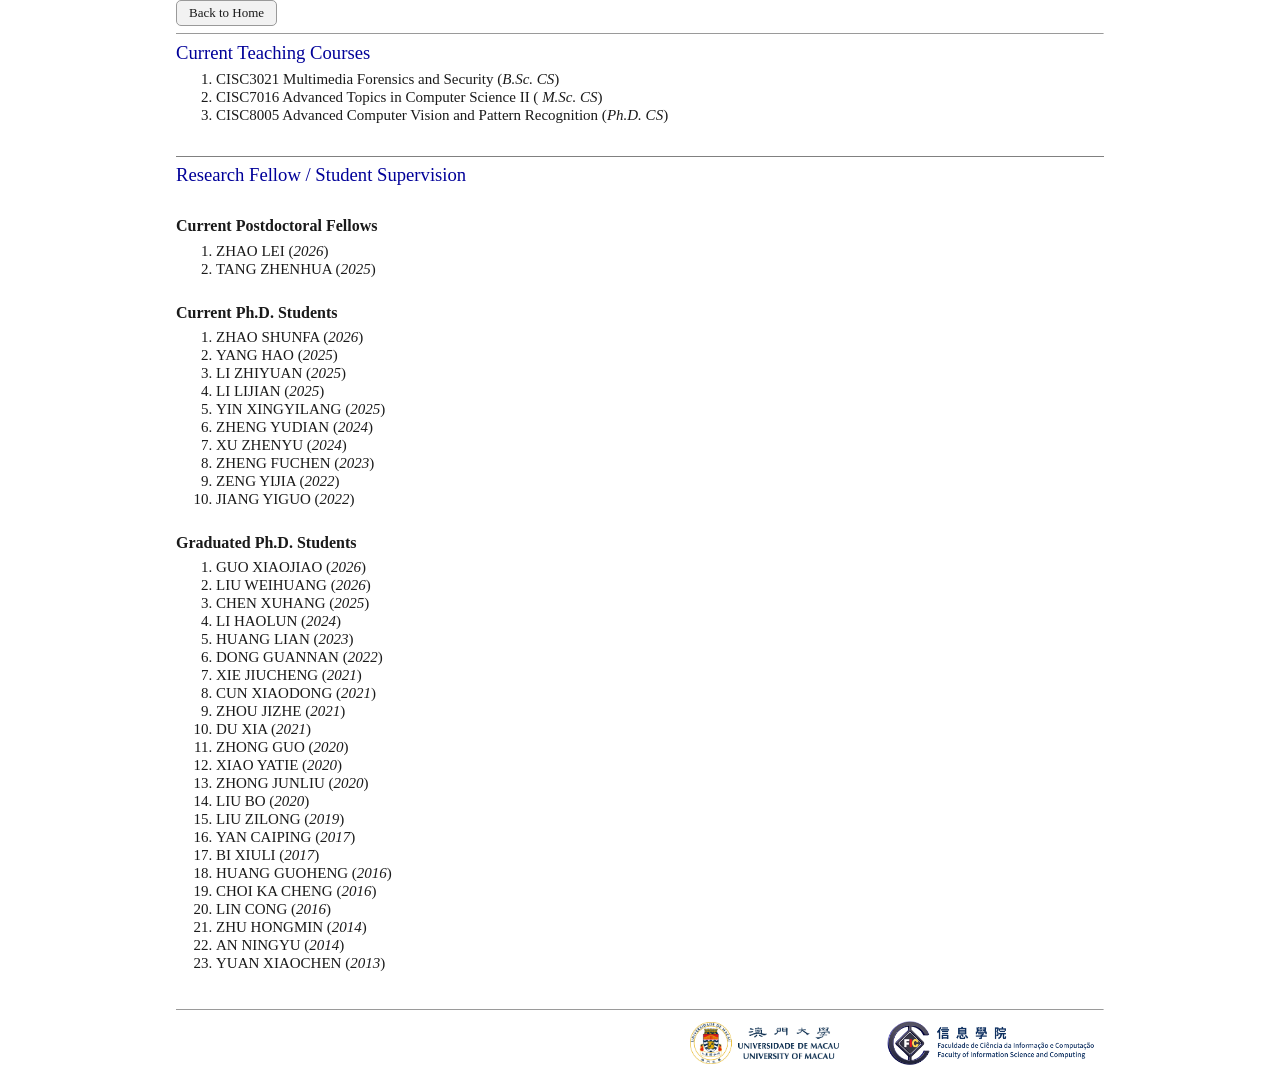
<file: teaching.html>
<!DOCTYPE html>
<html lang=en>
  <head>
    <meta http-equiv=Content-Type content="text/html; charset=UTF-8">
    <meta name="viewport" content="width=device-width, initial-scale=1">
    <meta name="format-detection" content="telephone=no">
    <title>Prof. Chi Man Pun, University of Macau</title>
    <link rel="icon" href="JP21.jpg">
    <link rel="stylesheet" href="site.css">
  </head>
  <body>
    <div class="CMP">
      <div align=center>
        <table border=0 cellspacing=4 cellpadding=0 width=928>
          <tr>
            <td>
              <!--	
<p style='text-align:justify;text-justify:inter-ideograph'><span lang=EN-US style='font-size:12.0pt'><a href="index.html">Back to Home</span></p>
-->
              <button onclick="history.back()">Back to Home</button> 
              <p></p>
              <div align=center style='text-align:center'>
                <hr size=1 width="100%" align=center>
              </div>
              <p id="Courses" style='text-align:justify;text-justify:inter-ideograph'>
                <a name=research></a>
                <span lang=EN-US style='font-size:16.0pt;color:#000099'>Current Teaching Courses</span>
              </p>
              <ol start=1 type=1>
                <li style='text-align:justify;text-justify:inter-ideograph'>CISC3021 Multimedia Forensics and Security (<i>B.Sc. CS</i>)</li>
                  <li style='text-align:justify;text-justify:inter-ideograph'>CISC7016 Advanced Topics in Computer Science II (<i> M.Sc. CS</i>)
                </li>
                <li style='text-align:justify;text-justify:inter-ideograph'>CISC8005 Advanced Computer Vision and Pattern Recognition (<i>Ph.D. CS</i>)</li>
                
              </ol>
              
              <p> <br /> </p>
              <div align=center style='text-align:center'>
                <hr size=1 width="100%" noshade style='color:black' align=center>
              </div>
              <p id="Pub" style='text-align:justify;text-justify:inter-ideograph'>
                <a name=publications></a>
                <span lang=EN-US style='font-size:16.0pt;color:#000099'> Research Fellow / Student Supervision</span>
              </p>
              <p><br></p>
              <p id="Postdoc" style='text-align:justify;text-justify:inter-ideograph'>
                <b>
                  <span lang=EN-US style='font-size:14.0pt'> Current Postdoctoral Fellows </span>
                </b>
              </p>
              <ol start=1 type=1>
                
                <li style='text-align:justify;text-justify:inter-ideograph'>ZHAO LEI (<i>2026</i>)</li>
                <li style='text-align:justify;text-justify:inter-ideograph'>TANG ZHENHUA (<i>2025</i>)</li>
 
              </ol>
              
              
              
              <p id="Phd" style='text-align:justify;text-justify:inter-ideograph'>
                <b>
                  <span lang=EN-US style='font-size:14.0pt'> <br />Current Ph.D. Students </span>
                </b>
              </p>
              <ol start=1 type=1>
                <li style='text-align:justify;text-justify:inter-ideograph'>ZHAO SHUNFA (<i>2026</i>)</li>
                <li style='text-align:justify;text-justify:inter-ideograph'>YANG HAO (<i>2025</i>)</li>
                <li style='text-align:justify;text-justify:inter-ideograph'>LI ZHIYUAN (<i>2025</i>)</li>
                <li style='text-align:justify;text-justify:inter-ideograph'>LI LIJIAN (<i>2025</i>)</li>
                <li style='text-align:justify;text-justify:inter-ideograph'>YIN
XINGYILANG (<i>2025</i>)</li>
                <li style='text-align:justify;text-justify:inter-ideograph'>ZHENG YUDIAN (<i>2024</i>)</li>
                <li style='text-align:justify;text-justify:inter-ideograph'>XU ZHENYU (<i>2024</i>)</li>
                <li style='text-align:justify;text-justify:inter-ideograph'>ZHENG FUCHEN (<i>2023</i>)</li>
                
              
                <li style='text-align:justify;text-justify:inter-ideograph'>ZENG YIJIA (<i>2022</i>)</li>
              
                <li style='text-align:justify;text-justify:inter-ideograph'>JIANG YIGUO (<i>2022</i>)</li>
                
                
              </ol>
              <p style="text-align:justify;text-justify:inter-ideograph"></p>
              
              <p id="Graduated" style="text-align:justify;text-justify:inter-ideograph">
                <b>
                  <span lang="EN-US" style="font-size:14.0pt"><br />Graduated Ph.D. Students </span>
                </b>
              </p>
              <ol start=1 type=1>
                
                <li style='text-align:justify;text-justify:inter-ideograph'>GUO XIAOJIAO (<i>2026</i>)</li>
                <li style='text-align:justify;text-justify:inter-ideograph'>LIU WEIHUANG (<i>2026</i>)</li>
                <li style='text-align:justify;text-justify:inter-ideograph'>CHEN XUHANG (<i>2025</i>)</li>
                <li style='text-align:justify;text-justify:inter-ideograph'>LI HAOLUN (<i>2024</i>)</li>
                <li style='text-align:justify;text-justify:inter-ideograph'>HUANG LIAN (<i>2023</i>)</li>
                <li style='text-align:justify;text-justify:inter-ideograph'>DONG
GUANNAN (<i>2022</i>)</li>
                <li style='text-align:justify;text-justify:inter-ideograph'>XIE JIUCHENG (<i>2021</i>)</li>
                <li style='text-align:justify;text-justify:inter-ideograph'>CUN XIAODONG (<i>2021</i>)</li>
                <li style='text-align:justify;text-justify:inter-ideograph'>ZHOU JIZHE (<i>2021</i>)</li>
                <li style='text-align:justify;text-justify:inter-ideograph'>DU XIA (<i>2021</i>)</li>
                <li style='text-align:justify;text-justify:inter-ideograph'>ZHONG GUO (<i>2020</i>)</li>
                <li style='text-align:justify;text-justify:inter-ideograph'>XIAO YATIE (<i>2020</i>)</li>
                <li style='text-align:justify;text-justify:inter-ideograph'>ZHONG JUNLIU (<i>2020</i>)</li>
                <li style='text-align:justify;text-justify:inter-ideograph'>LIU BO (<i>2020</i>)</li>
                <li style='text-align:justify;text-justify:inter-ideograph'>LIU ZILONG (<i>2019</i>)</li>
                <li style='text-align:justify;text-justify:inter-ideograph'>YAN CAIPING (<i>2017</i>)</li>
                <li style='text-align:justify;text-justify:inter-ideograph'>BI XIULI (<i>2017</i>)</li>
                <li style='text-align:justify;text-justify:inter-ideograph'>HUANG GUOHENG (<i>2016</i>)</li>
                <li style='text-align:justify;text-justify:inter-ideograph'>CHOI KA CHENG (<i>2016</i>)</li>
                <li style='text-align:justify;text-justify:inter-ideograph'>LIN CONG (<i>2016</i>)</li>
                <li style='text-align:justify;text-justify:inter-ideograph'>ZHU HONGMIN (<i>2014</i>)</li>
                <li style='text-align:justify;text-justify:inter-ideograph'>AN NINGYU (<i>2014</i>)</li>
                <li style='text-align:justify;text-justify:inter-ideograph'>YUAN
XIAOCHEN (<i>2013</i>)</li>
                
                
              </ol>
              <!--
              <div align=center style='text-align:center'>
                <hr size=1 width="100%" noshade style='color:black' align=center>
              </div>
              <p id="Patents" style='text-align:justify;text-justify:inter-ideograph'>
                <a name=patent></a>
                <span lang=EN-US style='font-size:14.0pt;color:#000099'>Patents</span>
              </p>
              <ol start=1 type=1>
                
              </ol>
              -->
            </td>
          </tr>
          <tr>
            <td>
              <p><br></p>
              <div align=center style='text-align:center'>
                <span lang=EN-US style='font-size:11.0pt;"Times New Roman"'>
                  <hr size=1 width="100%" align=center>
                </span>
              </div>
              <p align="right" style="text-align: right">
                <a href="https://www.fic.um.edu.mo/" target='"_blank"'
                  ><img border="0" width="230" height="38" src="fic_logo.png" align="right"/>
                </a>
                <a href="https://www.um.edu.mo/" target="&quot;_blank&quot;">
                  <img border=0 width=150 height=38 src="um_logo.png" align=right>
                </a>
              </p>
            </td>
          </tr>
        </table>
      </div>
    </div>
  </body>
</html>
</file>
<file: site.css>
/* ==========================================================================
   Responsive layer for the personal homepage.
   Layout / presentation only — no page content is altered.
   ========================================================================== */

:root {
  --page-max: 928px;   /* original fixed table width, now a max-width */
  --gutter: 16px;
}

*,
*::before,
*::after {
  box-sizing: border-box;
}

html {
  /* keep iOS from auto-inflating text in landscape */
  -webkit-text-size-adjust: 100%;
  text-size-adjust: 100%;
}

body {
  margin: 0;
  padding: 0 var(--gutter);
  background: #fff;
  color: #1a1a1a;
  font-family: "Times New Roman", Times, "SimSun", "Songti SC",
               "Noto Serif CJK SC", serif;
  line-height: 1.2;     /* 1.65 -> 1.35 -> 1.2 ; next notch down = 1.1 */
  font-size: 15px;      /* base for text with no inline size: the long
                           publication / student lists — was browser 16px */
}

/* tighter vertical rhythm between blocks */
p,
ol,
ul {
  margin: 0.4em 0;
}

li {
  margin: 0;
}

/* --------------------------------------------------------------------------
   Font scale
   The pages hard-code font sizes inline as pt (style="font-size:14pt"), which
   outranks any plain stylesheet rule — so these overrides need !important.
   Only 7 distinct values exist across the three pages; remap them here.
   SINGLE KNOB: change the right-hand column to go smaller / larger.
   -------------------------------------------------------------------------- */

[style*="font-size:20"], [style*="font-size: 20"] { font-size: 17pt !important; }  /* name  */
[style*="font-size:18"], [style*="font-size: 18"] { font-size: 15pt !important; }  /* name  */
[style*="font-size:16"], [style*="font-size: 16"] { font-size: 14pt !important; }  /* section heads */
[style*="font-size:14"], [style*="font-size: 14"] { font-size: 12pt !important; }  /* body copy */
[style*="font-size:12"], [style*="font-size: 12"] { font-size: 11pt !important; }
[style*="font-size:11"], [style*="font-size: 11"] { font-size: 10pt !important; }
[style*="font-size:10"], [style*="font-size: 10"] { font-size: 9pt  !important; }

/* index.html hard-codes font-family:"Arial" on three spans; inline styles win
   over the body rule, so override them explicitly.
   The Chinese name (潘治文) is deliberately set in KaiTi and is left alone —
   Times New Roman has no CJK glyphs so it would fall back anyway. */
[style*="Arial"] {
  font-family: "Times New Roman", Times, "SimSun", "Songti SC",
               "Noto Serif CJK SC", serif !important;
}

/* EXCEPTION — index.html contact block only:
   "Professor" + Department / Faculty / address / Location / Telephone / E-mail.
   That is the 2nd <p> inside the td[width="539"] name column; it keeps Arial
   while the rest of the site stays in Times New Roman. */
td[width="539"] p:nth-of-type(2),
td[width="539"] p:nth-of-type(2) span,
td[width="539"] p:nth-of-type(2) em {
  font-family: Arial, "Helvetica Neue", Helvetica, sans-serif !important;
}

/* --------------------------------------------------------------------------
   index.html only — LARGER type

   Scoped with td[width="539"] (name + contact column) and td[colspan="3"]
   (bio + footer rows). Neither attribute appears in research.html or
   teaching.html, so these rules cannot leak into the other pages.
   The two selectors must beat the global pt remap above, hence the extra
   specificity (both use !important, so specificity decides).
   -------------------------------------------------------------------------- */

td[width="539"],
td[colspan="3"] {
  font-size: 16px;   /* text with no inline size — was 15px */
}

td[width="539"] [style*="font-size:20"],
td[width="539"] [style*="font-size: 20"],
td[colspan="3"] [style*="font-size:20"],
td[colspan="3"] [style*="font-size: 20"] { font-size: 19pt !important; }   /* 17 -> 19 */

td[width="539"] [style*="font-size:18"],
td[width="539"] [style*="font-size: 18"],
td[colspan="3"] [style*="font-size:18"],
td[colspan="3"] [style*="font-size: 18"] { font-size: 17pt !important; }   /* 15 -> 17 */

td[width="539"] [style*="font-size:14"],
td[width="539"] [style*="font-size: 14"],
td[colspan="3"] [style*="font-size:14"],
td[colspan="3"] [style*="font-size: 14"] { font-size: 13.5pt !important; } /* 12 -> 13.5 */

td[width="539"] [style*="font-size:10"],
td[width="539"] [style*="font-size: 10"],
td[colspan="3"] [style*="font-size:10"],
td[colspan="3"] [style*="font-size: 10"] { font-size: 10pt !important; }   /*  9 -> 10 */

/* --------------------------------------------------------------------------
   Overflow guards
   -------------------------------------------------------------------------- */

img {
  max-width: 100%;
  height: auto;          /* overrides the hard-coded width/height attributes */
  border: 0;
}

p,
li,
td,
span,
a,
div {
  overflow-wrap: break-word;
  word-wrap: break-word;
}

a {
  overflow-wrap: anywhere;   /* long DOI / scholar URLs must not overflow */
  -webkit-tap-highlight-color: rgba(0, 0, 0, 0.08);
}

a:focus-visible,
button:focus-visible {
  outline: 2px solid #005fcc;
  outline-offset: 2px;
}

a > img {
  vertical-align: middle;
}

/* --------------------------------------------------------------------------
   Page shell: the fixed 928px table becomes a fluid, centred container
   -------------------------------------------------------------------------- */

.CMP,
.CMP > div {
  width: 100%;
  max-width: 100%;
}

table {
  width: 100%;            /* beats the width="928" presentational attribute */
  max-width: var(--page-max);
  margin: 0 auto;
  border-collapse: collapse;
}

hr {
  max-width: 100%;
}

/* --------------------------------------------------------------------------
   "Back to Home" button
   -------------------------------------------------------------------------- */

button {
  padding: 4px 12px;
  font-family: inherit;
  font-size: 13px;
  line-height: 1.2;
  color: #1a1a1a;
  background: #f2f2f2;
  border: 1px solid #9a9a9a;
  border-radius: 5px;
  cursor: pointer;
  -webkit-appearance: none;
  appearance: none;
  touch-action: manipulation;
}

button:hover {
  background: #e8e8e8;
}

button:active {
  background: #dcdcdc;
}

/* --------------------------------------------------------------------------
   Footer logos — order controlled here

   The images carry align="right" (= float:right). Consecutive right floats
   render in REVERSE source order, so the original page showed  UM | FIC.
   The footer is now a flex row, so the `order` values below decide the
   left-to-right sequence outright. Current setting:  UM | FIC.
   Swap the two numbers to show  FIC | UM  instead.
   -------------------------------------------------------------------------- */

p[align="right"],
p[style*="right"] {
  display: flex;
  justify-content: flex-end;
  align-items: center;
  flex-wrap: wrap;
  gap: 16px;
}

/* the logo links are only 38px tall — pad them to ~44px for touch */
p[align="right"] a,
p[style*="right"] a {
  display: block;
  float: none;
  padding: 4px 6px;
  margin: 0;
}

/* drop the float so the link box wraps its image properly */
p[align="right"] img[align],
p[style*="right"] img[align] {
  float: none;
  display: block;
  margin: 0;
}

p[align="right"] a:first-of-type,
p[style*="right"] a:first-of-type { order: 2; }   /* FIC logo — right */
p[align="right"] a:last-of-type,
p[style*="right"] a:last-of-type  { order: 1; }   /* UM logo  — left  */

/* --------------------------------------------------------------------------
   Small screens: stack the two-column header, unfloat images, relax justify
   -------------------------------------------------------------------------- */

@media (max-width: 820px) {
  body {
    padding: 0 14px;
  }

  table,
  tbody,
  tr,
  td {
    display: block;
    width: 100%;
    height: auto;
  }

  td {
    padding: 0;
  }

  /* the portrait / logos were force-floated with align="right" */
  td img[align="right"],
  td img[align="left"] {
    float: none;
    display: block;
    margin: 12px auto;
  }

  /* footer logos centre themselves when they wrap onto separate rows */
  p[align="right"],
  p[style*="right"] {
    text-align: center;
    justify-content: center;
  }
}

@media (max-width: 480px) {
  body {
    padding: 0 12px;
  }

  /* justification produces wide word-rivers at phone widths */
  [style*="justify"] {
    text-align: left !important;
    hyphens: auto;
    -webkit-hyphens: auto;
  }

  ol,
  ul {
    padding-left: 1.4em;
  }
}

/* short landscape (phones held sideways) — trim vertical chrome */
@media (max-height: 480px) and (orientation: landscape) {
  body {
    padding: 0 12px;
  }
}
</file>
